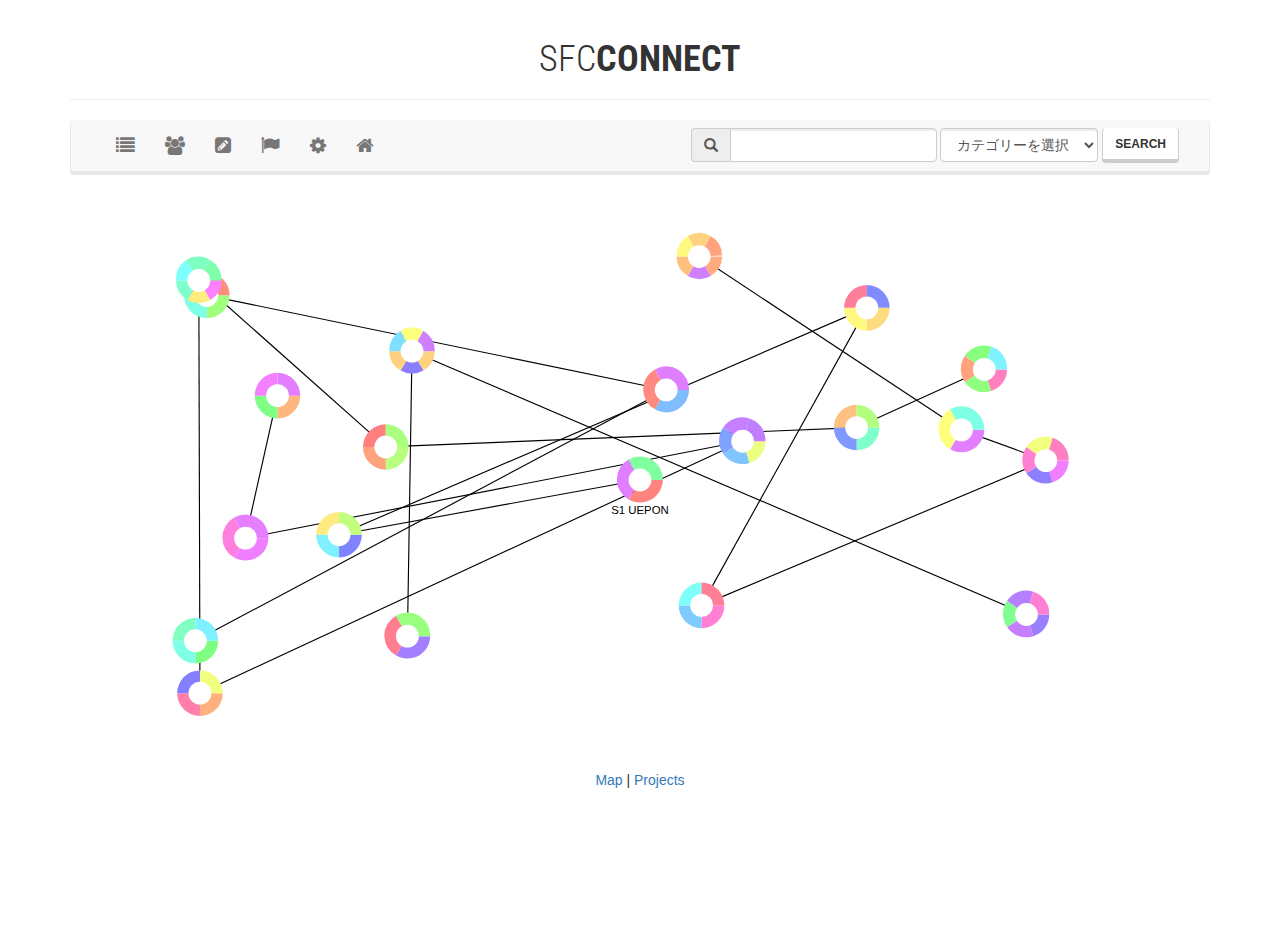
<file: index.html>
<!doctype html> <html class="no-js"> <head> <meta charset="utf-8"> <title></title> <meta name="description" content=""> <meta name="viewport" content="width=device-width"> <link rel="stylesheet" href="styles/vendor.6149d9c2.css"> <link rel="stylesheet" href="styles/main.d9d9613a.css"> <link rel="stylesheet" href="//maxcdn.bootstrapcdn.com/font-awesome/4.3.0/css/font-awesome.min.css"> <link href="http://fonts.googleapis.com/css?family=Roboto+Condensed:300,700" rel="stylesheet" type="text/css">  <body ng-app="connectApp"> <!--[if lt IE 7]>
    <p class="browsehappy">You are using an <strong>outdated</strong> browser. Please <a href="http://browsehappy.com/">upgrade your browser</a> to improve your experience.</p>
    <![endif]--> <div class="container"> <div class="header"> <div class="page-header text-center"> <h1>SFC<b>CONNECT</b><small></small></h1> </div> </div> </div> <div ng-view="" id="view"></div> <div class="footer"> <div class="text-center"> <a href="#/map">Map</a> | <a href="#/projects">Projects</a> </div> </div> <div style="visibility: hidden"> # SFC CONNECT Mock-up # This software is published under CC-0 Developed by Akio Yasui 71548951 akkyie01@gmail.com Images used in this software: "Gifu livestock research center pig 1" by Hide-sp - Hide-sp's file. Licensed under CC 表示-継承 3.0 via ウィキメディア・コモンズ - http://commons.wikimedia.org/wiki/File:Gifu_livestock_research_center_pig_1.JPG#/media/File:Gifu_livestock_research_center_pig_1.JPG "Uganda-Development" by Andrew Regan - 投稿者自身による作品. Licensed under CC 表示-継承 3.0 via ウィキメディア・コモンズ - http://commons.wikimedia.org/wiki/File:Uganda-Development.JPG#/media/File:Uganda-Development.JPG "Brush and watercolours" by Jennifer Rensel - Flickr: Let's paint!. Licensed under CC BY 2.0 via Wikimedia Commons - http://commons.wikimedia.org/wiki/File:Brush_and_watercolours.jpg#/media/File:Brush_and_watercolours.jpg "Applemint20040606" by aomorikuma - Sony Cyber-shot DSC-P2. Licensed under CC 表示-継承 3.0 via ウィキメディア・コモンズ - http://commons.wikimedia.org/wiki/File:Applemint20040606.JPG#/media/File:Applemint20040606.JPG </div> <script>!function(A,n,g,u,l,a,r){A.GoogleAnalyticsObject=l,A[l]=A[l]||function(){
        (A[l].q=A[l].q||[]).push(arguments)},A[l].l=+new Date,a=n.createElement(g),
        r=n.getElementsByTagName(g)[0],a.src=u,r.parentNode.insertBefore(a,r)
    }(window,document,'script','//www.google-analytics.com/analytics.js','ga');

    ga('create', 'UA-XXXXX-X');
    ga('send', 'pageview');</script> <script src="scripts/vendor.648c4304.js"></script> <script src="scripts/scripts.1f16e364.js"></script>
</file>
<file: styles/vendor.6149d9c2.css>
@import url(//fonts.googleapis.com/css?family=Source+Sans+Pro:300,400,700,400italic);/*!
 * bootswatch v3.3.4+1
 * Homepage: http://bootswatch.com
 * Copyright 2012-2015 Thomas Park
 * Licensed under MIT
 * Based on Bootstrap
*//*! normalize.css v3.0.2 | MIT License | git.io/normalize */body,figure{margin:0}.navbar-fixed-bottom .navbar-collapse,.navbar-fixed-top .navbar-collapse,.pre-scrollable{max-height:340px}html{font-family:sans-serif;-ms-text-size-adjust:100%;-webkit-text-size-adjust:100%;font-size:10px;-webkit-tap-highlight-color:transparent}article,aside,details,figcaption,figure,footer,header,hgroup,main,menu,nav,section,summary{display:block}audio,canvas,progress,video{display:inline-block;vertical-align:baseline}audio:not([controls]){display:none;height:0}[hidden],template{display:none}a{background-color:transparent}a:active,a:hover{outline:0}b,optgroup,strong{font-weight:700}dfn{font-style:italic}h1{margin:.67em 0}mark{background:#ff0;color:#000}sub,sup{font-size:75%;line-height:0;position:relative;vertical-align:baseline}sup{top:-.5em}sub{bottom:-.25em}img{border:0;vertical-align:middle}svg:not(:root){overflow:hidden}hr{-moz-box-sizing:content-box;-webkit-box-sizing:content-box;box-sizing:content-box;height:0}pre,textarea{overflow:auto}code,kbd,pre,samp{font-size:1em}button,input,optgroup,select,textarea{color:inherit;font:inherit;margin:0}button{overflow:visible}button,select{text-transform:none}button,html input[type=button],input[type=reset],input[type=submit]{-webkit-appearance:button;cursor:pointer}button[disabled],html input[disabled]{cursor:default}button::-moz-focus-inner,input::-moz-focus-inner{border:0;padding:0}input[type=checkbox],input[type=radio]{-webkit-box-sizing:border-box;-moz-box-sizing:border-box;box-sizing:border-box;padding:0}input[type=number]::-webkit-inner-spin-button,input[type=number]::-webkit-outer-spin-button{height:auto}input[type=search]::-webkit-search-cancel-button,input[type=search]::-webkit-search-decoration{-webkit-appearance:none}table{border-collapse:collapse;border-spacing:0}td,th{padding:0}/*! Source: https://github.com/h5bp/html5-boilerplate/blob/master/src/css/main.css */@media print{blockquote,img,pre,tr{page-break-inside:avoid}*,:after,:before{background:0 0!important;color:#000!important;-webkit-box-shadow:none!important;box-shadow:none!important;text-shadow:none!important}a,a:visited{text-decoration:underline}a[href]:after{content:" (" attr(href)")"}abbr[title]:after{content:" (" attr(title)")"}a[href^="javascript:"]:after,a[href^="#"]:after{content:""}blockquote,pre{border:1px solid #999}thead{display:table-header-group}img{max-width:100%!important}h2,h3,p{orphans:3;widows:3}h2,h3{page-break-after:avoid}select{background:#fff!important}.navbar{display:none}.btn>.caret,.dropup>.btn>.caret{border-top-color:#000!important}.label{border:1px solid #000}.table{border-collapse:collapse!important}.table td,.table th{background-color:#fff!important}.table-bordered td,.table-bordered th{border:1px solid #ddd!important}}.img-thumbnail,body{background-color:#fff}.btn,.btn-danger.active,.btn-danger:active,.btn-default.active,.btn-default:active,.btn-info.active,.btn-info:active,.btn-primary.active,.btn-primary:active,.btn-warning.active,.btn-warning:active,.btn.active,.btn:active,.dropdown-menu>.disabled>a:focus,.dropdown-menu>.disabled>a:hover,.form-control,.navbar-toggle,.open>.dropdown-toggle.btn-danger,.open>.dropdown-toggle.btn-default,.open>.dropdown-toggle.btn-info,.open>.dropdown-toggle.btn-primary,.open>.dropdown-toggle.btn-warning{background-image:none}@font-face{font-family:'Glyphicons Halflings';src:url(../fonts/glyphicons-halflings-regular.eot);src:url(../fonts/glyphicons-halflings-regular.eot?#iefix)format('embedded-opentype'),url(../fonts/glyphicons-halflings-regular.woff2)format('woff2'),url(../fonts/glyphicons-halflings-regular.woff)format('woff'),url(../fonts/glyphicons-halflings-regular.ttf)format('truetype'),url(../fonts/glyphicons-halflings-regular.svg#glyphicons_halflingsregular)format('svg')}.glyphicon{position:relative;top:1px;display:inline-block;font-family:'Glyphicons Halflings';font-style:normal;font-weight:400;line-height:1;-webkit-font-smoothing:antialiased;-moz-osx-font-smoothing:grayscale}.glyphicon-asterisk:before{content:"\2a"}.glyphicon-plus:before{content:"\2b"}.glyphicon-eur:before,.glyphicon-euro:before{content:"\20ac"}.glyphicon-minus:before{content:"\2212"}.glyphicon-cloud:before{content:"\2601"}.glyphicon-envelope:before{content:"\2709"}.glyphicon-pencil:before{content:"\270f"}.glyphicon-glass:before{content:"\e001"}.glyphicon-music:before{content:"\e002"}.glyphicon-search:before{content:"\e003"}.glyphicon-heart:before{content:"\e005"}.glyphicon-star:before{content:"\e006"}.glyphicon-star-empty:before{content:"\e007"}.glyphicon-user:before{content:"\e008"}.glyphicon-film:before{content:"\e009"}.glyphicon-th-large:before{content:"\e010"}.glyphicon-th:before{content:"\e011"}.glyphicon-th-list:before{content:"\e012"}.glyphicon-ok:before{content:"\e013"}.glyphicon-remove:before{content:"\e014"}.glyphicon-zoom-in:before{content:"\e015"}.glyphicon-zoom-out:before{content:"\e016"}.glyphicon-off:before{content:"\e017"}.glyphicon-signal:before{content:"\e018"}.glyphicon-cog:before{content:"\e019"}.glyphicon-trash:before{content:"\e020"}.glyphicon-home:before{content:"\e021"}.glyphicon-file:before{content:"\e022"}.glyphicon-time:before{content:"\e023"}.glyphicon-road:before{content:"\e024"}.glyphicon-download-alt:before{content:"\e025"}.glyphicon-download:before{content:"\e026"}.glyphicon-upload:before{content:"\e027"}.glyphicon-inbox:before{content:"\e028"}.glyphicon-play-circle:before{content:"\e029"}.glyphicon-repeat:before{content:"\e030"}.glyphicon-refresh:before{content:"\e031"}.glyphicon-list-alt:before{content:"\e032"}.glyphicon-lock:before{content:"\e033"}.glyphicon-flag:before{content:"\e034"}.glyphicon-headphones:before{content:"\e035"}.glyphicon-volume-off:before{content:"\e036"}.glyphicon-volume-down:before{content:"\e037"}.glyphicon-volume-up:before{content:"\e038"}.glyphicon-qrcode:before{content:"\e039"}.glyphicon-barcode:before{content:"\e040"}.glyphicon-tag:before{content:"\e041"}.glyphicon-tags:before{content:"\e042"}.glyphicon-book:before{content:"\e043"}.glyphicon-bookmark:before{content:"\e044"}.glyphicon-print:before{content:"\e045"}.glyphicon-camera:before{content:"\e046"}.glyphicon-font:before{content:"\e047"}.glyphicon-bold:before{content:"\e048"}.glyphicon-italic:before{content:"\e049"}.glyphicon-text-height:before{content:"\e050"}.glyphicon-text-width:before{content:"\e051"}.glyphicon-align-left:before{content:"\e052"}.glyphicon-align-center:before{content:"\e053"}.glyphicon-align-right:before{content:"\e054"}.glyphicon-align-justify:before{content:"\e055"}.glyphicon-list:before{content:"\e056"}.glyphicon-indent-left:before{content:"\e057"}.glyphicon-indent-right:before{content:"\e058"}.glyphicon-facetime-video:before{content:"\e059"}.glyphicon-picture:before{content:"\e060"}.glyphicon-map-marker:before{content:"\e062"}.glyphicon-adjust:before{content:"\e063"}.glyphicon-tint:before{content:"\e064"}.glyphicon-edit:before{content:"\e065"}.glyphicon-share:before{content:"\e066"}.glyphicon-check:before{content:"\e067"}.glyphicon-move:before{content:"\e068"}.glyphicon-step-backward:before{content:"\e069"}.glyphicon-fast-backward:before{content:"\e070"}.glyphicon-backward:before{content:"\e071"}.glyphicon-play:before{content:"\e072"}.glyphicon-pause:before{content:"\e073"}.glyphicon-stop:before{content:"\e074"}.glyphicon-forward:before{content:"\e075"}.glyphicon-fast-forward:before{content:"\e076"}.glyphicon-step-forward:before{content:"\e077"}.glyphicon-eject:before{content:"\e078"}.glyphicon-chevron-left:before{content:"\e079"}.glyphicon-chevron-right:before{content:"\e080"}.glyphicon-plus-sign:before{content:"\e081"}.glyphicon-minus-sign:before{content:"\e082"}.glyphicon-remove-sign:before{content:"\e083"}.glyphicon-ok-sign:before{content:"\e084"}.glyphicon-question-sign:before{content:"\e085"}.glyphicon-info-sign:before{content:"\e086"}.glyphicon-screenshot:before{content:"\e087"}.glyphicon-remove-circle:before{content:"\e088"}.glyphicon-ok-circle:before{content:"\e089"}.glyphicon-ban-circle:before{content:"\e090"}.glyphicon-arrow-left:before{content:"\e091"}.glyphicon-arrow-right:before{content:"\e092"}.glyphicon-arrow-up:before{content:"\e093"}.glyphicon-arrow-down:before{content:"\e094"}.glyphicon-share-alt:before{content:"\e095"}.glyphicon-resize-full:before{content:"\e096"}.glyphicon-resize-small:before{content:"\e097"}.glyphicon-exclamation-sign:before{content:"\e101"}.glyphicon-gift:before{content:"\e102"}.glyphicon-leaf:before{content:"\e103"}.glyphicon-fire:before{content:"\e104"}.glyphicon-eye-open:before{content:"\e105"}.glyphicon-eye-close:before{content:"\e106"}.glyphicon-warning-sign:before{content:"\e107"}.glyphicon-plane:before{content:"\e108"}.glyphicon-calendar:before{content:"\e109"}.glyphicon-random:before{content:"\e110"}.glyphicon-comment:before{content:"\e111"}.glyphicon-magnet:before{content:"\e112"}.glyphicon-chevron-up:before{content:"\e113"}.glyphicon-chevron-down:before{content:"\e114"}.glyphicon-retweet:before{content:"\e115"}.glyphicon-shopping-cart:before{content:"\e116"}.glyphicon-folder-close:before{content:"\e117"}.glyphicon-folder-open:before{content:"\e118"}.glyphicon-resize-vertical:before{content:"\e119"}.glyphicon-resize-horizontal:before{content:"\e120"}.glyphicon-hdd:before{content:"\e121"}.glyphicon-bullhorn:before{content:"\e122"}.glyphicon-bell:before{content:"\e123"}.glyphicon-certificate:before{content:"\e124"}.glyphicon-thumbs-up:before{content:"\e125"}.glyphicon-thumbs-down:before{content:"\e126"}.glyphicon-hand-right:before{content:"\e127"}.glyphicon-hand-left:before{content:"\e128"}.glyphicon-hand-up:before{content:"\e129"}.glyphicon-hand-down:before{content:"\e130"}.glyphicon-circle-arrow-right:before{content:"\e131"}.glyphicon-circle-arrow-left:before{content:"\e132"}.glyphicon-circle-arrow-up:before{content:"\e133"}.glyphicon-circle-arrow-down:before{content:"\e134"}.glyphicon-globe:before{content:"\e135"}.glyphicon-wrench:before{content:"\e136"}.glyphicon-tasks:before{content:"\e137"}.glyphicon-filter:before{content:"\e138"}.glyphicon-briefcase:before{content:"\e139"}.glyphicon-fullscreen:before{content:"\e140"}.glyphicon-dashboard:before{content:"\e141"}.glyphicon-paperclip:before{content:"\e142"}.glyphicon-heart-empty:before{content:"\e143"}.glyphicon-link:before{content:"\e144"}.glyphicon-phone:before{content:"\e145"}.glyphicon-pushpin:before{content:"\e146"}.glyphicon-usd:before{content:"\e148"}.glyphicon-gbp:before{content:"\e149"}.glyphicon-sort:before{content:"\e150"}.glyphicon-sort-by-alphabet:before{content:"\e151"}.glyphicon-sort-by-alphabet-alt:before{content:"\e152"}.glyphicon-sort-by-order:before{content:"\e153"}.glyphicon-sort-by-order-alt:before{content:"\e154"}.glyphicon-sort-by-attributes:before{content:"\e155"}.glyphicon-sort-by-attributes-alt:before{content:"\e156"}.glyphicon-unchecked:before{content:"\e157"}.glyphicon-expand:before{content:"\e158"}.glyphicon-collapse-down:before{content:"\e159"}.glyphicon-collapse-up:before{content:"\e160"}.glyphicon-log-in:before{content:"\e161"}.glyphicon-flash:before{content:"\e162"}.glyphicon-log-out:before{content:"\e163"}.glyphicon-new-window:before{content:"\e164"}.glyphicon-record:before{content:"\e165"}.glyphicon-save:before{content:"\e166"}.glyphicon-open:before{content:"\e167"}.glyphicon-saved:before{content:"\e168"}.glyphicon-import:before{content:"\e169"}.glyphicon-export:before{content:"\e170"}.glyphicon-send:before{content:"\e171"}.glyphicon-floppy-disk:before{content:"\e172"}.glyphicon-floppy-saved:before{content:"\e173"}.glyphicon-floppy-remove:before{content:"\e174"}.glyphicon-floppy-save:before{content:"\e175"}.glyphicon-floppy-open:before{content:"\e176"}.glyphicon-credit-card:before{content:"\e177"}.glyphicon-transfer:before{content:"\e178"}.glyphicon-cutlery:before{content:"\e179"}.glyphicon-header:before{content:"\e180"}.glyphicon-compressed:before{content:"\e181"}.glyphicon-earphone:before{content:"\e182"}.glyphicon-phone-alt:before{content:"\e183"}.glyphicon-tower:before{content:"\e184"}.glyphicon-stats:before{content:"\e185"}.glyphicon-sd-video:before{content:"\e186"}.glyphicon-hd-video:before{content:"\e187"}.glyphicon-subtitles:before{content:"\e188"}.glyphicon-sound-stereo:before{content:"\e189"}.glyphicon-sound-dolby:before{content:"\e190"}.glyphicon-sound-5-1:before{content:"\e191"}.glyphicon-sound-6-1:before{content:"\e192"}.glyphicon-sound-7-1:before{content:"\e193"}.glyphicon-copyright-mark:before{content:"\e194"}.glyphicon-registration-mark:before{content:"\e195"}.glyphicon-cloud-download:before{content:"\e197"}.glyphicon-cloud-upload:before{content:"\e198"}.glyphicon-tree-conifer:before{content:"\e199"}.glyphicon-tree-deciduous:before{content:"\e200"}.glyphicon-cd:before{content:"\e201"}.glyphicon-save-file:before{content:"\e202"}.glyphicon-open-file:before{content:"\e203"}.glyphicon-level-up:before{content:"\e204"}.glyphicon-copy:before{content:"\e205"}.glyphicon-paste:before{content:"\e206"}.glyphicon-alert:before{content:"\e209"}.glyphicon-equalizer:before{content:"\e210"}.glyphicon-king:before{content:"\e211"}.glyphicon-queen:before{content:"\e212"}.glyphicon-pawn:before{content:"\e213"}.glyphicon-bishop:before{content:"\e214"}.glyphicon-knight:before{content:"\e215"}.glyphicon-baby-formula:before{content:"\e216"}.glyphicon-tent:before{content:"\26fa"}.glyphicon-blackboard:before{content:"\e218"}.glyphicon-bed:before{content:"\e219"}.glyphicon-apple:before{content:"\f8ff"}.glyphicon-erase:before{content:"\e221"}.glyphicon-hourglass:before{content:"\231b"}.glyphicon-lamp:before{content:"\e223"}.glyphicon-duplicate:before{content:"\e224"}.glyphicon-piggy-bank:before{content:"\e225"}.glyphicon-scissors:before{content:"\e226"}.glyphicon-bitcoin:before,.glyphicon-btc:before,.glyphicon-xbt:before{content:"\e227"}.glyphicon-jpy:before,.glyphicon-yen:before{content:"\00a5"}.glyphicon-rub:before,.glyphicon-ruble:before{content:"\20bd"}.glyphicon-scale:before{content:"\e230"}.glyphicon-ice-lolly:before{content:"\e231"}.glyphicon-ice-lolly-tasted:before{content:"\e232"}.glyphicon-education:before{content:"\e233"}.glyphicon-option-horizontal:before{content:"\e234"}.glyphicon-option-vertical:before{content:"\e235"}.glyphicon-menu-hamburger:before{content:"\e236"}.glyphicon-modal-window:before{content:"\e237"}.glyphicon-oil:before{content:"\e238"}.glyphicon-grain:before{content:"\e239"}.glyphicon-sunglasses:before{content:"\e240"}.glyphicon-text-size:before{content:"\e241"}.glyphicon-text-color:before{content:"\e242"}.glyphicon-text-background:before{content:"\e243"}.glyphicon-object-align-top:before{content:"\e244"}.glyphicon-object-align-bottom:before{content:"\e245"}.glyphicon-object-align-horizontal:before{content:"\e246"}.glyphicon-object-align-left:before{content:"\e247"}.glyphicon-object-align-vertical:before{content:"\e248"}.glyphicon-object-align-right:before{content:"\e249"}.glyphicon-triangle-right:before{content:"\e250"}.glyphicon-triangle-left:before{content:"\e251"}.glyphicon-triangle-bottom:before{content:"\e252"}.glyphicon-triangle-top:before{content:"\e253"}.glyphicon-console:before{content:"\e254"}.glyphicon-superscript:before{content:"\e255"}.glyphicon-subscript:before{content:"\e256"}.glyphicon-menu-left:before{content:"\e257"}.glyphicon-menu-right:before{content:"\e258"}.glyphicon-menu-down:before{content:"\e259"}.glyphicon-menu-up:before{content:"\e260"}*,:after,:before{-webkit-box-sizing:border-box;-moz-box-sizing:border-box;box-sizing:border-box}body{font-family:"Source Sans Pro","Helvetica Neue",Helvetica,Arial,sans-serif;font-size:14px;line-height:1.42857143;color:#555}button,input,select,textarea{font-family:inherit;font-size:inherit;line-height:inherit}a{color:#158cba;text-decoration:none}a:focus,a:hover{color:#158cba;text-decoration:underline}a:focus{outline:dotted thin;outline:-webkit-focus-ring-color auto 5px;outline-offset:-2px}.carousel-inner>.item>a>img,.carousel-inner>.item>img,.img-responsive,.thumbnail a>img,.thumbnail>img{display:block;max-width:100%;height:auto}.img-rounded{border-radius:5px}.img-thumbnail{padding:4px;line-height:1.42857143;border:1px solid #eee;border-radius:4px;-webkit-transition:all .2s ease-in-out;-o-transition:all .2s ease-in-out;transition:all .2s ease-in-out;display:inline-block;max-width:100%;height:auto}.img-circle{border-radius:50%}code,pre{border-radius:4px}hr{margin-top:20px;margin-bottom:20px;border:0;border-top:1px solid #eee}.sr-only{position:absolute;width:1px;height:1px;margin:-1px;padding:0;overflow:hidden;clip:rect(0,0,0,0);border:0}.sr-only-focusable:active,.sr-only-focusable:focus{position:static;width:auto;height:auto;margin:0;overflow:visible;clip:auto}[role=button]{cursor:pointer}.h1,.h2,.h3,.h4,.h5,.h6,h1,h2,h3,h4,h5,h6{font-family:inherit;font-weight:400;line-height:1.1;color:#333}.h1 .small,.h1 small,.h2 .small,.h2 small,.h3 .small,.h3 small,.h4 .small,.h4 small,.h5 .small,.h5 small,.h6 .small,.h6 small,h1 .small,h1 small,h2 .small,h2 small,h3 .small,h3 small,h4 .small,h4 small,h5 .small,h5 small,h6 .small,h6 small{font-weight:400;line-height:1;color:#999}.h1,.h2,.h3,h1,h2,h3{margin-top:20px;margin-bottom:10px}.h1 .small,.h1 small,.h2 .small,.h2 small,.h3 .small,.h3 small,h1 .small,h1 small,h2 .small,h2 small,h3 .small,h3 small{font-size:65%}.h4,.h5,.h6,h4,h5,h6{margin-top:10px;margin-bottom:10px}.h4 .small,.h4 small,.h5 .small,.h5 small,.h6 .small,.h6 small,h4 .small,h4 small,h5 .small,h5 small,h6 .small,h6 small{font-size:75%}.h1,h1{font-size:36px}.h2,h2{font-size:30px}.h3,h3{font-size:24px}.h4,h4{font-size:18px}.h5,h5{font-size:14px}.h6,h6{font-size:12px}p{margin:0 0 10px}.lead{margin-bottom:20px;font-size:16px;font-weight:300;line-height:1.4}address,blockquote .small,blockquote footer,blockquote small,dd,dt,pre{line-height:1.42857143}dt,kbd kbd{font-weight:700}@media (min-width:768px){.lead{font-size:21px}}.small,small{font-size:85%}.mark,mark{background-color:#ff851b;padding:.2em}.list-inline,.list-unstyled{list-style:none;padding-left:0}.text-left{text-align:left}.text-right{text-align:right}.text-center{text-align:center}.text-justify{text-align:justify}.text-nowrap{white-space:nowrap}.text-lowercase{text-transform:lowercase}.text-uppercase{text-transform:uppercase}.text-capitalize{text-transform:capitalize}.btn,.initialism{text-transform:uppercase}.text-muted{color:#999}.text-primary{color:#158cba}a.text-primary:hover{color:#106a8c}a.text-danger:hover,a.text-info:hover,a.text-success:hover,a.text-warning:hover{color:#e6e6e6}.bg-primary{color:#fff;background-color:#158cba}a.bg-primary:hover{background-color:#106a8c}.bg-success{background-color:#28b62c}a.bg-success:hover{background-color:#1f8c22}.bg-info{background-color:#75caeb}a.bg-info:hover{background-color:#48b9e5}.bg-warning{background-color:#ff851b}a.bg-warning:hover{background-color:#e76b00}.bg-danger{background-color:#ff4136}a.bg-danger:hover{background-color:#ff1103}pre code,table{background-color:transparent}.page-header{padding-bottom:9px;margin:40px 0 20px;border-bottom:1px solid #eee}dl,ol,ul{margin-top:0}ol,ul{margin-bottom:10px}ol ol,ol ul,ul ol,ul ul{margin-bottom:0}.list-inline{margin-left:-5px}.list-inline>li{display:inline-block;padding-left:5px;padding-right:5px}dl{margin-bottom:20px}dd{margin-left:0}@media (min-width:768px){.dl-horizontal dt{float:left;width:160px;clear:left;text-align:right;overflow:hidden;text-overflow:ellipsis;white-space:nowrap}.dl-horizontal dd{margin-left:180px}}abbr[data-original-title],abbr[title]{cursor:help;border-bottom:1px dotted #999}.initialism{font-size:90%}blockquote{padding:10px 20px;margin:0 0 20px;font-size:17.5px;border-left:5px solid #eee}blockquote ol:last-child,blockquote p:last-child,blockquote ul:last-child{margin-bottom:0}blockquote .small,blockquote footer,blockquote small{display:block;font-size:80%;color:#999}blockquote .small:before,blockquote footer:before,blockquote small:before{content:'\2014 \00A0'}.blockquote-reverse,blockquote.pull-right{padding-right:15px;padding-left:0;border-right:5px solid #eee;border-left:0;text-align:right}caption,th{text-align:left}code,kbd{padding:2px 4px;font-size:90%}.blockquote-reverse .small:before,.blockquote-reverse footer:before,.blockquote-reverse small:before,blockquote.pull-right .small:before,blockquote.pull-right footer:before,blockquote.pull-right small:before{content:''}.blockquote-reverse .small:after,.blockquote-reverse footer:after,.blockquote-reverse small:after,blockquote.pull-right .small:after,blockquote.pull-right footer:after,blockquote.pull-right small:after{content:'\00A0 \2014'}address{margin-bottom:20px;font-style:normal}code,kbd,pre,samp{font-family:Menlo,Monaco,Consolas,"Courier New",monospace}code{color:#c7254e;background-color:#f9f2f4}kbd{color:#fff;background-color:#333;border-radius:2px;-webkit-box-shadow:inset 0 -1px 0 rgba(0,0,0,.25);box-shadow:inset 0 -1px 0 rgba(0,0,0,.25)}kbd kbd{padding:0;font-size:100%;-webkit-box-shadow:none;box-shadow:none}pre{display:block;padding:9.5px;margin:0 0 10px;font-size:13px;word-break:break-all;word-wrap:break-word;color:#333;background-color:#f5f5f5;border:1px solid #ccc}.container,.container-fluid{margin-right:auto;margin-left:auto}pre code{padding:0;font-size:inherit;color:inherit;white-space:pre-wrap;border-radius:0}.container,.container-fluid{padding-left:15px;padding-right:15px}.pre-scrollable{overflow-y:scroll}@media (min-width:768px){.container{width:750px}}@media (min-width:992px){.container{width:970px}}@media (min-width:1200px){.container{width:1170px}}.row{margin-left:-15px;margin-right:-15px}.col-lg-1,.col-lg-10,.col-lg-11,.col-lg-12,.col-lg-2,.col-lg-3,.col-lg-4,.col-lg-5,.col-lg-6,.col-lg-7,.col-lg-8,.col-lg-9,.col-md-1,.col-md-10,.col-md-11,.col-md-12,.col-md-2,.col-md-3,.col-md-4,.col-md-5,.col-md-6,.col-md-7,.col-md-8,.col-md-9,.col-sm-1,.col-sm-10,.col-sm-11,.col-sm-12,.col-sm-2,.col-sm-3,.col-sm-4,.col-sm-5,.col-sm-6,.col-sm-7,.col-sm-8,.col-sm-9,.col-xs-1,.col-xs-10,.col-xs-11,.col-xs-12,.col-xs-2,.col-xs-3,.col-xs-4,.col-xs-5,.col-xs-6,.col-xs-7,.col-xs-8,.col-xs-9{position:relative;min-height:1px;padding-left:15px;padding-right:15px}.col-xs-1,.col-xs-10,.col-xs-11,.col-xs-12,.col-xs-2,.col-xs-3,.col-xs-4,.col-xs-5,.col-xs-6,.col-xs-7,.col-xs-8,.col-xs-9{float:left}.col-xs-12{width:100%}.col-xs-11{width:91.66666667%}.col-xs-10{width:83.33333333%}.col-xs-9{width:75%}.col-xs-8{width:66.66666667%}.col-xs-7{width:58.33333333%}.col-xs-6{width:50%}.col-xs-5{width:41.66666667%}.col-xs-4{width:33.33333333%}.col-xs-3{width:25%}.col-xs-2{width:16.66666667%}.col-xs-1{width:8.33333333%}.col-xs-pull-12{right:100%}.col-xs-pull-11{right:91.66666667%}.col-xs-pull-10{right:83.33333333%}.col-xs-pull-9{right:75%}.col-xs-pull-8{right:66.66666667%}.col-xs-pull-7{right:58.33333333%}.col-xs-pull-6{right:50%}.col-xs-pull-5{right:41.66666667%}.col-xs-pull-4{right:33.33333333%}.col-xs-pull-3{right:25%}.col-xs-pull-2{right:16.66666667%}.col-xs-pull-1{right:8.33333333%}.col-xs-pull-0{right:auto}.col-xs-push-12{left:100%}.col-xs-push-11{left:91.66666667%}.col-xs-push-10{left:83.33333333%}.col-xs-push-9{left:75%}.col-xs-push-8{left:66.66666667%}.col-xs-push-7{left:58.33333333%}.col-xs-push-6{left:50%}.col-xs-push-5{left:41.66666667%}.col-xs-push-4{left:33.33333333%}.col-xs-push-3{left:25%}.col-xs-push-2{left:16.66666667%}.col-xs-push-1{left:8.33333333%}.col-xs-push-0{left:auto}.col-xs-offset-12{margin-left:100%}.col-xs-offset-11{margin-left:91.66666667%}.col-xs-offset-10{margin-left:83.33333333%}.col-xs-offset-9{margin-left:75%}.col-xs-offset-8{margin-left:66.66666667%}.col-xs-offset-7{margin-left:58.33333333%}.col-xs-offset-6{margin-left:50%}.col-xs-offset-5{margin-left:41.66666667%}.col-xs-offset-4{margin-left:33.33333333%}.col-xs-offset-3{margin-left:25%}.col-xs-offset-2{margin-left:16.66666667%}.col-xs-offset-1{margin-left:8.33333333%}.col-xs-offset-0{margin-left:0}@media (min-width:768px){.col-sm-1,.col-sm-10,.col-sm-11,.col-sm-12,.col-sm-2,.col-sm-3,.col-sm-4,.col-sm-5,.col-sm-6,.col-sm-7,.col-sm-8,.col-sm-9{float:left}.col-sm-12{width:100%}.col-sm-11{width:91.66666667%}.col-sm-10{width:83.33333333%}.col-sm-9{width:75%}.col-sm-8{width:66.66666667%}.col-sm-7{width:58.33333333%}.col-sm-6{width:50%}.col-sm-5{width:41.66666667%}.col-sm-4{width:33.33333333%}.col-sm-3{width:25%}.col-sm-2{width:16.66666667%}.col-sm-1{width:8.33333333%}.col-sm-pull-12{right:100%}.col-sm-pull-11{right:91.66666667%}.col-sm-pull-10{right:83.33333333%}.col-sm-pull-9{right:75%}.col-sm-pull-8{right:66.66666667%}.col-sm-pull-7{right:58.33333333%}.col-sm-pull-6{right:50%}.col-sm-pull-5{right:41.66666667%}.col-sm-pull-4{right:33.33333333%}.col-sm-pull-3{right:25%}.col-sm-pull-2{right:16.66666667%}.col-sm-pull-1{right:8.33333333%}.col-sm-pull-0{right:auto}.col-sm-push-12{left:100%}.col-sm-push-11{left:91.66666667%}.col-sm-push-10{left:83.33333333%}.col-sm-push-9{left:75%}.col-sm-push-8{left:66.66666667%}.col-sm-push-7{left:58.33333333%}.col-sm-push-6{left:50%}.col-sm-push-5{left:41.66666667%}.col-sm-push-4{left:33.33333333%}.col-sm-push-3{left:25%}.col-sm-push-2{left:16.66666667%}.col-sm-push-1{left:8.33333333%}.col-sm-push-0{left:auto}.col-sm-offset-12{margin-left:100%}.col-sm-offset-11{margin-left:91.66666667%}.col-sm-offset-10{margin-left:83.33333333%}.col-sm-offset-9{margin-left:75%}.col-sm-offset-8{margin-left:66.66666667%}.col-sm-offset-7{margin-left:58.33333333%}.col-sm-offset-6{margin-left:50%}.col-sm-offset-5{margin-left:41.66666667%}.col-sm-offset-4{margin-left:33.33333333%}.col-sm-offset-3{margin-left:25%}.col-sm-offset-2{margin-left:16.66666667%}.col-sm-offset-1{margin-left:8.33333333%}.col-sm-offset-0{margin-left:0}}@media (min-width:992px){.col-md-1,.col-md-10,.col-md-11,.col-md-12,.col-md-2,.col-md-3,.col-md-4,.col-md-5,.col-md-6,.col-md-7,.col-md-8,.col-md-9{float:left}.col-md-12{width:100%}.col-md-11{width:91.66666667%}.col-md-10{width:83.33333333%}.col-md-9{width:75%}.col-md-8{width:66.66666667%}.col-md-7{width:58.33333333%}.col-md-6{width:50%}.col-md-5{width:41.66666667%}.col-md-4{width:33.33333333%}.col-md-3{width:25%}.col-md-2{width:16.66666667%}.col-md-1{width:8.33333333%}.col-md-pull-12{right:100%}.col-md-pull-11{right:91.66666667%}.col-md-pull-10{right:83.33333333%}.col-md-pull-9{right:75%}.col-md-pull-8{right:66.66666667%}.col-md-pull-7{right:58.33333333%}.col-md-pull-6{right:50%}.col-md-pull-5{right:41.66666667%}.col-md-pull-4{right:33.33333333%}.col-md-pull-3{right:25%}.col-md-pull-2{right:16.66666667%}.col-md-pull-1{right:8.33333333%}.col-md-pull-0{right:auto}.col-md-push-12{left:100%}.col-md-push-11{left:91.66666667%}.col-md-push-10{left:83.33333333%}.col-md-push-9{left:75%}.col-md-push-8{left:66.66666667%}.col-md-push-7{left:58.33333333%}.col-md-push-6{left:50%}.col-md-push-5{left:41.66666667%}.col-md-push-4{left:33.33333333%}.col-md-push-3{left:25%}.col-md-push-2{left:16.66666667%}.col-md-push-1{left:8.33333333%}.col-md-push-0{left:auto}.col-md-offset-12{margin-left:100%}.col-md-offset-11{margin-left:91.66666667%}.col-md-offset-10{margin-left:83.33333333%}.col-md-offset-9{margin-left:75%}.col-md-offset-8{margin-left:66.66666667%}.col-md-offset-7{margin-left:58.33333333%}.col-md-offset-6{margin-left:50%}.col-md-offset-5{margin-left:41.66666667%}.col-md-offset-4{margin-left:33.33333333%}.col-md-offset-3{margin-left:25%}.col-md-offset-2{margin-left:16.66666667%}.col-md-offset-1{margin-left:8.33333333%}.col-md-offset-0{margin-left:0}}@media (min-width:1200px){.col-lg-1,.col-lg-10,.col-lg-11,.col-lg-12,.col-lg-2,.col-lg-3,.col-lg-4,.col-lg-5,.col-lg-6,.col-lg-7,.col-lg-8,.col-lg-9{float:left}.col-lg-12{width:100%}.col-lg-11{width:91.66666667%}.col-lg-10{width:83.33333333%}.col-lg-9{width:75%}.col-lg-8{width:66.66666667%}.col-lg-7{width:58.33333333%}.col-lg-6{width:50%}.col-lg-5{width:41.66666667%}.col-lg-4{width:33.33333333%}.col-lg-3{width:25%}.col-lg-2{width:16.66666667%}.col-lg-1{width:8.33333333%}.col-lg-pull-12{right:100%}.col-lg-pull-11{right:91.66666667%}.col-lg-pull-10{right:83.33333333%}.col-lg-pull-9{right:75%}.col-lg-pull-8{right:66.66666667%}.col-lg-pull-7{right:58.33333333%}.col-lg-pull-6{right:50%}.col-lg-pull-5{right:41.66666667%}.col-lg-pull-4{right:33.33333333%}.col-lg-pull-3{right:25%}.col-lg-pull-2{right:16.66666667%}.col-lg-pull-1{right:8.33333333%}.col-lg-pull-0{right:auto}.col-lg-push-12{left:100%}.col-lg-push-11{left:91.66666667%}.col-lg-push-10{left:83.33333333%}.col-lg-push-9{left:75%}.col-lg-push-8{left:66.66666667%}.col-lg-push-7{left:58.33333333%}.col-lg-push-6{left:50%}.col-lg-push-5{left:41.66666667%}.col-lg-push-4{left:33.33333333%}.col-lg-push-3{left:25%}.col-lg-push-2{left:16.66666667%}.col-lg-push-1{left:8.33333333%}.col-lg-push-0{left:auto}.col-lg-offset-12{margin-left:100%}.col-lg-offset-11{margin-left:91.66666667%}.col-lg-offset-10{margin-left:83.33333333%}.col-lg-offset-9{margin-left:75%}.col-lg-offset-8{margin-left:66.66666667%}.col-lg-offset-7{margin-left:58.33333333%}.col-lg-offset-6{margin-left:50%}.col-lg-offset-5{margin-left:41.66666667%}.col-lg-offset-4{margin-left:33.33333333%}.col-lg-offset-3{margin-left:25%}.col-lg-offset-2{margin-left:16.66666667%}.col-lg-offset-1{margin-left:8.33333333%}.col-lg-offset-0{margin-left:0}}caption{padding-top:8px;padding-bottom:8px;color:#999}.table{width:100%;max-width:100%;margin-bottom:20px}.table>tbody>tr>td,.table>tbody>tr>th,.table>tfoot>tr>td,.table>tfoot>tr>th,.table>thead>tr>td,.table>thead>tr>th{padding:8px;line-height:1.42857143;vertical-align:top;border-top:1px solid #ddd}.table>thead>tr>th{vertical-align:bottom;border-bottom:2px solid #ddd}.table>caption+thead>tr:first-child>td,.table>caption+thead>tr:first-child>th,.table>colgroup+thead>tr:first-child>td,.table>colgroup+thead>tr:first-child>th,.table>thead:first-child>tr:first-child>td,.table>thead:first-child>tr:first-child>th{border-top:0}.table>tbody+tbody{border-top:2px solid #ddd}.table .table{background-color:#fff}.table-condensed>tbody>tr>td,.table-condensed>tbody>tr>th,.table-condensed>tfoot>tr>td,.table-condensed>tfoot>tr>th,.table-condensed>thead>tr>td,.table-condensed>thead>tr>th{padding:5px}.table-bordered,.table-bordered>tbody>tr>td,.table-bordered>tbody>tr>th,.table-bordered>tfoot>tr>td,.table-bordered>tfoot>tr>th,.table-bordered>thead>tr>td,.table-bordered>thead>tr>th{border:1px solid #ddd}.table-bordered>thead>tr>td,.table-bordered>thead>tr>th{border-bottom-width:2px}.table-striped>tbody>tr:nth-of-type(odd){background-color:#f9f9f9}.table-hover>tbody>tr:hover,.table>tbody>tr.active>td,.table>tbody>tr.active>th,.table>tbody>tr>td.active,.table>tbody>tr>th.active,.table>tfoot>tr.active>td,.table>tfoot>tr.active>th,.table>tfoot>tr>td.active,.table>tfoot>tr>th.active,.table>thead>tr.active>td,.table>thead>tr.active>th,.table>thead>tr>td.active,.table>thead>tr>th.active{background-color:#f5f5f5}table col[class*=col-]{position:static;float:none;display:table-column}table td[class*=col-],table th[class*=col-]{position:static;float:none;display:table-cell}.btn-group>.btn-group,.btn-toolbar .btn-group,.btn-toolbar .input-group,.dropdown-menu{float:left}.table-hover>tbody>tr.active:hover>td,.table-hover>tbody>tr.active:hover>th,.table-hover>tbody>tr:hover>.active,.table-hover>tbody>tr>td.active:hover,.table-hover>tbody>tr>th.active:hover{background-color:#e8e8e8}.table>tbody>tr.success>td,.table>tbody>tr.success>th,.table>tbody>tr>td.success,.table>tbody>tr>th.success,.table>tfoot>tr.success>td,.table>tfoot>tr.success>th,.table>tfoot>tr>td.success,.table>tfoot>tr>th.success,.table>thead>tr.success>td,.table>thead>tr.success>th,.table>thead>tr>td.success,.table>thead>tr>th.success{background-color:#28b62c}.table-hover>tbody>tr.success:hover>td,.table-hover>tbody>tr.success:hover>th,.table-hover>tbody>tr:hover>.success,.table-hover>tbody>tr>td.success:hover,.table-hover>tbody>tr>th.success:hover{background-color:#23a127}.table>tbody>tr.info>td,.table>tbody>tr.info>th,.table>tbody>tr>td.info,.table>tbody>tr>th.info,.table>tfoot>tr.info>td,.table>tfoot>tr.info>th,.table>tfoot>tr>td.info,.table>tfoot>tr>th.info,.table>thead>tr.info>td,.table>thead>tr.info>th,.table>thead>tr>td.info,.table>thead>tr>th.info{background-color:#75caeb}.table-hover>tbody>tr.info:hover>td,.table-hover>tbody>tr.info:hover>th,.table-hover>tbody>tr:hover>.info,.table-hover>tbody>tr>td.info:hover,.table-hover>tbody>tr>th.info:hover{background-color:#5fc1e8}.table>tbody>tr.warning>td,.table>tbody>tr.warning>th,.table>tbody>tr>td.warning,.table>tbody>tr>th.warning,.table>tfoot>tr.warning>td,.table>tfoot>tr.warning>th,.table>tfoot>tr>td.warning,.table>tfoot>tr>th.warning,.table>thead>tr.warning>td,.table>thead>tr.warning>th,.table>thead>tr>td.warning,.table>thead>tr>th.warning{background-color:#ff851b}.table-hover>tbody>tr.warning:hover>td,.table-hover>tbody>tr.warning:hover>th,.table-hover>tbody>tr:hover>.warning,.table-hover>tbody>tr>td.warning:hover,.table-hover>tbody>tr>th.warning:hover{background-color:#ff7701}.table>tbody>tr.danger>td,.table>tbody>tr.danger>th,.table>tbody>tr>td.danger,.table>tbody>tr>th.danger,.table>tfoot>tr.danger>td,.table>tfoot>tr.danger>th,.table>tfoot>tr>td.danger,.table>tfoot>tr>th.danger,.table>thead>tr.danger>td,.table>thead>tr.danger>th,.table>thead>tr>td.danger,.table>thead>tr>th.danger{background-color:#ff4136}.table-hover>tbody>tr.danger:hover>td,.table-hover>tbody>tr.danger:hover>th,.table-hover>tbody>tr:hover>.danger,.table-hover>tbody>tr>td.danger:hover,.table-hover>tbody>tr>th.danger:hover{background-color:#ff291c}.table-responsive{overflow-x:auto;min-height:.01%}@media screen and (max-width:767px){.table-responsive{width:100%;margin-bottom:15px;overflow-y:hidden;-ms-overflow-style:-ms-autohiding-scrollbar;border:1px solid #ddd}.table-responsive>.table{margin-bottom:0}.table-responsive>.table>tbody>tr>td,.table-responsive>.table>tbody>tr>th,.table-responsive>.table>tfoot>tr>td,.table-responsive>.table>tfoot>tr>th,.table-responsive>.table>thead>tr>td,.table-responsive>.table>thead>tr>th{white-space:nowrap}.table-responsive>.table-bordered{border:0}.table-responsive>.table-bordered>tbody>tr>td:first-child,.table-responsive>.table-bordered>tbody>tr>th:first-child,.table-responsive>.table-bordered>tfoot>tr>td:first-child,.table-responsive>.table-bordered>tfoot>tr>th:first-child,.table-responsive>.table-bordered>thead>tr>td:first-child,.table-responsive>.table-bordered>thead>tr>th:first-child{border-left:0}.table-responsive>.table-bordered>tbody>tr>td:last-child,.table-responsive>.table-bordered>tbody>tr>th:last-child,.table-responsive>.table-bordered>tfoot>tr>td:last-child,.table-responsive>.table-bordered>tfoot>tr>th:last-child,.table-responsive>.table-bordered>thead>tr>td:last-child,.table-responsive>.table-bordered>thead>tr>th:last-child{border-right:0}.table-responsive>.table-bordered>tbody>tr:last-child>td,.table-responsive>.table-bordered>tbody>tr:last-child>th,.table-responsive>.table-bordered>tfoot>tr:last-child>td,.table-responsive>.table-bordered>tfoot>tr:last-child>th{border-bottom:0}}fieldset,legend{padding:0;border:0}fieldset{margin:0;min-width:0}legend{display:block;width:100%;margin-bottom:20px;font-size:21px;line-height:inherit;color:#333;border-bottom:1px solid #e5e5e5}label{display:inline-block;max-width:100%;margin-bottom:5px}input[type=search]{-webkit-box-sizing:border-box;-moz-box-sizing:border-box;box-sizing:border-box;-webkit-appearance:none}input[type=checkbox],input[type=radio]{margin:4px 0 0;margin-top:1px \9;line-height:normal}.form-control,output{display:block;font-size:14px;line-height:1.42857143;color:#555}input[type=file]{display:block}input[type=range]{display:block;width:100%}select[multiple],select[size]{height:auto}input[type=file]:focus,input[type=checkbox]:focus,input[type=radio]:focus{outline:dotted thin;outline:-webkit-focus-ring-color auto 5px;outline-offset:-2px}output{padding-top:8px}.form-control{width:100%;height:38px;padding:7px 12px;background-color:#fff;border:1px solid #e7e7e7;border-radius:4px;-webkit-transition:border-color ease-in-out .15s,-webkit-box-shadow ease-in-out .15s;-o-transition:border-color ease-in-out .15s,box-shadow ease-in-out .15s;transition:border-color ease-in-out .15s,box-shadow ease-in-out .15s}.form-group-sm .form-control,.input-sm{padding:4px 10px;font-size:12px;border-radius:2px}.form-control:focus{border-color:#66afe9;outline:0;-webkit-box-shadow:inset 0 1px 1px rgba(0,0,0,.075),0 0 8px rgba(102,175,233,.6);box-shadow:inset 0 1px 1px rgba(0,0,0,.075),0 0 8px rgba(102,175,233,.6)}.form-control::-moz-placeholder{color:#999;opacity:1}.form-control:-ms-input-placeholder{color:#999}.form-control::-webkit-input-placeholder{color:#999}.form-control[disabled],.form-control[readonly],fieldset[disabled] .form-control{background-color:#eee;opacity:1}.form-control[disabled],fieldset[disabled] .form-control{cursor:not-allowed}textarea.form-control{height:auto}@media screen and (-webkit-min-device-pixel-ratio:0){input[type=date],input[type=time],input[type=datetime-local],input[type=month]{line-height:38px}.input-group-sm input[type=date],.input-group-sm input[type=time],.input-group-sm input[type=datetime-local],.input-group-sm input[type=month],input[type=date].input-sm,input[type=time].input-sm,input[type=datetime-local].input-sm,input[type=month].input-sm{line-height:28px}.input-group-lg input[type=date],.input-group-lg input[type=time],.input-group-lg input[type=datetime-local],.input-group-lg input[type=month],input[type=date].input-lg,input[type=time].input-lg,input[type=datetime-local].input-lg,input[type=month].input-lg{line-height:52px}}.form-group{margin-bottom:15px}.checkbox,.radio{position:relative;display:block;margin-top:10px;margin-bottom:10px}.checkbox label,.radio label{min-height:20px;padding-left:20px;margin-bottom:0;font-weight:400;cursor:pointer}.checkbox input[type=checkbox],.checkbox-inline input[type=checkbox],.radio input[type=radio],.radio-inline input[type=radio]{position:absolute;margin-left:-20px;margin-top:4px \9}.checkbox+.checkbox,.radio+.radio{margin-top:-5px}.checkbox-inline,.radio-inline{position:relative;display:inline-block;padding-left:20px;margin-bottom:0;vertical-align:middle;font-weight:400;cursor:pointer}.checkbox-inline+.checkbox-inline,.radio-inline+.radio-inline{margin-top:0;margin-left:10px}.checkbox-inline.disabled,.checkbox.disabled label,.radio-inline.disabled,.radio.disabled label,fieldset[disabled] .checkbox label,fieldset[disabled] .checkbox-inline,fieldset[disabled] .radio label,fieldset[disabled] .radio-inline,fieldset[disabled] input[type=checkbox],fieldset[disabled] input[type=radio],input[type=checkbox].disabled,input[type=checkbox][disabled],input[type=radio].disabled,input[type=radio][disabled]{cursor:not-allowed}.form-control-static{padding-top:8px;padding-bottom:8px;margin-bottom:0;min-height:34px}.form-control-static.input-lg,.form-control-static.input-sm{padding-left:0;padding-right:0}.input-sm{height:28px;line-height:1.5}select.input-sm{height:28px;line-height:28px}select[multiple].input-sm,textarea.input-sm{height:auto}.form-group-sm .form-control{height:28px;line-height:1.5}select.form-group-sm .form-control{height:28px;line-height:28px}select[multiple].form-group-sm .form-control,textarea.form-group-sm .form-control{height:auto}.form-group-sm .form-control-static{height:28px;padding:4px 10px;font-size:12px;line-height:1.5;min-height:32px}.input-lg{height:52px;padding:13px 16px;font-size:18px;line-height:1.3333333;border-radius:5px}select.input-lg{height:52px;line-height:52px}select[multiple].input-lg,textarea.input-lg{height:auto}.form-group-lg .form-control{height:52px;padding:13px 16px;font-size:18px;line-height:1.3333333;border-radius:5px}select.form-group-lg .form-control{height:52px;line-height:52px}select[multiple].form-group-lg .form-control,textarea.form-group-lg .form-control{height:auto}.form-group-lg .form-control-static{height:52px;padding:13px 16px;font-size:18px;line-height:1.3333333;min-height:38px}.has-feedback{position:relative}.has-feedback .form-control{padding-right:47.5px}.form-control-feedback{position:absolute;top:0;right:0;z-index:2;display:block;width:38px;height:38px;line-height:38px;text-align:center;pointer-events:none}.collapsing,.dropdown,.dropup{position:relative}.input-lg+.form-control-feedback{width:52px;height:52px;line-height:52px}.input-sm+.form-control-feedback{width:28px;height:28px;line-height:28px}.has-success .checkbox,.has-success .checkbox-inline,.has-success .control-label,.has-success .help-block,.has-success .radio,.has-success .radio-inline,.has-success.checkbox label,.has-success.checkbox-inline label,.has-success.radio label,.has-success.radio-inline label{color:#fff}.has-success .input-group-addon{color:#fff;background-color:#28b62c}.has-success .form-control-feedback,.has-warning .checkbox,.has-warning .checkbox-inline,.has-warning .control-label,.has-warning .help-block,.has-warning .radio,.has-warning .radio-inline,.has-warning.checkbox label,.has-warning.checkbox-inline label,.has-warning.radio label,.has-warning.radio-inline label{color:#fff}.has-warning .input-group-addon{color:#fff;background-color:#ff851b}.has-error .checkbox,.has-error .checkbox-inline,.has-error .control-label,.has-error .help-block,.has-error .radio,.has-error .radio-inline,.has-error.checkbox label,.has-error.checkbox-inline label,.has-error.radio label,.has-error.radio-inline label,.has-warning .form-control-feedback{color:#fff}.has-error .input-group-addon{color:#fff;background-color:#ff4136}.has-feedback label~.form-control-feedback{top:25px}.has-feedback label.sr-only~.form-control-feedback{top:0}.help-block{display:block;margin-top:5px;margin-bottom:10px;color:#959595}@media (min-width:768px){.form-inline .form-control-static,.form-inline .form-group{display:inline-block}.form-inline .control-label,.form-inline .form-group{margin-bottom:0;vertical-align:middle}.form-inline .form-control{display:inline-block;width:auto;vertical-align:middle}.form-inline .input-group{display:inline-table;vertical-align:middle}.form-inline .input-group .form-control,.form-inline .input-group .input-group-addon,.form-inline .input-group .input-group-btn{width:auto}.form-inline .input-group>.form-control{width:100%}.form-inline .checkbox,.form-inline .radio{display:inline-block;margin-top:0;margin-bottom:0;vertical-align:middle}.form-inline .checkbox label,.form-inline .radio label{padding-left:0}.form-inline .checkbox input[type=checkbox],.form-inline .radio input[type=radio]{position:relative;margin-left:0}.form-inline .has-feedback .form-control-feedback{top:0}}.btn-block,input[type=button].btn-block,input[type=reset].btn-block,input[type=submit].btn-block{width:100%}.form-horizontal .checkbox,.form-horizontal .checkbox-inline,.form-horizontal .radio,.form-horizontal .radio-inline{margin-top:0;margin-bottom:0;padding-top:8px}.form-horizontal .checkbox,.form-horizontal .radio{min-height:28px}.form-horizontal .form-group{margin-left:-15px;margin-right:-15px}.form-horizontal .has-feedback .form-control-feedback{right:15px}@media (min-width:768px){.form-horizontal .control-label{text-align:right;margin-bottom:0;padding-top:8px}.form-horizontal .form-group-lg .control-label{padding-top:18.33px}.form-horizontal .form-group-sm .control-label{padding-top:5px}}.btn{display:inline-block;margin-bottom:0;text-align:center;vertical-align:middle;-ms-touch-action:manipulation;touch-action:manipulation;cursor:pointer;border:1px solid transparent;white-space:nowrap;line-height:1.42857143;border-radius:4px;-webkit-user-select:none;-moz-user-select:none;-ms-user-select:none;user-select:none}.btn.active.focus,.btn.active:focus,.btn.focus,.btn:active.focus,.btn:active:focus,.btn:focus{outline:dotted thin;outline:-webkit-focus-ring-color auto 5px;outline-offset:-2px}.btn.focus,.btn:focus,.btn:hover{color:#555;text-decoration:none}.btn.active,.btn:active{outline:0;-webkit-box-shadow:inset 0 3px 5px rgba(0,0,0,.125);box-shadow:inset 0 3px 5px rgba(0,0,0,.125)}.btn.disabled,.btn[disabled],fieldset[disabled] .btn{cursor:not-allowed;pointer-events:none;opacity:.65;filter:alpha(opacity=65);-webkit-box-shadow:none;box-shadow:none}.btn-default{color:#555;background-color:#eee;border-color:#e2e2e2}.btn-default.active,.btn-default.focus,.btn-default:active,.btn-default:focus,.btn-default:hover,.open>.dropdown-toggle.btn-default{color:#555;background-color:#d5d5d5;border-color:#c3c3c3}.btn-default.disabled,.btn-default.disabled.active,.btn-default.disabled.focus,.btn-default.disabled:active,.btn-default.disabled:focus,.btn-default.disabled:hover,.btn-default[disabled],.btn-default[disabled].active,.btn-default[disabled].focus,.btn-default[disabled]:active,.btn-default[disabled]:focus,.btn-default[disabled]:hover,fieldset[disabled] .btn-default,fieldset[disabled] .btn-default.active,fieldset[disabled] .btn-default.focus,fieldset[disabled] .btn-default:active,fieldset[disabled] .btn-default:focus,fieldset[disabled] .btn-default:hover{background-color:#eee;border-color:#e2e2e2}.btn-default .badge{color:#eee;background-color:#555}.btn-primary{color:#fff;background-color:#158cba;border-color:#127ba3}.btn-primary.active,.btn-primary.focus,.btn-primary:active,.btn-primary:focus,.btn-primary:hover,.open>.dropdown-toggle.btn-primary{color:#fff;background-color:#106a8c;border-color:#0c516c}.btn-primary.disabled,.btn-primary.disabled.active,.btn-primary.disabled.focus,.btn-primary.disabled:active,.btn-primary.disabled:focus,.btn-primary.disabled:hover,.btn-primary[disabled],.btn-primary[disabled].active,.btn-primary[disabled].focus,.btn-primary[disabled]:active,.btn-primary[disabled]:focus,.btn-primary[disabled]:hover,fieldset[disabled] .btn-primary,fieldset[disabled] .btn-primary.active,fieldset[disabled] .btn-primary.focus,fieldset[disabled] .btn-primary:active,fieldset[disabled] .btn-primary:focus,fieldset[disabled] .btn-primary:hover{background-color:#158cba;border-color:#127ba3}.btn-primary .badge{color:#158cba;background-color:#fff}.btn-success{color:#fff;background-color:#28b62c;border-color:#23a127}.btn-success.active,.btn-success.focus,.btn-success:active,.btn-success:focus,.btn-success:hover,.open>.dropdown-toggle.btn-success{color:#fff;background-color:#1f8c22;border-color:#186f1b}.btn-success.active,.btn-success:active,.open>.dropdown-toggle.btn-success{background-image:none}.btn-success.disabled,.btn-success.disabled.active,.btn-success.disabled.focus,.btn-success.disabled:active,.btn-success.disabled:focus,.btn-success.disabled:hover,.btn-success[disabled],.btn-success[disabled].active,.btn-success[disabled].focus,.btn-success[disabled]:active,.btn-success[disabled]:focus,.btn-success[disabled]:hover,fieldset[disabled] .btn-success,fieldset[disabled] .btn-success.active,fieldset[disabled] .btn-success.focus,fieldset[disabled] .btn-success:active,fieldset[disabled] .btn-success:focus,fieldset[disabled] .btn-success:hover{background-color:#28b62c;border-color:#23a127}.btn-success .badge{color:#28b62c;background-color:#fff}.btn-info{color:#fff;background-color:#75caeb;border-color:#5fc1e8}.btn-info.active,.btn-info.focus,.btn-info:active,.btn-info:focus,.btn-info:hover,.open>.dropdown-toggle.btn-info{color:#fff;background-color:#48b9e5;border-color:#29ade0}.btn-info.disabled,.btn-info.disabled.active,.btn-info.disabled.focus,.btn-info.disabled:active,.btn-info.disabled:focus,.btn-info.disabled:hover,.btn-info[disabled],.btn-info[disabled].active,.btn-info[disabled].focus,.btn-info[disabled]:active,.btn-info[disabled]:focus,.btn-info[disabled]:hover,fieldset[disabled] .btn-info,fieldset[disabled] .btn-info.active,fieldset[disabled] .btn-info.focus,fieldset[disabled] .btn-info:active,fieldset[disabled] .btn-info:focus,fieldset[disabled] .btn-info:hover{background-color:#75caeb;border-color:#5fc1e8}.btn-info .badge{color:#75caeb;background-color:#fff}.btn-warning{color:#fff;background-color:#ff851b;border-color:#ff7701}.btn-warning.active,.btn-warning.focus,.btn-warning:active,.btn-warning:focus,.btn-warning:hover,.open>.dropdown-toggle.btn-warning{color:#fff;background-color:#e76b00;border-color:#c35b00}.btn-warning.disabled,.btn-warning.disabled.active,.btn-warning.disabled.focus,.btn-warning.disabled:active,.btn-warning.disabled:focus,.btn-warning.disabled:hover,.btn-warning[disabled],.btn-warning[disabled].active,.btn-warning[disabled].focus,.btn-warning[disabled]:active,.btn-warning[disabled]:focus,.btn-warning[disabled]:hover,fieldset[disabled] .btn-warning,fieldset[disabled] .btn-warning.active,fieldset[disabled] .btn-warning.focus,fieldset[disabled] .btn-warning:active,fieldset[disabled] .btn-warning:focus,fieldset[disabled] .btn-warning:hover{background-color:#ff851b;border-color:#ff7701}.btn-warning .badge{color:#ff851b;background-color:#fff}.btn-danger{color:#fff;background-color:#ff4136;border-color:#ff291c}.btn-danger.active,.btn-danger.focus,.btn-danger:active,.btn-danger:focus,.btn-danger:hover,.open>.dropdown-toggle.btn-danger{color:#fff;background-color:#ff1103;border-color:#de0c00}.btn-danger.disabled,.btn-danger.disabled.active,.btn-danger.disabled.focus,.btn-danger.disabled:active,.btn-danger.disabled:focus,.btn-danger.disabled:hover,.btn-danger[disabled],.btn-danger[disabled].active,.btn-danger[disabled].focus,.btn-danger[disabled]:active,.btn-danger[disabled]:focus,.btn-danger[disabled]:hover,fieldset[disabled] .btn-danger,fieldset[disabled] .btn-danger.active,fieldset[disabled] .btn-danger.focus,fieldset[disabled] .btn-danger:active,fieldset[disabled] .btn-danger:focus,fieldset[disabled] .btn-danger:hover{background-color:#ff4136;border-color:#ff291c}.btn-danger .badge{color:#ff4136;background-color:#fff}.btn-link{color:#158cba;font-weight:400;border-radius:0}.btn-link,.btn-link.active,.btn-link:active,.btn-link[disabled],fieldset[disabled] .btn-link{background-color:transparent;-webkit-box-shadow:none;box-shadow:none}.btn-link,.btn-link:active,.btn-link:focus,.btn-link:hover{border-color:transparent}.btn-link:focus,.btn-link:hover{color:#158cba;text-decoration:underline;background-color:transparent}.btn-link[disabled]:focus,.btn-link[disabled]:hover,fieldset[disabled] .btn-link:focus,fieldset[disabled] .btn-link:hover{color:#999;text-decoration:none}.btn-group-lg>.btn,.btn-lg{font-size:18px;border-radius:5px}.btn-group-sm>.btn,.btn-group-xs>.btn,.btn-sm,.btn-xs{font-size:12px;line-height:1.5;border-radius:2px}.btn-block{display:block}.btn-block+.btn-block{margin-top:5px}.fade{opacity:0;-webkit-transition:opacity .15s linear;-o-transition:opacity .15s linear;transition:opacity .15s linear}.fade.in{opacity:1}.collapse{display:none}.collapse.in{display:block}tr.collapse.in{display:table-row}tbody.collapse.in{display:table-row-group}.collapsing{height:0;overflow:hidden;-webkit-transition-property:height,visibility;-o-transition-property:height,visibility;transition-property:height,visibility;-webkit-transition-duration:.35s;-o-transition-duration:.35s;transition-duration:.35s;-webkit-transition-timing-function:ease;-o-transition-timing-function:ease;transition-timing-function:ease}.caret{display:inline-block;width:0;height:0;margin-left:2px;vertical-align:middle;border-top:4px dashed;border-right:4px solid transparent;border-left:4px solid transparent}.input-group-addon:last-child,.panel>.table-bordered>tbody>tr>td:first-child,.panel>.table-bordered>tbody>tr>th:first-child,.panel>.table-bordered>tfoot>tr>td:first-child,.panel>.table-bordered>tfoot>tr>th:first-child,.panel>.table-bordered>thead>tr>td:first-child,.panel>.table-bordered>thead>tr>th:first-child,.panel>.table-responsive>.table-bordered>tbody>tr>td:first-child,.panel>.table-responsive>.table-bordered>tbody>tr>th:first-child,.panel>.table-responsive>.table-bordered>tfoot>tr>td:first-child,.panel>.table-responsive>.table-bordered>tfoot>tr>th:first-child,.panel>.table-responsive>.table-bordered>thead>tr>td:first-child,.panel>.table-responsive>.table-bordered>thead>tr>th:first-child{border-left:0}.input-group-addon:first-child,.panel>.table-bordered>tbody>tr>td:last-child,.panel>.table-bordered>tbody>tr>th:last-child,.panel>.table-bordered>tfoot>tr>td:last-child,.panel>.table-bordered>tfoot>tr>th:last-child,.panel>.table-bordered>thead>tr>td:last-child,.panel>.table-bordered>thead>tr>th:last-child,.panel>.table-responsive>.table-bordered>tbody>tr>td:last-child,.panel>.table-responsive>.table-bordered>tbody>tr>th:last-child,.panel>.table-responsive>.table-bordered>tfoot>tr>td:last-child,.panel>.table-responsive>.table-bordered>tfoot>tr>th:last-child,.panel>.table-responsive>.table-bordered>thead>tr>td:last-child,.panel>.table-responsive>.table-bordered>thead>tr>th:last-child{border-right:0}.dropdown-toggle:focus{outline:0}.dropdown-menu{position:absolute;top:100%;left:0;z-index:1000;display:none;min-width:160px;padding:5px 0;margin:2px 0 0;list-style:none;font-size:14px;text-align:left;background-color:#fff;border:1px solid #e7e7e7;border-radius:4px;-webkit-background-clip:padding-box;background-clip:padding-box}.btn-group-vertical>.btn:not(:first-child):not(:last-child),.btn-group>.btn-group:not(:first-child):not(:last-child)>.btn,.btn-group>.btn:not(:first-child):not(:last-child):not(.dropdown-toggle){border-radius:0}.dropdown-header,.dropdown-menu>li>a{white-space:nowrap;padding:3px 20px;line-height:1.42857143}.dropdown-menu-right,.dropdown-menu.pull-right{left:auto;right:0}.dropdown-menu .divider{height:1px;margin:9px 0;overflow:hidden;background-color:#eee}.dropdown-menu>li>a{display:block;clear:both;font-weight:400;color:#999}.dropdown-menu>li>a:focus,.dropdown-menu>li>a:hover{text-decoration:none;color:#333;background-color:transparent}.dropdown-menu>.active>a,.dropdown-menu>.active>a:focus,.dropdown-menu>.active>a:hover{color:#fff;text-decoration:none;outline:0;background-color:#158cba}.dropdown-menu>.disabled>a,.dropdown-menu>.disabled>a:focus,.dropdown-menu>.disabled>a:hover{color:#eee}.dropdown-menu>.disabled>a:focus,.dropdown-menu>.disabled>a:hover{text-decoration:none;background-color:transparent;filter:progid:DXImageTransform.Microsoft.gradient(enabled=false);cursor:not-allowed}.open>.dropdown-menu{display:block}.open>a{outline:0}.dropdown-menu-left{left:0;right:auto}.dropdown-header{display:block;font-size:12px;color:#999}.dropdown-backdrop{position:fixed;left:0;right:0;bottom:0;top:0;z-index:990}.btn-group-vertical>.btn.active,.btn-group-vertical>.btn:active,.btn-group-vertical>.btn:focus,.btn-group-vertical>.btn:hover,.btn-group>.btn.active,.btn-group>.btn:active,.btn-group>.btn:focus,.btn-group>.btn:hover,.input-group-btn>.btn:active,.input-group-btn>.btn:focus,.input-group-btn>.btn:hover{z-index:2}.nav-justified>.dropdown .dropdown-menu,.nav-tabs.nav-justified>.dropdown .dropdown-menu{left:auto;top:auto}.pull-right>.dropdown-menu{right:0;left:auto}.dropup .caret,.navbar-fixed-bottom .dropdown .caret{border-top:0;border-bottom:4px solid;content:""}.dropup .dropdown-menu,.navbar-fixed-bottom .dropdown .dropdown-menu{top:auto;bottom:100%;margin-bottom:2px}@media (min-width:768px){.navbar-right .dropdown-menu{left:auto;right:0}.navbar-right .dropdown-menu-left{left:0;right:auto}}.btn-group,.btn-group-vertical{position:relative;display:inline-block;vertical-align:middle}.btn-group-vertical>.btn,.btn-group>.btn{position:relative;float:left}.btn-group .btn+.btn,.btn-group .btn+.btn-group,.btn-group .btn-group+.btn,.btn-group .btn-group+.btn-group{margin-left:-1px}.btn-toolbar{margin-left:-5px}.btn-toolbar>.btn,.btn-toolbar>.btn-group,.btn-toolbar>.input-group{margin-left:5px}.btn .caret,.btn-group>.btn:first-child{margin-left:0}.btn-group>.btn:first-child:not(:last-child):not(.dropdown-toggle){border-bottom-right-radius:0;border-top-right-radius:0}.btn-group>.btn:last-child:not(:first-child),.btn-group>.dropdown-toggle:not(:first-child){border-bottom-left-radius:0;border-top-left-radius:0}.btn-group>.btn-group:first-child:not(:last-child)>.btn:last-child,.btn-group>.btn-group:first-child:not(:last-child)>.dropdown-toggle{border-bottom-right-radius:0;border-top-right-radius:0}.btn-group>.btn-group:last-child:not(:first-child)>.btn:first-child{border-bottom-left-radius:0;border-top-left-radius:0}.btn-group .dropdown-toggle:active,.btn-group.open .dropdown-toggle{outline:0}.btn-group>.btn+.dropdown-toggle{padding-left:8px;padding-right:8px}.btn-group>.btn-lg+.dropdown-toggle{padding-left:12px;padding-right:12px}.btn-group.open .dropdown-toggle.btn-link{-webkit-box-shadow:none;box-shadow:none}.btn-lg .caret{border-width:5px 5px 0}.dropup .btn-lg .caret{border-width:0 5px 5px}.btn-group-vertical>.btn,.btn-group-vertical>.btn-group,.btn-group-vertical>.btn-group>.btn{display:block;float:none;width:100%;max-width:100%}.btn-group-vertical>.btn-group>.btn{float:none}.btn-group-vertical>.btn+.btn,.btn-group-vertical>.btn+.btn-group,.btn-group-vertical>.btn-group+.btn,.btn-group-vertical>.btn-group+.btn-group{margin-top:-1px;margin-left:0}.input-group-btn:last-child>.btn,.input-group-btn:last-child>.btn-group,.input-group-btn>.btn+.btn{margin-left:-1px}.btn-group-vertical>.btn:first-child:not(:last-child){border-top-right-radius:4px;border-bottom-right-radius:0;border-bottom-left-radius:0}.btn-group-vertical>.btn:last-child:not(:first-child){border-bottom-left-radius:4px;border-top-right-radius:0;border-top-left-radius:0}.btn-group-vertical>.btn-group:not(:first-child):not(:last-child)>.btn{border-radius:0}.btn-group-vertical>.btn-group:first-child:not(:last-child)>.btn:last-child,.btn-group-vertical>.btn-group:first-child:not(:last-child)>.dropdown-toggle{border-bottom-right-radius:0;border-bottom-left-radius:0}.btn-group-vertical>.btn-group:last-child:not(:first-child)>.btn:first-child{border-top-right-radius:0;border-top-left-radius:0}.btn-group-justified{display:table;width:100%;table-layout:fixed;border-collapse:separate}.btn-group-justified>.btn,.btn-group-justified>.btn-group{float:none;display:table-cell;width:1%}.btn-group-justified>.btn-group .btn{width:100%}.btn-group-justified>.btn-group .dropdown-menu{left:auto}[data-toggle=buttons]>.btn input[type=checkbox],[data-toggle=buttons]>.btn input[type=radio],[data-toggle=buttons]>.btn-group>.btn input[type=checkbox],[data-toggle=buttons]>.btn-group>.btn input[type=radio]{position:absolute;clip:rect(0,0,0,0);pointer-events:none}.input-group{position:relative;display:table;border-collapse:separate}.input-group[class*=col-]{float:none;padding-left:0;padding-right:0}.input-group .form-control{position:relative;z-index:2;float:left;width:100%;margin-bottom:0}.input-group-lg>.form-control,.input-group-lg>.input-group-addon,.input-group-lg>.input-group-btn>.btn{height:52px;padding:13px 16px;font-size:18px;line-height:1.3333333;border-radius:5px}select.input-group-lg>.form-control,select.input-group-lg>.input-group-addon,select.input-group-lg>.input-group-btn>.btn{height:52px;line-height:52px}select[multiple].input-group-lg>.form-control,select[multiple].input-group-lg>.input-group-addon,select[multiple].input-group-lg>.input-group-btn>.btn,textarea.input-group-lg>.form-control,textarea.input-group-lg>.input-group-addon,textarea.input-group-lg>.input-group-btn>.btn{height:auto}.input-group-sm>.form-control,.input-group-sm>.input-group-addon,.input-group-sm>.input-group-btn>.btn{height:28px;padding:4px 10px;font-size:12px;line-height:1.5;border-radius:2px}select.input-group-sm>.form-control,select.input-group-sm>.input-group-addon,select.input-group-sm>.input-group-btn>.btn{height:28px;line-height:28px}select[multiple].input-group-sm>.form-control,select[multiple].input-group-sm>.input-group-addon,select[multiple].input-group-sm>.input-group-btn>.btn,textarea.input-group-sm>.form-control,textarea.input-group-sm>.input-group-addon,textarea.input-group-sm>.input-group-btn>.btn{height:auto}.input-group .form-control,.input-group-addon,.input-group-btn{display:table-cell}.nav>li,.nav>li>a{position:relative;display:block}.input-group .form-control:not(:first-child):not(:last-child),.input-group-addon:not(:first-child):not(:last-child),.input-group-btn:not(:first-child):not(:last-child){border-radius:0}.input-group-addon,.input-group-btn{width:1%;white-space:nowrap;vertical-align:middle}.input-group-addon{padding:7px 12px;font-size:14px;font-weight:400;line-height:1;color:#555;text-align:center;background-color:#eee;border:1px solid #e7e7e7;border-radius:4px}.input-group-addon.input-sm{padding:4px 10px;font-size:12px;border-radius:2px}.input-group-addon.input-lg{padding:13px 16px;font-size:18px;border-radius:5px}.input-group-addon input[type=checkbox],.input-group-addon input[type=radio]{margin-top:0}.input-group .form-control:first-child,.input-group-addon:first-child,.input-group-btn:first-child>.btn,.input-group-btn:first-child>.btn-group>.btn,.input-group-btn:first-child>.dropdown-toggle,.input-group-btn:last-child>.btn-group:not(:last-child)>.btn,.input-group-btn:last-child>.btn:not(:last-child):not(.dropdown-toggle){border-bottom-right-radius:0;border-top-right-radius:0}.input-group .form-control:last-child,.input-group-addon:last-child,.input-group-btn:first-child>.btn-group:not(:first-child)>.btn,.input-group-btn:first-child>.btn:not(:first-child),.input-group-btn:last-child>.btn,.input-group-btn:last-child>.btn-group>.btn,.input-group-btn:last-child>.dropdown-toggle{border-bottom-left-radius:0;border-top-left-radius:0}.input-group-btn{position:relative;font-size:0;white-space:nowrap}.input-group-btn>.btn{position:relative}.input-group-btn:first-child>.btn,.input-group-btn:first-child>.btn-group{margin-right:-1px}.nav{margin-bottom:0;padding-left:0;list-style:none}.nav>li>a{padding:10px 15px}.nav>li>a:focus,.nav>li>a:hover{text-decoration:none;background-color:#fff}.nav>li.disabled>a{color:#999}.nav>li.disabled>a:focus,.nav>li.disabled>a:hover{color:#999;text-decoration:none;background-color:transparent;cursor:not-allowed}.nav .open>a,.nav .open>a:focus,.nav .open>a:hover{background-color:#fff}.nav .nav-divider{height:1px;margin:9px 0;overflow:hidden;background-color:#e5e5e5}.nav>li>a>img{max-width:none}.nav-tabs{border-bottom:1px solid #e7e7e7}.nav-tabs>li{float:left;margin-bottom:-1px}.nav-tabs>li>a{margin-right:2px;line-height:1.42857143;border:1px solid transparent;border-radius:4px 4px 0 0}.nav-tabs-justified>.active>a,.nav-tabs-justified>.active>a:focus,.nav-tabs-justified>.active>a:hover,.nav-tabs.nav-justified>.active>a,.nav-tabs.nav-justified>.active>a:focus,.nav-tabs.nav-justified>.active>a:hover{border:1px solid #e7e7e7}.nav-tabs>li>a:hover{border-color:#eee #eee #e7e7e7}.nav-tabs>li.active>a,.nav-tabs>li.active>a:focus,.nav-tabs>li.active>a:hover{color:#555;background-color:#fff;border:1px solid #e7e7e7;border-bottom-color:transparent;cursor:default}.nav-tabs.nav-justified{width:100%;border-bottom:0}.nav-tabs.nav-justified>li{float:none}.nav-tabs.nav-justified>li>a{text-align:center;margin-bottom:5px;margin-right:0;border-radius:4px}@media (min-width:768px){.nav-tabs.nav-justified>li{display:table-cell;width:1%}.nav-tabs.nav-justified>li>a{margin-bottom:0;border-bottom:1px solid #e7e7e7;border-radius:4px 4px 0 0}.nav-tabs.nav-justified>.active>a,.nav-tabs.nav-justified>.active>a:focus,.nav-tabs.nav-justified>.active>a:hover{border-bottom-color:#fff}}.nav-pills>li{float:left}.nav-justified>li,.nav-stacked>li{float:none}.nav-pills>li>a{border-radius:4px}.nav-pills>li+li{margin-left:2px}.nav-pills>li.active>a,.nav-pills>li.active>a:focus,.nav-pills>li.active>a:hover{color:#fff;background-color:#158cba}.nav-stacked>li+li{margin-top:2px;margin-left:0}.nav-justified{width:100%}.nav-justified>li>a{text-align:center;margin-bottom:5px}.nav-tabs-justified{border-bottom:0}.nav-tabs-justified>li>a{margin-right:0;border-radius:4px}.navbar,.navbar-toggle{border:1px solid transparent}@media (min-width:768px){.nav-justified>li{display:table-cell;width:1%}.nav-justified>li>a{margin-bottom:0}.nav-tabs-justified>li>a{border-bottom:1px solid #e7e7e7;border-radius:4px 4px 0 0}.nav-tabs-justified>.active>a,.nav-tabs-justified>.active>a:focus,.nav-tabs-justified>.active>a:hover{border-bottom-color:#fff}}.navbar-form,.panel-heading{border-bottom:1px solid transparent}.tab-content>.tab-pane{display:none}.tab-content>.active{display:block}.nav-tabs .dropdown-menu{margin-top:-1px;border-top-right-radius:0;border-top-left-radius:0}.navbar{position:relative;min-height:50px;margin-bottom:20px}.navbar-collapse{overflow-x:visible;padding-right:15px;padding-left:15px;border-top:1px solid transparent;-webkit-box-shadow:inset 0 1px 0 rgba(255,255,255,.1);box-shadow:inset 0 1px 0 rgba(255,255,255,.1);-webkit-overflow-scrolling:touch}.navbar-collapse.in{overflow-y:auto}@media (min-width:768px){.navbar{border-radius:4px}.navbar-header{float:left}.navbar-collapse{width:auto;border-top:0;-webkit-box-shadow:none;box-shadow:none}.navbar-collapse.collapse{display:block!important;height:auto!important;padding-bottom:0;overflow:visible!important}.navbar-collapse.in{overflow-y:visible}.navbar-fixed-bottom .navbar-collapse,.navbar-fixed-top .navbar-collapse,.navbar-static-top .navbar-collapse{padding-left:0;padding-right:0}}.embed-responsive,.modal,.modal-open,.progress{overflow:hidden}@media (max-device-width:480px)and (orientation:landscape){.navbar-fixed-bottom .navbar-collapse,.navbar-fixed-top .navbar-collapse{max-height:200px}}.container-fluid>.navbar-collapse,.container-fluid>.navbar-header,.container>.navbar-collapse,.container>.navbar-header{margin-right:-15px;margin-left:-15px}.navbar-static-top{z-index:1000;border-width:0 0 1px}.navbar-fixed-bottom,.navbar-fixed-top{position:fixed;right:0;left:0;z-index:1030}.navbar-fixed-top{top:0;border-width:0 0 1px}.navbar-fixed-bottom{bottom:0;margin-bottom:0;border-width:1px 0 0}.navbar-brand{float:left;padding:15px;font-size:18px;line-height:20px;height:50px}.navbar-brand:focus,.navbar-brand:hover{text-decoration:none}.navbar-brand>img{display:block}@media (min-width:768px){.container-fluid>.navbar-collapse,.container-fluid>.navbar-header,.container>.navbar-collapse,.container>.navbar-header{margin-right:0;margin-left:0}.navbar-fixed-bottom,.navbar-fixed-top,.navbar-static-top{border-radius:0}.navbar>.container .navbar-brand,.navbar>.container-fluid .navbar-brand{margin-left:-15px}}.navbar-toggle{position:relative;float:right;margin-right:15px;padding:9px 10px;margin-top:8px;margin-bottom:8px;background-color:transparent;border-radius:4px}.navbar-toggle:focus{outline:0}.navbar-toggle .icon-bar{display:block;width:22px;height:2px;border-radius:1px}.navbar-toggle .icon-bar+.icon-bar{margin-top:4px}.navbar-nav{margin:7.5px -15px}.navbar-nav>li>a{padding-top:10px;padding-bottom:10px;line-height:20px}@media (max-width:767px){.navbar-nav .open .dropdown-menu{position:static;float:none;width:auto;margin-top:0;background-color:transparent;border:0;-webkit-box-shadow:none;box-shadow:none}.navbar-nav .open .dropdown-menu .dropdown-header,.navbar-nav .open .dropdown-menu>li>a{padding:5px 15px 5px 25px}.navbar-nav .open .dropdown-menu>li>a{line-height:20px}.navbar-nav .open .dropdown-menu>li>a:focus,.navbar-nav .open .dropdown-menu>li>a:hover{background-image:none}}.progress-bar-striped,.progress-striped .progress-bar,.progress-striped .progress-bar-danger,.progress-striped .progress-bar-info,.progress-striped .progress-bar-success,.progress-striped .progress-bar-warning{background-image:-webkit-linear-gradient(45deg,rgba(255,255,255,.15) 25%,transparent 25%,transparent 50%,rgba(255,255,255,.15) 50%,rgba(255,255,255,.15) 75%,transparent 75%,transparent);background-image:-o-linear-gradient(45deg,rgba(255,255,255,.15) 25%,transparent 25%,transparent 50%,rgba(255,255,255,.15) 50%,rgba(255,255,255,.15) 75%,transparent 75%,transparent)}@media (min-width:768px){.navbar-toggle{display:none}.navbar-nav{float:left;margin:0}.navbar-nav>li{float:left}.navbar-nav>li>a{padding-top:15px;padding-bottom:15px}}.navbar-form{padding:10px 15px;border-top:1px solid transparent;-webkit-box-shadow:inset 0 1px 0 rgba(255,255,255,.1),0 1px 0 rgba(255,255,255,.1);box-shadow:inset 0 1px 0 rgba(255,255,255,.1),0 1px 0 rgba(255,255,255,.1);margin:6px -15px}@media (min-width:768px){.navbar-form .form-control-static,.navbar-form .form-group{display:inline-block}.navbar-form .control-label,.navbar-form .form-group{margin-bottom:0;vertical-align:middle}.navbar-form .form-control{display:inline-block;width:auto;vertical-align:middle}.navbar-form .input-group{display:inline-table;vertical-align:middle}.navbar-form .input-group .form-control,.navbar-form .input-group .input-group-addon,.navbar-form .input-group .input-group-btn{width:auto}.navbar-form .input-group>.form-control{width:100%}.navbar-form .checkbox,.navbar-form .radio{display:inline-block;margin-top:0;margin-bottom:0;vertical-align:middle}.navbar-form .checkbox label,.navbar-form .radio label{padding-left:0}.navbar-form .checkbox input[type=checkbox],.navbar-form .radio input[type=radio]{position:relative;margin-left:0}.navbar-form .has-feedback .form-control-feedback{top:0}}.btn .badge,.btn .label{position:relative;top:-1px}.breadcrumb>li,.pagination{display:inline-block}@media (max-width:767px){.navbar-form .form-group{margin-bottom:5px}.navbar-form .form-group:last-child{margin-bottom:0}}.navbar-nav>li>.dropdown-menu{margin-top:0;border-top-right-radius:0;border-top-left-radius:0}.navbar-fixed-bottom .navbar-nav>li>.dropdown-menu{margin-bottom:0;border-radius:4px 4px 0 0}.navbar-btn{margin-top:6px;margin-bottom:6px}.navbar-btn.btn-sm{margin-top:11px;margin-bottom:11px}.navbar-btn.btn-xs{margin-top:14px;margin-bottom:14px}.navbar-text{margin-top:15px;margin-bottom:15px}@media (min-width:768px){.navbar-form{width:auto;border:0;margin-left:0;margin-right:0;padding-top:0;padding-bottom:0;-webkit-box-shadow:none;box-shadow:none}.navbar-text{float:left;margin-left:15px;margin-right:15px}.navbar-left{float:left!important}.navbar-right{float:right!important;margin-right:-15px}.navbar-right~.navbar-right{margin-right:0}}.navbar-default{background-color:#f8f8f8;border-color:#e7e7e7}.navbar-default .navbar-brand{color:#333}.navbar-default .navbar-brand:focus,.navbar-default .navbar-brand:hover{color:#333;background-color:transparent}.navbar-default .navbar-text{color:#555}.navbar-default .navbar-nav>li>a{color:#999}.navbar-default .navbar-nav>.active>a,.navbar-default .navbar-nav>.active>a:focus,.navbar-default .navbar-nav>.active>a:hover,.navbar-default .navbar-nav>li>a:focus,.navbar-default .navbar-nav>li>a:hover{color:#333;background-color:transparent}.navbar-default .navbar-nav>.disabled>a,.navbar-default .navbar-nav>.disabled>a:focus,.navbar-default .navbar-nav>.disabled>a:hover{color:#eee;background-color:transparent}.navbar-default .navbar-toggle{border-color:#eee}.navbar-default .navbar-toggle:focus,.navbar-default .navbar-toggle:hover{background-color:#fff}.navbar-default .navbar-toggle .icon-bar{background-color:#999}.navbar-default .navbar-collapse,.navbar-default .navbar-form{border-color:#e7e7e7}.navbar-default .navbar-nav>.open>a,.navbar-default .navbar-nav>.open>a:focus,.navbar-default .navbar-nav>.open>a:hover{background-color:transparent;color:#333}@media (max-width:767px){.navbar-default .navbar-nav .open .dropdown-menu>li>a{color:#999}.navbar-default .navbar-nav .open .dropdown-menu>.active>a,.navbar-default .navbar-nav .open .dropdown-menu>.active>a:focus,.navbar-default .navbar-nav .open .dropdown-menu>.active>a:hover,.navbar-default .navbar-nav .open .dropdown-menu>li>a:focus,.navbar-default .navbar-nav .open .dropdown-menu>li>a:hover{color:#333;background-color:transparent}.navbar-default .navbar-nav .open .dropdown-menu>.disabled>a,.navbar-default .navbar-nav .open .dropdown-menu>.disabled>a:focus,.navbar-default .navbar-nav .open .dropdown-menu>.disabled>a:hover{color:#eee;background-color:transparent}}.navbar-default .navbar-link{color:#999}.navbar-default .navbar-link:hover{color:#333}.navbar-default .btn-link{color:#999}.navbar-default .btn-link:focus,.navbar-default .btn-link:hover{color:#333}.navbar-default .btn-link[disabled]:focus,.navbar-default .btn-link[disabled]:hover,fieldset[disabled] .navbar-default .btn-link:focus,fieldset[disabled] .navbar-default .btn-link:hover{color:#eee}.navbar-inverse{background-color:#fff;border-color:#e6e6e6}.navbar-inverse .navbar-brand{color:#999}.navbar-inverse .navbar-brand:focus,.navbar-inverse .navbar-brand:hover{color:#333;background-color:transparent}.navbar-inverse .navbar-nav>li>a,.navbar-inverse .navbar-text{color:#999}.navbar-inverse .navbar-nav>.active>a,.navbar-inverse .navbar-nav>.active>a:focus,.navbar-inverse .navbar-nav>.active>a:hover,.navbar-inverse .navbar-nav>li>a:focus,.navbar-inverse .navbar-nav>li>a:hover{color:#333;background-color:transparent}.navbar-inverse .navbar-nav>.disabled>a,.navbar-inverse .navbar-nav>.disabled>a:focus,.navbar-inverse .navbar-nav>.disabled>a:hover{color:#eee;background-color:transparent}.navbar-inverse .navbar-toggle{border-color:#eee}.navbar-inverse .navbar-toggle:focus,.navbar-inverse .navbar-toggle:hover{background-color:#eee}.navbar-inverse .navbar-toggle .icon-bar{background-color:#999}.navbar-inverse .navbar-collapse,.navbar-inverse .navbar-form{border-color:#ededed}.navbar-inverse .navbar-nav>.open>a,.navbar-inverse .navbar-nav>.open>a:focus,.navbar-inverse .navbar-nav>.open>a:hover{background-color:transparent;color:#333}@media (max-width:767px){.navbar-inverse .navbar-nav .open .dropdown-menu>.dropdown-header{border-color:#e6e6e6}.navbar-inverse .navbar-nav .open .dropdown-menu .divider{background-color:#e6e6e6}.navbar-inverse .navbar-nav .open .dropdown-menu>li>a{color:#999}.navbar-inverse .navbar-nav .open .dropdown-menu>.active>a,.navbar-inverse .navbar-nav .open .dropdown-menu>.active>a:focus,.navbar-inverse .navbar-nav .open .dropdown-menu>.active>a:hover,.navbar-inverse .navbar-nav .open .dropdown-menu>li>a:focus,.navbar-inverse .navbar-nav .open .dropdown-menu>li>a:hover{color:#333;background-color:transparent}.navbar-inverse .navbar-nav .open .dropdown-menu>.disabled>a,.navbar-inverse .navbar-nav .open .dropdown-menu>.disabled>a:focus,.navbar-inverse .navbar-nav .open .dropdown-menu>.disabled>a:hover{color:#eee;background-color:transparent}}.navbar-inverse .navbar-link{color:#999}.navbar-inverse .navbar-link:hover{color:#333}.navbar-inverse .btn-link{color:#999}.navbar-inverse .btn-link:focus,.navbar-inverse .btn-link:hover{color:#333}.navbar-inverse .btn-link[disabled]:focus,.navbar-inverse .btn-link[disabled]:hover,fieldset[disabled] .navbar-inverse .btn-link:focus,fieldset[disabled] .navbar-inverse .btn-link:hover{color:#eee}.breadcrumb{padding:8px 15px;margin-bottom:20px;list-style:none;background-color:#fafafa;border-radius:4px}.breadcrumb>li+li:before{content:">\00a0";padding:0 5px;color:#999}.breadcrumb>.active{color:#999}.pagination{padding-left:0;margin:20px 0;border-radius:4px}.pager li,.pagination>li{display:inline}.pagination>li>a,.pagination>li>span{float:left;padding:7px 12px;line-height:1.42857143;text-decoration:none;background-color:#eee;border:1px solid #e2e2e2;margin-left:-1px}.badge,.label{text-align:center;line-height:1;vertical-align:baseline;white-space:nowrap}.pagination>li:first-child>a,.pagination>li:first-child>span{margin-left:0;border-bottom-left-radius:4px;border-top-left-radius:4px}.pagination>li:last-child>a,.pagination>li:last-child>span{border-bottom-right-radius:4px;border-top-right-radius:4px}.pagination>li>a:focus,.pagination>li>a:hover,.pagination>li>span:focus,.pagination>li>span:hover{color:#555;background-color:#eee;border-color:#e2e2e2}.pagination>.active>a,.pagination>.active>a:focus,.pagination>.active>a:hover,.pagination>.active>span,.pagination>.active>span:focus,.pagination>.active>span:hover{z-index:2;color:#fff;background-color:#158cba;border-color:#127ba3;cursor:default}.pagination>.disabled>a,.pagination>.disabled>a:focus,.pagination>.disabled>a:hover,.pagination>.disabled>span,.pagination>.disabled>span:focus,.pagination>.disabled>span:hover{color:#999;background-color:#eee;border-color:#e2e2e2;cursor:not-allowed}.pagination-lg>li>a,.pagination-lg>li>span{padding:13px 16px;font-size:18px}.pagination-lg>li:first-child>a,.pagination-lg>li:first-child>span{border-bottom-left-radius:5px;border-top-left-radius:5px}.pagination-lg>li:last-child>a,.pagination-lg>li:last-child>span{border-bottom-right-radius:5px;border-top-right-radius:5px}.pagination-sm>li>a,.pagination-sm>li>span{padding:4px 10px;font-size:12px}.pagination-sm>li:first-child>a,.pagination-sm>li:first-child>span{border-bottom-left-radius:2px;border-top-left-radius:2px}.pagination-sm>li:last-child>a,.pagination-sm>li:last-child>span{border-bottom-right-radius:2px;border-top-right-radius:2px}.pager{padding-left:0;margin:20px 0;list-style:none;text-align:center}.pager li>a,.pager li>span{display:inline-block;padding:5px 14px;background-color:#eee;border:1px solid #e2e2e2;border-radius:15px}.pager li>a:focus,.pager li>a:hover{text-decoration:none;background-color:#eee}.pager .next>a,.pager .next>span{float:right}.pager .previous>a,.pager .previous>span{float:left}.pager .disabled>a,.pager .disabled>a:focus,.pager .disabled>a:hover,.pager .disabled>span{color:#999;background-color:#eee;cursor:not-allowed}.label{display:inline;padding:.2em .6em .3em;font-size:75%;color:#fff;border-radius:.25em}a.label:focus,a.label:hover{color:#fff;text-decoration:none;cursor:pointer}.label:empty{display:none}.label-default{background-color:#999}.label-default[href]:focus,.label-default[href]:hover{background-color:grey}.label-primary{background-color:#158cba}.label-primary[href]:focus,.label-primary[href]:hover{background-color:#106a8c}.label-success{background-color:#28b62c}.label-success[href]:focus,.label-success[href]:hover{background-color:#1f8c22}.label-info{background-color:#75caeb}.label-info[href]:focus,.label-info[href]:hover{background-color:#48b9e5}.label-warning{background-color:#ff851b}.label-warning[href]:focus,.label-warning[href]:hover{background-color:#e76b00}.label-danger{background-color:#ff4136}.label-danger[href]:focus,.label-danger[href]:hover{background-color:#ff1103}.badge{display:inline-block;min-width:10px;padding:3px 7px;font-size:12px;font-weight:400;color:#fff;background-color:#158cba;border-radius:10px}.badge:empty{display:none}.media-object,.thumbnail{display:block}.btn-group-xs>.btn .badge,.btn-xs .badge{top:0;padding:1px 5px}a.badge:focus,a.badge:hover{color:#fff;text-decoration:none;cursor:pointer}.list-group-item.active>.badge,.nav-pills>.active>a>.badge{color:#158cba;background-color:#fff}.jumbotron,.jumbotron .h1,.jumbotron h1{color:inherit}.list-group-item>.badge{float:right}.list-group-item>.badge+.badge{margin-right:5px}.nav-pills>li>a>.badge{margin-left:3px}.jumbotron{padding:30px 15px;margin-bottom:30px;background-color:#fafafa}.jumbotron p{margin-bottom:15px;font-size:21px;font-weight:200}.alert,.thumbnail{margin-bottom:20px}.jumbotron>hr{border-top-color:#e1e1e1}.container .jumbotron,.container-fluid .jumbotron{border-radius:5px}.alert,.panel,.progress,.thumbnail{border-radius:4px}.jumbotron .container{max-width:100%}@media screen and (min-width:768px){.jumbotron{padding:48px 0}.container .jumbotron,.container-fluid .jumbotron{padding-left:60px;padding-right:60px}.jumbotron .h1,.jumbotron h1{font-size:63px}}.thumbnail{padding:4px;line-height:1.42857143;background-color:#fff;border:1px solid #eee;-webkit-transition:border .2s ease-in-out;-o-transition:border .2s ease-in-out;transition:border .2s ease-in-out}.thumbnail a>img,.thumbnail>img{margin-left:auto;margin-right:auto}a.thumbnail.active,a.thumbnail:focus,a.thumbnail:hover{border-color:#158cba}.thumbnail .caption{padding:9px;color:#555}.alert{padding:15px;border:1px solid transparent}.alert h4{margin-top:0;color:inherit}.alert>p,.alert>ul{margin-bottom:0}.alert>p+p{margin-top:5px}.alert-dismissable,.alert-dismissible{padding-right:35px}.alert-dismissable .close,.alert-dismissible .close{position:relative;top:-2px;right:-21px;color:inherit}.modal,.modal-backdrop{right:0;bottom:0;left:0}.alert-success{background-color:#28b62c;border-color:#24a528;color:#fff}.alert-success hr{border-top-color:#209023}.alert-success .alert-link{color:#e6e6e6}.alert-info{background-color:#75caeb;border-color:#40b5e3;color:#fff}.alert-info hr{border-top-color:#29ade0}.alert-info .alert-link{color:#e6e6e6}.alert-warning{background-color:#ff851b;border-color:#ff7701;color:#fff}.alert-warning hr{border-top-color:#e76b00}.alert-warning .alert-link{color:#e6e6e6}.alert-danger{background-color:#ff4136;border-color:#ff1103;color:#fff}.alert-danger hr{border-top-color:#e90d00}.alert-danger .alert-link{color:#e6e6e6}@-webkit-keyframes progress-bar-stripes{from{background-position:40px 0}to{background-position:0 0}}@-o-keyframes progress-bar-stripes{from{background-position:40px 0}to{background-position:0 0}}@keyframes progress-bar-stripes{from{background-position:40px 0}to{background-position:0 0}}.progress{height:20px;margin-bottom:20px;background-color:#fafafa}.progress-bar{float:left;width:0;height:100%;font-size:12px;line-height:20px;color:#fff;text-align:center;background-color:#158cba;-webkit-transition:width .6s ease;-o-transition:width .6s ease;transition:width .6s ease}.progress-bar-striped,.progress-striped .progress-bar{background-image:linear-gradient(45deg,rgba(255,255,255,.15) 25%,transparent 25%,transparent 50%,rgba(255,255,255,.15) 50%,rgba(255,255,255,.15) 75%,transparent 75%,transparent);-webkit-background-size:40px 40px;background-size:40px 40px}.progress-bar.active,.progress.active .progress-bar{-webkit-animation:progress-bar-stripes 2s linear infinite;-o-animation:progress-bar-stripes 2s linear infinite;animation:progress-bar-stripes 2s linear infinite}.progress-bar-success{background-color:#28b62c}.progress-striped .progress-bar-success{background-image:linear-gradient(45deg,rgba(255,255,255,.15) 25%,transparent 25%,transparent 50%,rgba(255,255,255,.15) 50%,rgba(255,255,255,.15) 75%,transparent 75%,transparent)}.progress-bar-info{background-color:#75caeb}.progress-striped .progress-bar-info{background-image:linear-gradient(45deg,rgba(255,255,255,.15) 25%,transparent 25%,transparent 50%,rgba(255,255,255,.15) 50%,rgba(255,255,255,.15) 75%,transparent 75%,transparent)}.progress-bar-warning{background-color:#ff851b}.progress-striped .progress-bar-warning{background-image:linear-gradient(45deg,rgba(255,255,255,.15) 25%,transparent 25%,transparent 50%,rgba(255,255,255,.15) 50%,rgba(255,255,255,.15) 75%,transparent 75%,transparent)}.progress-bar-danger{background-color:#ff4136}.progress-striped .progress-bar-danger{background-image:linear-gradient(45deg,rgba(255,255,255,.15) 25%,transparent 25%,transparent 50%,rgba(255,255,255,.15) 50%,rgba(255,255,255,.15) 75%,transparent 75%,transparent)}.media{margin-top:15px}.media:first-child{margin-top:0}.media,.media-body{zoom:1;overflow:hidden}.media-body{width:10000px}.media-right,.media>.pull-right{padding-left:10px}.media-left,.media>.pull-left{padding-right:10px}.media-body,.media-left,.media-right{display:table-cell;vertical-align:top}.media-middle{vertical-align:middle}.media-bottom,.nav-tabs.nav-justified>li{vertical-align:bottom}.media-heading{margin-top:0;margin-bottom:5px}.media-list{padding-left:0;list-style:none}.list-group{margin-bottom:20px;padding-left:0}.list-group-item{position:relative;display:block;padding:10px 15px;margin-bottom:-1px;background-color:#fff;border:1px solid #ddd}.list-group-item:first-child{border-top-right-radius:4px;border-top-left-radius:4px}.list-group-item:last-child{margin-bottom:0;border-bottom-right-radius:4px;border-bottom-left-radius:4px}a.list-group-item{color:#555}a.list-group-item .list-group-item-heading{color:#333}a.list-group-item:focus,a.list-group-item:hover{text-decoration:none;color:#555;background-color:#f5f5f5}.list-group-item.disabled,.list-group-item.disabled:focus,.list-group-item.disabled:hover{background-color:#eee;color:#999;cursor:not-allowed}.list-group-item.disabled .list-group-item-heading,.list-group-item.disabled:focus .list-group-item-heading,.list-group-item.disabled:hover .list-group-item-heading{color:inherit}.list-group-item.disabled .list-group-item-text,.list-group-item.disabled:focus .list-group-item-text,.list-group-item.disabled:hover .list-group-item-text{color:#999}.list-group-item.active,.list-group-item.active:focus,.list-group-item.active:hover{z-index:2;color:#fff;background-color:#158cba;border-color:#158cba}.list-group-item.active .list-group-item-heading,.list-group-item.active .list-group-item-heading>.small,.list-group-item.active .list-group-item-heading>small,.list-group-item.active:focus .list-group-item-heading,.list-group-item.active:focus .list-group-item-heading>.small,.list-group-item.active:focus .list-group-item-heading>small,.list-group-item.active:hover .list-group-item-heading,.list-group-item.active:hover .list-group-item-heading>.small,.list-group-item.active:hover .list-group-item-heading>small{color:inherit}.list-group-item.active .list-group-item-text,.list-group-item.active:focus .list-group-item-text,.list-group-item.active:hover .list-group-item-text{color:#a6dff5}.list-group-item-success{color:#fff;background-color:#28b62c}a.list-group-item-success{color:#fff}a.list-group-item-success .list-group-item-heading{color:inherit}a.list-group-item-success:focus,a.list-group-item-success:hover{color:#fff;background-color:#23a127}a.list-group-item-success.active,a.list-group-item-success.active:focus,a.list-group-item-success.active:hover{color:#fff;border-color:#fff}.list-group-item-info{color:#fff;background-color:#75caeb}a.list-group-item-info{color:#fff}a.list-group-item-info .list-group-item-heading{color:inherit}a.list-group-item-info:focus,a.list-group-item-info:hover{color:#fff;background-color:#5fc1e8}a.list-group-item-info.active,a.list-group-item-info.active:focus,a.list-group-item-info.active:hover{color:#fff;background-color:#fff;border-color:#fff}.list-group-item-warning{color:#fff;background-color:#ff851b}a.list-group-item-warning{color:#fff}a.list-group-item-warning .list-group-item-heading{color:inherit}a.list-group-item-warning:focus,a.list-group-item-warning:hover{color:#fff;background-color:#ff7701}a.list-group-item-warning.active,a.list-group-item-warning.active:focus,a.list-group-item-warning.active:hover{color:#fff;border-color:#fff}.list-group-item-danger{color:#fff;background-color:#ff4136}a.list-group-item-danger{color:#fff}a.list-group-item-danger .list-group-item-heading{color:inherit}a.list-group-item-danger:focus,a.list-group-item-danger:hover{color:#fff;background-color:#ff291c}a.list-group-item-danger.active,a.list-group-item-danger.active:focus,a.list-group-item-danger.active:hover{color:#fff;border-color:#fff}.panel-danger,.panel-danger>.panel-heading,.panel-default,.panel-default>.panel-heading,.panel-info,.panel-info>.panel-heading,.panel-primary,.panel-primary>.panel-heading,.panel-success,.panel-warning,.panel-warning>.panel-heading{border-color:transparent}.panel-heading>.dropdown .dropdown-toggle,.panel-title,.panel-title>.small,.panel-title>.small>a,.panel-title>a,.panel-title>small,.panel-title>small>a{color:inherit}.list-group-item-heading{margin-top:0;margin-bottom:5px}.list-group-item-text{margin-bottom:0;line-height:1.3}.panel{margin-bottom:20px;background-color:#fff;-webkit-box-shadow:0 1px 1px rgba(0,0,0,.05);box-shadow:0 1px 1px rgba(0,0,0,.05)}.panel-title,.panel>.list-group,.panel>.panel-collapse>.list-group,.panel>.panel-collapse>.table,.panel>.table,.panel>.table-responsive>.table{margin-bottom:0}.panel-body{padding:15px}.panel-heading{padding:10px 15px;border-top-right-radius:3px;border-top-left-radius:3px}.panel-group .panel-heading,.panel>.table-bordered>tbody>tr:first-child>td,.panel>.table-bordered>tbody>tr:first-child>th,.panel>.table-bordered>tbody>tr:last-child>td,.panel>.table-bordered>tbody>tr:last-child>th,.panel>.table-bordered>tfoot>tr:last-child>td,.panel>.table-bordered>tfoot>tr:last-child>th,.panel>.table-bordered>thead>tr:first-child>td,.panel>.table-bordered>thead>tr:first-child>th,.panel>.table-responsive>.table-bordered>tbody>tr:first-child>td,.panel>.table-responsive>.table-bordered>tbody>tr:first-child>th,.panel>.table-responsive>.table-bordered>tbody>tr:last-child>td,.panel>.table-responsive>.table-bordered>tbody>tr:last-child>th,.panel>.table-responsive>.table-bordered>tfoot>tr:last-child>td,.panel>.table-responsive>.table-bordered>tfoot>tr:last-child>th,.panel>.table-responsive>.table-bordered>thead>tr:first-child>td,.panel>.table-responsive>.table-bordered>thead>tr:first-child>th{border-bottom:0}.panel-title{margin-top:0;font-size:16px}.panel-footer{padding:10px 15px;background-color:#f5f5f5;border-top:1px solid transparent;border-bottom-right-radius:3px;border-bottom-left-radius:3px}.panel>.list-group .list-group-item,.panel>.panel-collapse>.list-group .list-group-item{border-width:1px 0;border-radius:0}.panel>.table-responsive:first-child>.table:first-child,.panel>.table-responsive:first-child>.table:first-child>tbody:first-child>tr:first-child,.panel>.table-responsive:first-child>.table:first-child>thead:first-child>tr:first-child,.panel>.table:first-child,.panel>.table:first-child>tbody:first-child>tr:first-child,.panel>.table:first-child>thead:first-child>tr:first-child{border-top-right-radius:3px;border-top-left-radius:3px}.panel>.table-responsive:last-child>.table:last-child,.panel>.table-responsive:last-child>.table:last-child>tbody:last-child>tr:last-child,.panel>.table-responsive:last-child>.table:last-child>tfoot:last-child>tr:last-child,.panel>.table:last-child,.panel>.table:last-child>tbody:last-child>tr:last-child,.panel>.table:last-child>tfoot:last-child>tr:last-child{border-bottom-right-radius:3px;border-bottom-left-radius:3px}.panel>.list-group:first-child .list-group-item:first-child,.panel>.panel-collapse>.list-group:first-child .list-group-item:first-child{border-top:0;border-top-right-radius:3px;border-top-left-radius:3px}.panel>.list-group:last-child .list-group-item:last-child,.panel>.panel-collapse>.list-group:last-child .list-group-item:last-child{border-bottom:0;border-bottom-right-radius:3px;border-bottom-left-radius:3px}.list-group+.panel-footer,.panel-heading+.list-group .list-group-item:first-child{border-top-width:0}.panel>.panel-collapse>.table caption,.panel>.table caption,.panel>.table-responsive>.table caption{padding-left:15px;padding-right:15px}.panel>.table-responsive:first-child>.table:first-child>tbody:first-child>tr:first-child td:first-child,.panel>.table-responsive:first-child>.table:first-child>tbody:first-child>tr:first-child th:first-child,.panel>.table-responsive:first-child>.table:first-child>thead:first-child>tr:first-child td:first-child,.panel>.table-responsive:first-child>.table:first-child>thead:first-child>tr:first-child th:first-child,.panel>.table:first-child>tbody:first-child>tr:first-child td:first-child,.panel>.table:first-child>tbody:first-child>tr:first-child th:first-child,.panel>.table:first-child>thead:first-child>tr:first-child td:first-child,.panel>.table:first-child>thead:first-child>tr:first-child th:first-child{border-top-left-radius:3px}.panel>.table-responsive:first-child>.table:first-child>tbody:first-child>tr:first-child td:last-child,.panel>.table-responsive:first-child>.table:first-child>tbody:first-child>tr:first-child th:last-child,.panel>.table-responsive:first-child>.table:first-child>thead:first-child>tr:first-child td:last-child,.panel>.table-responsive:first-child>.table:first-child>thead:first-child>tr:first-child th:last-child,.panel>.table:first-child>tbody:first-child>tr:first-child td:last-child,.panel>.table:first-child>tbody:first-child>tr:first-child th:last-child,.panel>.table:first-child>thead:first-child>tr:first-child td:last-child,.panel>.table:first-child>thead:first-child>tr:first-child th:last-child{border-top-right-radius:3px}.panel>.table-responsive:last-child>.table:last-child>tbody:last-child>tr:last-child td:first-child,.panel>.table-responsive:last-child>.table:last-child>tbody:last-child>tr:last-child th:first-child,.panel>.table-responsive:last-child>.table:last-child>tfoot:last-child>tr:last-child td:first-child,.panel>.table-responsive:last-child>.table:last-child>tfoot:last-child>tr:last-child th:first-child,.panel>.table:last-child>tbody:last-child>tr:last-child td:first-child,.panel>.table:last-child>tbody:last-child>tr:last-child th:first-child,.panel>.table:last-child>tfoot:last-child>tr:last-child td:first-child,.panel>.table:last-child>tfoot:last-child>tr:last-child th:first-child{border-bottom-left-radius:3px}.panel>.table-responsive:last-child>.table:last-child>tbody:last-child>tr:last-child td:last-child,.panel>.table-responsive:last-child>.table:last-child>tbody:last-child>tr:last-child th:last-child,.panel>.table-responsive:last-child>.table:last-child>tfoot:last-child>tr:last-child td:last-child,.panel>.table-responsive:last-child>.table:last-child>tfoot:last-child>tr:last-child th:last-child,.panel>.table:last-child>tbody:last-child>tr:last-child td:last-child,.panel>.table:last-child>tbody:last-child>tr:last-child th:last-child,.panel>.table:last-child>tfoot:last-child>tr:last-child td:last-child,.panel>.table:last-child>tfoot:last-child>tr:last-child th:last-child{border-bottom-right-radius:3px}.panel>.panel-body+.table,.panel>.panel-body+.table-responsive,.panel>.table+.panel-body,.panel>.table-responsive+.panel-body{border-top:1px solid #ddd}.panel>.table>tbody:first-child>tr:first-child td,.panel>.table>tbody:first-child>tr:first-child th{border-top:0}.panel>.table-bordered,.panel>.table-responsive>.table-bordered{border:0}.panel>.table-responsive{border:0;margin-bottom:0}.panel-group{margin-bottom:20px}.panel-group .panel{margin-bottom:0;border-radius:4px}.panel-group .panel+.panel{margin-top:5px}.panel-group .panel-heading+.panel-collapse>.list-group,.panel-group .panel-heading+.panel-collapse>.panel-body{border-top:1px solid transparent}.panel-group .panel-footer{border-top:0}.panel-danger>.panel-heading+.panel-collapse>.panel-body,.panel-default>.panel-heading+.panel-collapse>.panel-body,.panel-info>.panel-heading+.panel-collapse>.panel-body,.panel-primary>.panel-heading+.panel-collapse>.panel-body,.panel-success>.panel-heading+.panel-collapse>.panel-body,.panel-warning>.panel-heading+.panel-collapse>.panel-body{border-top-color:transparent}.panel-group .panel-footer+.panel-collapse .panel-body{border-bottom:1px solid transparent}.panel-danger>.panel-footer+.panel-collapse>.panel-body,.panel-default>.panel-footer+.panel-collapse>.panel-body,.panel-info>.panel-footer+.panel-collapse>.panel-body,.panel-primary>.panel-footer+.panel-collapse>.panel-body,.panel-success>.panel-footer+.panel-collapse>.panel-body,.panel-warning>.panel-footer+.panel-collapse>.panel-body{border-bottom-color:transparent}.panel-default>.panel-heading{color:#333;background-color:#f5f5f5}.panel-default>.panel-heading .badge{color:#f5f5f5;background-color:#333}.panel-primary>.panel-heading{color:#fff;background-color:#158cba}.panel-primary>.panel-heading .badge{color:#158cba;background-color:#fff}.panel-success>.panel-heading{color:#fff;background-color:#28b62c;border-color:transparent}.panel-success>.panel-heading .badge{color:#28b62c;background-color:#fff}.panel-info>.panel-heading{color:#fff;background-color:#75caeb}.panel-info>.panel-heading .badge{color:#75caeb;background-color:#fff}.panel-warning>.panel-heading{color:#fff;background-color:#ff851b}.panel-warning>.panel-heading .badge{color:#ff851b;background-color:#fff}.panel-danger>.panel-heading{color:#fff;background-color:#ff4136}.panel-danger>.panel-heading .badge{color:#ff4136;background-color:#fff}.embed-responsive{position:relative;display:block;height:0;padding:0}.embed-responsive .embed-responsive-item,.embed-responsive embed,.embed-responsive iframe,.embed-responsive object,.embed-responsive video{position:absolute;top:0;left:0;bottom:0;height:100%;width:100%;border:0}.embed-responsive-16by9{padding-bottom:56.25%}.embed-responsive-4by3{padding-bottom:75%}.well{min-height:20px;padding:19px;margin-bottom:20px;background-color:#fafafa;border-radius:4px}.well blockquote{border-color:#ddd;border-color:rgba(0,0,0,.15)}.well-lg{padding:24px;border-radius:5px}.well-sm{padding:9px;border-radius:2px}.close{float:right;font-size:21px;font-weight:700;line-height:1;text-shadow:0 1px 0 #fff;filter:alpha(opacity=20)}.carousel-caption,.carousel-control{color:#fff;text-shadow:0 1px 2px rgba(0,0,0,.6)}.popover,.tooltip{font-family:"Source Sans Pro","Helvetica Neue",Helvetica,Arial,sans-serif;font-weight:400}.close:focus,.close:hover{text-decoration:none;cursor:pointer;filter:alpha(opacity=50)}button.close{padding:0;cursor:pointer;background:0 0;border:0;-webkit-appearance:none}.modal{display:none;position:fixed;top:0;z-index:1050;-webkit-overflow-scrolling:touch;outline:0}.modal.fade .modal-dialog{-webkit-transform:translate(0,-25%);-ms-transform:translate(0,-25%);-o-transform:translate(0,-25%);transform:translate(0,-25%);-webkit-transition:-webkit-transform .3s ease-out;-o-transition:-o-transform .3s ease-out;transition:transform .3s ease-out}.modal.in .modal-dialog{-webkit-transform:translate(0,0);-ms-transform:translate(0,0);-o-transform:translate(0,0);transform:translate(0,0)}.modal-open .modal{overflow-x:hidden;overflow-y:auto}.modal-dialog{position:relative;width:auto;margin:10px}.modal-content{position:relative;background-color:#fff;border:1px solid #999;border:1px solid rgba(0,0,0,.2);-webkit-box-shadow:0 3px 9px rgba(0,0,0,.5);box-shadow:0 3px 9px rgba(0,0,0,.5);background-clip:padding-box;outline:0}.modal-content,.popover{-webkit-background-clip:padding-box;border-radius:5px}.modal-backdrop{position:fixed;top:0;z-index:1040;background-color:#000}.modal-backdrop.fade{opacity:0;filter:alpha(opacity=0)}.modal-backdrop.in{opacity:.5;filter:alpha(opacity=50)}.modal-header{padding:15px;border-bottom:1px solid #e5e5e5;min-height:16.43px}.tooltip.bottom .tooltip-arrow,.tooltip.bottom-left .tooltip-arrow,.tooltip.bottom-right .tooltip-arrow{top:0;border-width:0 5px 5px;border-bottom-color:#000}.modal-header .close{margin-top:-2px}.modal-title{margin:0;line-height:1.42857143}.modal-body{position:relative;padding:20px}.modal-footer{padding:20px;text-align:right;border-top:1px solid #e5e5e5}.modal-footer .btn+.btn{margin-left:5px;margin-bottom:0}.modal-footer .btn-group .btn+.btn{margin-left:-1px}.modal-footer .btn-block+.btn-block{margin-left:0}.modal-scrollbar-measure{position:absolute;top:-9999px;width:50px;height:50px;overflow:scroll}.carousel-inner,.vis.timeline .background,.vis.timeline .labelset,.vis.timeline.root{overflow:hidden}@media (min-width:768px){.modal-dialog{width:600px;margin:30px auto}.modal-content{-webkit-box-shadow:0 5px 15px rgba(0,0,0,.5);box-shadow:0 5px 15px rgba(0,0,0,.5)}.modal-sm{width:300px}}.tooltip.top-left .tooltip-arrow,.tooltip.top-right .tooltip-arrow{bottom:0;margin-bottom:-5px;border-width:5px 5px 0;border-top-color:#000}@media (min-width:992px){.modal-lg{width:900px}}.popover>.arrow,.popover>.arrow:after,.tooltip-arrow{border-style:solid;position:absolute;width:0;height:0;border-color:transparent}.tooltip{position:absolute;z-index:1070;display:block;font-size:12px;line-height:1.4;opacity:0;filter:alpha(opacity=0)}.tooltip.in{opacity:.9;filter:alpha(opacity=90)}.tooltip.top{margin-top:-3px;padding:5px 0}.tooltip.right{margin-left:3px;padding:0 5px}.tooltip.bottom{margin-top:3px;padding:5px 0}.tooltip.left{margin-left:-3px;padding:0 5px}.tooltip-inner{max-width:200px;padding:3px 8px;color:#fff;text-align:center;text-decoration:none;background-color:#000;border-radius:4px}.tooltip.top .tooltip-arrow{bottom:0;left:50%;margin-left:-5px;border-width:5px 5px 0;border-top-color:#000}.tooltip.top-left .tooltip-arrow{right:5px}.tooltip.top-right .tooltip-arrow{left:5px}.tooltip.right .tooltip-arrow{top:50%;left:0;margin-top:-5px;border-width:5px 5px 5px 0;border-right-color:#000}.tooltip.left .tooltip-arrow{top:50%;right:0;margin-top:-5px;border-width:5px 0 5px 5px;border-left-color:#000}.tooltip.bottom .tooltip-arrow{left:50%;margin-left:-5px}.tooltip.bottom-left .tooltip-arrow{right:5px;margin-top:-5px}.tooltip.bottom-right .tooltip-arrow{left:5px;margin-top:-5px}.popover{position:absolute;top:0;left:0;z-index:1060;display:none;max-width:276px;padding:1px;font-size:14px;line-height:1.42857143;text-align:left;background-color:#fff;background-clip:padding-box;border:1px solid #ccc;border:1px solid rgba(0,0,0,.2);-webkit-box-shadow:0 5px 10px rgba(0,0,0,.2);box-shadow:0 5px 10px rgba(0,0,0,.2);white-space:normal}.popover.top{margin-top:-10px}.popover.right{margin-left:10px}.popover.bottom{margin-top:10px}.popover.left{margin-left:-10px}.popover-title{margin:0;padding:8px 14px;font-size:14px;background-color:#f7f7f7;border-bottom:1px solid #ebebeb;border-radius:4px 4px 0 0}.popover-content{padding:9px 14px}.popover>.arrow,.popover>.arrow:after{display:block}.carousel,.carousel-inner{position:relative}.popover>.arrow{border-width:11px}.popover>.arrow:after{border-width:10px;content:""}.btn,.navbar{border-width:0 1px 4px}.popover.top>.arrow{left:50%;margin-left:-11px;border-bottom-width:0;border-top-color:#999;border-top-color:rgba(0,0,0,.25);bottom:-11px}.popover.top>.arrow:after{content:" ";bottom:1px;margin-left:-10px;border-bottom-width:0;border-top-color:#fff}.popover.left>.arrow:after,.popover.right>.arrow:after{content:" ";bottom:-10px}.popover.right>.arrow{top:50%;left:-11px;margin-top:-11px;border-left-width:0;border-right-color:#999;border-right-color:rgba(0,0,0,.25)}.popover.right>.arrow:after{left:1px;border-left-width:0;border-right-color:#fff}.popover.bottom>.arrow{left:50%;margin-left:-11px;border-top-width:0;border-bottom-color:#999;border-bottom-color:rgba(0,0,0,.25);top:-11px}.popover.bottom>.arrow:after{content:" ";top:1px;margin-left:-10px;border-top-width:0;border-bottom-color:#fff}.popover.left>.arrow{top:50%;right:-11px;margin-top:-11px;border-right-width:0;border-left-color:#999;border-left-color:rgba(0,0,0,.25)}.popover.left>.arrow:after{right:1px;border-right-width:0;border-left-color:#fff}.carousel-inner{width:100%}.carousel-inner>.item{display:none;position:relative;-webkit-transition:.6s ease-in-out left;-o-transition:.6s ease-in-out left;transition:.6s ease-in-out left}.carousel-inner>.item>a>img,.carousel-inner>.item>img{line-height:1}@media all and (transform-3d),(-webkit-transform-3d){.carousel-inner>.item{-webkit-transition:-webkit-transform .6s ease-in-out;-o-transition:-o-transform .6s ease-in-out;transition:transform .6s ease-in-out;-webkit-backface-visibility:hidden;backface-visibility:hidden;-webkit-perspective:1000;perspective:1000}.carousel-inner>.item.active.right,.carousel-inner>.item.next{-webkit-transform:translate3d(100%,0,0);transform:translate3d(100%,0,0);left:0}.carousel-inner>.item.active.left,.carousel-inner>.item.prev{-webkit-transform:translate3d(-100%,0,0);transform:translate3d(-100%,0,0);left:0}.carousel-inner>.item.active,.carousel-inner>.item.next.left,.carousel-inner>.item.prev.right{-webkit-transform:translate3d(0,0,0);transform:translate3d(0,0,0);left:0}}.carousel-inner>.active,.carousel-inner>.next,.carousel-inner>.prev{display:block}.carousel-inner>.active{left:0}.carousel-inner>.next,.carousel-inner>.prev{position:absolute;top:0;width:100%}.carousel-inner>.next{left:100%}.carousel-inner>.prev{left:-100%}.carousel-inner>.next.left,.carousel-inner>.prev.right{left:0}.carousel-inner>.active.left{left:-100%}.carousel-inner>.active.right{left:100%}.carousel-control{position:absolute;top:0;left:0;bottom:0;width:15%;opacity:.5;filter:alpha(opacity=50);font-size:20px;text-align:center}.carousel-control.left{background-image:-webkit-linear-gradient(left,rgba(0,0,0,.5) 0,rgba(0,0,0,.0001) 100%);background-image:-o-linear-gradient(left,rgba(0,0,0,.5) 0,rgba(0,0,0,.0001) 100%);background-image:-webkit-gradient(linear,left top,right top,from(rgba(0,0,0,.5)),to(rgba(0,0,0,.0001)));background-image:linear-gradient(to right,rgba(0,0,0,.5) 0,rgba(0,0,0,.0001) 100%);background-repeat:repeat-x;filter:progid:DXImageTransform.Microsoft.gradient(startColorstr='#80000000', endColorstr='#00000000', GradientType=1)}.carousel-control.right{left:auto;right:0;background-image:-webkit-linear-gradient(left,rgba(0,0,0,.0001) 0,rgba(0,0,0,.5) 100%);background-image:-o-linear-gradient(left,rgba(0,0,0,.0001) 0,rgba(0,0,0,.5) 100%);background-image:-webkit-gradient(linear,left top,right top,from(rgba(0,0,0,.0001)),to(rgba(0,0,0,.5)));background-image:linear-gradient(to right,rgba(0,0,0,.0001) 0,rgba(0,0,0,.5) 100%);background-repeat:repeat-x;filter:progid:DXImageTransform.Microsoft.gradient(startColorstr='#00000000', endColorstr='#80000000', GradientType=1)}.carousel-control:focus,.carousel-control:hover{outline:0;color:#fff;text-decoration:none;opacity:.9;filter:alpha(opacity=90)}.carousel-control .glyphicon-chevron-left,.carousel-control .glyphicon-chevron-right,.carousel-control .icon-next,.carousel-control .icon-prev{position:absolute;top:50%;z-index:5;display:inline-block}.carousel-control .glyphicon-chevron-left,.carousel-control .icon-prev{left:50%;margin-left:-10px}.carousel-control .glyphicon-chevron-right,.carousel-control .icon-next{right:50%;margin-right:-10px}.carousel-control .icon-next,.carousel-control .icon-prev{width:20px;height:20px;margin-top:-10px;line-height:1;font-family:serif}.carousel-control .icon-prev:before{content:'\2039'}.carousel-control .icon-next:before{content:'\203a'}.carousel-indicators{position:absolute;bottom:10px;left:50%;z-index:15;width:60%;margin-left:-30%;padding-left:0;list-style:none;text-align:center}.carousel-indicators li{display:inline-block;width:10px;height:10px;margin:1px;text-indent:-999px;border:1px solid #fff;border-radius:10px;cursor:pointer;background-color:transparent}.carousel-indicators .active{margin:0;width:12px;height:12px;background-color:#fff}.carousel-caption{position:absolute;left:15%;right:15%;bottom:20px;z-index:10;padding-top:20px;padding-bottom:20px;text-align:center}.carousel-caption .btn,.text-hide{text-shadow:none}@media screen and (min-width:768px){.carousel-control .glyphicon-chevron-left,.carousel-control .glyphicon-chevron-right,.carousel-control .icon-next,.carousel-control .icon-prev{width:30px;height:30px;margin-top:-15px;font-size:30px}.carousel-control .glyphicon-chevron-left,.carousel-control .icon-prev{margin-left:-15px}.carousel-control .glyphicon-chevron-right,.carousel-control .icon-next{margin-right:-15px}.carousel-caption{left:20%;right:20%;padding-bottom:30px}.carousel-indicators{bottom:20px}}.btn-group-vertical>.btn-group:after,.btn-group-vertical>.btn-group:before,.btn-toolbar:after,.btn-toolbar:before,.clearfix:after,.clearfix:before,.container-fluid:after,.container-fluid:before,.container:after,.container:before,.dl-horizontal dd:after,.dl-horizontal dd:before,.form-horizontal .form-group:after,.form-horizontal .form-group:before,.modal-footer:after,.modal-footer:before,.nav:after,.nav:before,.navbar-collapse:after,.navbar-collapse:before,.navbar-header:after,.navbar-header:before,.navbar:after,.navbar:before,.pager:after,.pager:before,.panel-body:after,.panel-body:before,.row:after,.row:before{content:" ";display:table}.btn-group-vertical>.btn-group:after,.btn-toolbar:after,.clearfix:after,.container-fluid:after,.container:after,.dl-horizontal dd:after,.form-horizontal .form-group:after,.modal-footer:after,.nav:after,.navbar-collapse:after,.navbar-header:after,.navbar:after,.pager:after,.panel-body:after,.row:after{clear:both}.center-block{display:block;margin-left:auto;margin-right:auto}.pull-right{float:right!important}.pull-left{float:left!important}.hide{display:none!important}.show{display:block!important}.hidden,.visible-lg,.visible-lg-block,.visible-lg-inline,.visible-lg-inline-block,.visible-md,.visible-md-block,.visible-md-inline,.visible-md-inline-block,.visible-sm,.visible-sm-block,.visible-sm-inline,.visible-sm-inline-block,.visible-xs,.visible-xs-block,.visible-xs-inline,.visible-xs-inline-block{display:none!important}.invisible{visibility:hidden}.text-hide{font:0/0 a;color:transparent;background-color:transparent;border:0}.affix{position:fixed}@-ms-viewport{width:device-width}@media (max-width:767px){.visible-xs{display:block!important}table.visible-xs{display:table}tr.visible-xs{display:table-row!important}td.visible-xs,th.visible-xs{display:table-cell!important}.visible-xs-block{display:block!important}.visible-xs-inline{display:inline!important}.visible-xs-inline-block{display:inline-block!important}}@media (min-width:768px)and (max-width:991px){.visible-sm{display:block!important}table.visible-sm{display:table}tr.visible-sm{display:table-row!important}td.visible-sm,th.visible-sm{display:table-cell!important}.visible-sm-block{display:block!important}.visible-sm-inline{display:inline!important}.visible-sm-inline-block{display:inline-block!important}}@media (min-width:992px)and (max-width:1199px){.visible-md{display:block!important}table.visible-md{display:table}tr.visible-md{display:table-row!important}td.visible-md,th.visible-md{display:table-cell!important}.visible-md-block{display:block!important}.visible-md-inline{display:inline!important}.visible-md-inline-block{display:inline-block!important}}@media (min-width:1200px){.visible-lg{display:block!important}table.visible-lg{display:table}tr.visible-lg{display:table-row!important}td.visible-lg,th.visible-lg{display:table-cell!important}.visible-lg-block{display:block!important}.visible-lg-inline{display:inline!important}.visible-lg-inline-block{display:inline-block!important}}@media (max-width:767px){.hidden-xs{display:none!important}}@media (min-width:768px)and (max-width:991px){.hidden-sm{display:none!important}}@media (min-width:992px)and (max-width:1199px){.hidden-md{display:none!important}}@media (min-width:1200px){.hidden-lg{display:none!important}}.visible-print{display:none!important}@media print{.visible-print{display:block!important}table.visible-print{display:table}tr.visible-print{display:table-row!important}td.visible-print,th.visible-print{display:table-cell!important}}.visible-print-block{display:none!important}@media print{.visible-print-block{display:block!important}}.visible-print-inline{display:none!important}@media print{.visible-print-inline{display:inline!important}}.visible-print-inline-block{display:none!important}@media print{.visible-print-inline-block{display:inline-block!important}.hidden-print{display:none!important}}.btn{padding:9px 12px 7px;font-size:12px;font-weight:700}.btn:hover{margin-top:1px;border-bottom-width:3px}.btn:active{margin-top:2px;border-bottom-width:2px;-webkit-box-shadow:none;box-shadow:none}.btn-group-lg>.btn,.btn-lg{padding:15px 16px 13px;line-height:15px}.btn-group-sm>.btn,.btn-sm{padding:6px 10px 4px}.btn-group-xs>.btn,.btn-xs{padding:3px 5px 1px}.btn-default:focus,.btn-default:hover,.btn-group.open .dropdown-toggle.btn-default{background-color:#eee;border-color:#e2e2e2}.btn-group.open .dropdown-toggle.btn-primary,.btn-primary:focus,.btn-primary:hover{background-color:#158cba;border-color:#127ba3}.btn-group.open .dropdown-toggle.btn-success,.btn-success:focus,.btn-success:hover{background-color:#28b62c;border-color:#23a127}.btn-group.open .dropdown-toggle.btn-info,.btn-info:focus,.btn-info:hover{background-color:#75caeb;border-color:#5fc1e8}.btn-group.open .dropdown-toggle.btn-warning,.btn-warning:focus,.btn-warning:hover{background-color:#ff851b;border-color:#ff7701}.btn-danger:focus,.btn-danger:hover,.btn-group.open .dropdown-toggle.btn-danger{background-color:#ff4136;border-color:#ff291c}.nav .open>a,.nav .open>a:focus,.nav .open>a:hover,.table>tbody>tr>td,.table>tbody>tr>th,.table>tfoot>tr>td,.table>tfoot>tr>th,.table>thead>tr>td,.table>thead>tr>th,table>tbody>tr>td,table>tbody>tr>th,table>tfoot>tr>td,table>tfoot>tr>th,table>thead>tr>td,table>thead>tr>th{border-color:transparent}.btn-group.open .dropdown-toggle{-webkit-box-shadow:none;box-shadow:none}.navbar-btn:hover{margin-top:8px}.navbar-btn:active{margin-top:9px}.navbar-btn.btn-sm:hover{margin-top:11px}.navbar-btn.btn-sm:active{margin-top:12px}.navbar-btn.btn-xs:hover{margin-top:15px}.navbar-btn.btn-xs:active{margin-top:16px}.btn-group-vertical .btn+.btn:hover{border-top-width:1px}.btn-group-vertical .btn+.btn:active{border-top-width:2px}.text-primary,.text-primary:hover{color:#158cba}.text-success,.text-success:hover{color:#28b62c}.text-danger,.text-danger:hover{color:#ff4136}.text-warning,.text-warning:hover{color:#ff851b}.text-info,.text-info:hover{color:#75caeb}.table a:not(.btn),table a:not(.btn){text-decoration:underline}.close,.table .dropdown-menu a,table .dropdown-menu a{text-decoration:none}.table .danger,.table .danger a:not(.btn),.table .info,.table .info a:not(.btn),.table .success,.table .success a:not(.btn),.table .warning,.table .warning a:not(.btn),table .danger,table .danger a:not(.btn),table .info,table .info a:not(.btn),table .success,table .success a:not(.btn),table .warning,table .warning a:not(.btn){color:#fff}.form-control{-webkit-box-shadow:inset 0 2px 0 rgba(0,0,0,.075);box-shadow:inset 0 2px 0 rgba(0,0,0,.075)}label{font-weight:400}.has-warning .control-label,.has-warning .form-control-feedback,.has-warning .help-block{color:#ff851b}.has-warning .form-control,.has-warning .form-control:focus{border:1px solid #ff851b;-webkit-box-shadow:inset 0 2px 0 rgba(0,0,0,.075);box-shadow:inset 0 2px 0 rgba(0,0,0,.075)}.has-warning .input-group-addon{border:1px solid #ff851b}.has-error .control-label,.has-error .form-control-feedback,.has-error .help-block{color:#ff4136}.has-error .form-control,.has-error .form-control:focus{border:1px solid #ff4136;-webkit-box-shadow:inset 0 2px 0 rgba(0,0,0,.075);box-shadow:inset 0 2px 0 rgba(0,0,0,.075)}.has-error .input-group-addon{border:1px solid #ff4136}.has-success .control-label,.has-success .form-control-feedback,.has-success .help-block{color:#28b62c}.has-success .form-control,.has-success .form-control:focus{border:1px solid #28b62c;-webkit-box-shadow:inset 0 2px 0 rgba(0,0,0,.075);box-shadow:inset 0 2px 0 rgba(0,0,0,.075)}.has-success .input-group-addon{border:1px solid #28b62c}.nav-tabs .open>a,.nav-tabs .open>a:focus,.nav-tabs .open>a:hover,.nav-tabs>li>a{border-color:#e7e7e7}.nav-tabs>li>a{margin-top:6px;color:#333;-webkit-transition:all .2s ease-in-out;-o-transition:all .2s ease-in-out;transition:all .2s ease-in-out}.nav-tabs .open>a,.nav-tabs .open>a:focus,.nav-tabs .open>a:hover,.nav-tabs>li.active>a,.nav-tabs>li.active>a:focus,.nav-tabs>li.active>a:hover,.nav-tabs>li>a:focus,.nav-tabs>li>a:hover{padding-bottom:16px;margin-top:0}.nav-tabs>li.disabled>a:focus,.nav-tabs>li.disabled>a:hover{padding-top:10px;padding-bottom:10px;margin-top:6px}.dropdown-menu{margin-top:0;border-width:1px 1px 4px;-webkit-box-shadow:none;box-shadow:none}.breadcrumb{border-color:#ededed;border-style:solid;border-width:0 1px 4px}.pager>li>a,.pager>li>span,.pagination>li>a,.pagination>li>span{position:relative;top:0;border-width:0 1px 4px;color:#555;font-size:12px;font-weight:700;text-transform:uppercase}.pager>li>a:hover,.pager>li>span:hover,.pagination>li>a:hover,.pagination>li>span:hover{top:1px;border-bottom-width:3px}.pager>li>a:active,.pager>li>span:active,.pagination>li>a:active,.pagination>li>span:active{top:2px;border-bottom-width:2px}.pager>.disabled>a:active,.pager>.disabled>a:hover,.pager>.disabled>span:active,.pager>.disabled>span:hover,.pagination>.disabled>a:active,.pagination>.disabled>a:hover,.pagination>.disabled>span:active,.pagination>.disabled>span:hover{top:0;border-width:0 1px 4px}.pager>.disabled>a,.pager>.disabled>a:active,.pager>.disabled>a:hover,.pager>.disabled>span,.pager>.disabled>span:active,.pager>.disabled>span:hover,.pager>li>a,.pager>li>a:active,.pager>li>a:hover,.pager>li>span,.pager>li>span:active,.pager>li>span:hover{border-left-width:2px;border-right-width:2px}.close{color:#fff;opacity:.4}.close:focus,.close:hover{color:#fff;opacity:1}.alert{border-width:0 1px 4px}.alert .alert-link{font-weight:400;color:#fff;text-decoration:underline}.label{font-weight:400}.progress{border:1px solid #e7e7e7;-webkit-box-shadow:inset 0 2px 0 rgba(0,0,0,.1);box-shadow:inset 0 2px 0 rgba(0,0,0,.1)}.progress-bar{-webkit-box-shadow:inset 0 -4px 0 rgba(0,0,0,.15);box-shadow:inset 0 -4px 0 rgba(0,0,0,.15)}.well{box-shadow:inset 0 2px 0 rgba(0,0,0,.05)}.jumbotron,.well{border:1px solid #e7e7e7;-webkit-box-shadow:inset 0 2px 0 rgba(0,0,0,.05)}a.list-group-item.active,a.list-group-item.active:focus,a.list-group-item.active:hover{border-color:#ddd}a.list-group-item-success.active{background-color:#28b62c}a.list-group-item-success.active:focus,a.list-group-item-success.active:hover{background-color:#23a127}a.list-group-item-warning.active{background-color:#ff851b}a.list-group-item-warning.active:focus,a.list-group-item-warning.active:hover{background-color:#ff7701}a.list-group-item-danger.active{background-color:#ff4136}a.list-group-item-danger.active:focus,a.list-group-item-danger.active:hover{background-color:#ff291c}.jumbotron{box-shadow:inset 0 2px 0 rgba(0,0,0,.05)}.panel{border:1px solid #e7e7e7;border-width:0 1px 4px}.modal .close,.panel-default .close,.popover{color:#555}div.network-manipulation-closeDiv,div.network-manipulationUI,div.network-navigation{-moz-user-select:none;-ms-user-select:none;-webkit-user-select:none;-khtml-user-select:none}div.network-manipulation-closeDiv,div.network-manipulationUI{background-repeat:no-repeat;cursor:pointer;-webkit-touch-callout:none}.vis .overlay{position:absolute;top:0;left:0;width:100%;height:100%;z-index:10}.vis-active{box-shadow:0 0 10px #86d5f8}.vis [class*=span]{min-height:0;width:auto}.vis.timeline.root{position:relative;border:1px solid #bfbfbf;padding:0;margin:0;box-sizing:border-box}.vis.timeline .vispanel{position:absolute;padding:0;margin:0;box-sizing:border-box}.vis.timeline .vispanel.bottom,.vis.timeline .vispanel.center,.vis.timeline .vispanel.left,.vis.timeline .vispanel.right,.vis.timeline .vispanel.top{border:1px #bfbfbf}.vis.timeline .vispanel.center,.vis.timeline .vispanel.left,.vis.timeline .vispanel.right{border-top-style:solid;border-bottom-style:solid;overflow:hidden}.vis.timeline .vispanel.bottom,.vis.timeline .vispanel.center,.vis.timeline .vispanel.top{border-left-style:solid;border-right-style:solid}.vis.timeline .vispanel>.content{position:relative}.vis.timeline .vispanel .shadow{position:absolute;width:100%;height:1px;box-shadow:0 0 10px rgba(0,0,0,.8)}.vis.timeline .itemset,.vis.timeline .labelset,.vis.timeline .labelset .vlabel{box-sizing:border-box;position:relative}.vis.timeline .vispanel .shadow.top{top:-1px;left:0}.vis.timeline .vispanel .shadow.bottom{bottom:-1px;left:0}.vis.timeline .labelset .vlabel{left:0;top:0;width:100%;color:#4d4d4d;border-bottom:1px solid #bfbfbf}.vis.timeline .labelset .vlabel:last-child{border-bottom:none}.vis.timeline .labelset .vlabel .inner{display:inline-block;padding:5px}.vis.timeline .labelset .vlabel .inner.hidden{padding:0}.vis.timeline .itemset{padding:0;margin:0}.vis.timeline .itemset .background,.vis.timeline .itemset .foreground{position:absolute;width:100%;height:100%;overflow:visible}.vis.timeline .axis{position:absolute;width:100%;height:0;left:0;z-index:1}.vis.timeline .foreground .group{position:relative;box-sizing:border-box;border-bottom:1px solid #bfbfbf}.vis.timeline .foreground .group:last-child{border-bottom:none}.vis.timeline .item{position:absolute;color:#1A1A1A;border-color:#97B0F8;border-width:1px;background-color:#D5DDF6;display:inline-block;padding:5px}.vis.timeline .item.selected{border-color:#FFC200;background-color:#FFF785;z-index:2}.vis.timeline .editable .item.selected{cursor:move}.vis.timeline .item.point.selected{background-color:#FFF785}.vis.timeline .item.box{text-align:center;border-style:solid;border-radius:2px}.vis.timeline .item.point{background:0 0}.vis.timeline .item.dot{position:absolute;padding:0;border-width:4px;border-style:solid;border-radius:4px}.vis.timeline .item.range{border-style:solid;border-radius:2px;box-sizing:border-box}.vis.timeline .item.background{overflow:hidden;border:none;background-color:rgba(213,221,246,.4);box-sizing:border-box;padding:0;margin:0}.vis.timeline .item.range .content{position:relative;display:inline-block;max-width:100%;overflow:hidden}.vis.timeline .item.background .content{position:absolute;display:inline-block;overflow:hidden;max-width:100%;margin:5px}.vis.timeline .item.line{padding:0;position:absolute;width:0;border-left-width:1px;border-left-style:solid}.vis.timeline .item .content{white-space:nowrap;overflow:hidden}.vis.timeline .item .delete{background:url(img/timeline/delete.png)top center no-repeat;position:absolute;width:24px;height:24px;top:0;right:-24px;cursor:pointer}.vis.timeline .item.range .drag-left{position:absolute;width:24px;max-width:20%;height:100%;top:0;left:-4px;cursor:w-resize}.vis.timeline .item.range .drag-right{position:absolute;width:24px;max-width:20%;height:100%;top:0;right:-4px;cursor:e-resize}.vis.timeline .timeaxis{position:relative;overflow:hidden}.vis.timeline .timeaxis.foreground{top:0;left:0;width:100%}.vis.timeline .timeaxis.background{position:absolute;top:0;left:0;width:100%;height:100%}.vis.timeline .timeaxis .text{position:absolute;color:#4d4d4d;padding:3px;white-space:nowrap}.vis.timeline .timeaxis .text.measure{position:absolute;padding-left:0;padding-right:0;margin-left:0;margin-right:0;visibility:hidden}.vis.timeline .timeaxis .grid.vertical{position:absolute;border-left:1px solid}.vis.timeline .timeaxis .grid.minor{border-color:#e5e5e5}.vis.timeline .timeaxis .grid.major{border-color:#bfbfbf}.vis.timeline .currenttime{background-color:#FF7F6E;width:2px;z-index:1}.vis.timeline .customtime{background-color:#6E94FF;width:2px;cursor:move;z-index:1}.vis.timeline .vispanel.background.horizontal .grid.horizontal{position:absolute;width:100%;height:0;border-bottom:1px solid}.vis.timeline .vispanel.background.horizontal .grid.minor{border-color:#e5e5e5}.vis.timeline .vispanel.background.horizontal .grid.major{border-color:#bfbfbf}.vis.timeline .dataaxis .yAxis.major{width:100%;position:absolute;color:#4d4d4d;white-space:nowrap}.vis.timeline .dataaxis .yAxis.major.measure{padding:0;margin:0;border:0;visibility:hidden;width:auto}.vis.timeline .dataaxis .yAxis.minor{position:absolute;width:100%;color:#bebebe;white-space:nowrap}.vis.timeline .dataaxis .yAxis.minor.measure,.vis.timeline .dataaxis .yAxis.title.measure{visibility:hidden;padding:0;margin:0;width:auto}.vis.timeline .dataaxis .yAxis.minor.measure{border:0}.vis.timeline .dataaxis .yAxis.title{position:absolute;color:#4d4d4d;white-space:nowrap;bottom:20px;text-align:center}.vis.timeline .dataaxis .yAxis.title.left{bottom:0;-webkit-transform-origin:left top;-moz-transform-origin:left top;-ms-transform-origin:left top;-o-transform-origin:left top;transform-origin:left bottom;-webkit-transform:rotate(-90deg);-moz-transform:rotate(-90deg);-ms-transform:rotate(-90deg);-o-transform:rotate(-90deg);transform:rotate(-90deg)}.vis.timeline .dataaxis .yAxis.title.right{bottom:0;-webkit-transform-origin:right bottom;-moz-transform-origin:right bottom;-ms-transform-origin:right bottom;-o-transform-origin:right bottom;transform-origin:right bottom;-webkit-transform:rotate(90deg);-moz-transform:rotate(90deg);-ms-transform:rotate(90deg);-o-transform:rotate(90deg);transform:rotate(90deg)}.vis.timeline .legend{background-color:rgba(247,252,255,.65);padding:5px;border-color:#b3b3b3;border-style:solid;border-width:1px;box-shadow:2px 2px 10px rgba(154,154,154,.55)}.vis.timeline .legendText{white-space:nowrap;display:inline-block}.vis.timeline .graphGroup0{fill:#4f81bd;fill-opacity:0;stroke-width:2px;stroke:#4f81bd}.vis.timeline .graphGroup1{fill:#f79646;fill-opacity:0;stroke-width:2px;stroke:#f79646}.vis.timeline .graphGroup2{fill:#8c51cf;fill-opacity:0;stroke-width:2px;stroke:#8c51cf}.vis.timeline .graphGroup3{fill:#75c841;fill-opacity:0;stroke-width:2px;stroke:#75c841}.vis.timeline .graphGroup4{fill:#ff0100;fill-opacity:0;stroke-width:2px;stroke:#ff0100}.vis.timeline .graphGroup5{fill:#37d8e6;fill-opacity:0;stroke-width:2px;stroke:#37d8e6}.vis.timeline .graphGroup6{fill:#042662;fill-opacity:0;stroke-width:2px;stroke:#042662}.vis.timeline .graphGroup7{fill:#00ff26;fill-opacity:0;stroke-width:2px;stroke:#00ff26}.vis.timeline .graphGroup8{fill:#f0f;fill-opacity:0;stroke-width:2px;stroke:#f0f}.vis.timeline .graphGroup9{fill:#8f3938;fill-opacity:0;stroke-width:2px;stroke:#8f3938}.vis.timeline .fill{fill-opacity:.1;stroke:none}.vis.timeline .bar{fill-opacity:.5;stroke-width:1px}.vis.timeline .point{stroke-width:2px;fill-opacity:1}.vis.timeline .legendBackground{stroke-width:1px;fill-opacity:.9;fill:#fff;stroke:#c2c2c2}.vis.timeline .outline{stroke-width:1px;fill-opacity:1;fill:#fff;stroke:#e5e5e5}.vis.timeline .iconFill{fill-opacity:.3;stroke:none}div.network-manipulationDiv{border-width:0;border-bottom:1px;border-style:solid;border-color:#d6d9d8;background:#fff;background:-moz-linear-gradient(top,#fff 0,#fcfcfc 48%,#fafafa 50%,#fcfcfc 100%);background:-webkit-gradient(linear,left top,left bottom,color-stop(0,#fff),color-stop(48%,#fcfcfc),color-stop(50%,#fafafa),color-stop(100%,#fcfcfc));background:-webkit-linear-gradient(top,#fff 0,#fcfcfc 48%,#fafafa 50%,#fcfcfc 100%);background:-o-linear-gradient(top,#fff 0,#fcfcfc 48%,#fafafa 50%,#fcfcfc 100%);background:-ms-linear-gradient(top,#fff 0,#fcfcfc 48%,#fafafa 50%,#fcfcfc 100%);background:linear-gradient(to bottom,#fff 0,#fcfcfc 48%,#fafafa 50%,#fcfcfc 100%);filter:progid:DXImageTransform.Microsoft.gradient(startColorstr='#ffffff', endColorstr='#fcfcfc', GradientType=0);position:absolute;left:0;top:0;width:100%;height:30px}div.network-manipulation-editMode{position:absolute;left:0;top:15px;height:30px}div.network-manipulation-closeDiv{position:absolute;right:0;top:0;width:30px;height:30px;background-position:20px 3px;background-image:url(img/network/cross.png);user-select:none}div.network-manipulation-closeDiv:hover{opacity:.6}div.network-manipulationUI{position:relative;top:-7px;font-family:verdana;font-size:12px;-moz-border-radius:15px;border-radius:15px;display:inline-block;background-position:0 0;height:24px;margin:0 0 0 10px;vertical-align:middle;padding:0 8px;user-select:none}div.network-manipulationUI:hover{box-shadow:1px 1px 8px rgba(0,0,0,.2)}div.network-manipulationUI:active{box-shadow:1px 1px 8px rgba(0,0,0,.5)}div.network-manipulationUI.back{background-image:url(img/network/backIcon.png)}div.network-manipulationUI.none:hover{box-shadow:1px 1px 8px transparent;cursor:default}div.network-manipulationUI.none:active{box-shadow:1px 1px 8px transparent}div.network-manipulationUI.none{padding:0}div.network-manipulationUI.notification{margin:2px;font-weight:700}div.network-manipulationUI.add{background-image:url(img/network/addNodeIcon.png)}div.network-manipulationUI.edit{background-image:url(img/network/editIcon.png)}div.network-manipulationUI.edit.editmode{background-color:#fcfcfc;border-style:solid;border-width:1px;border-color:#ccc}div.network-manipulationUI.connect{background-image:url(img/network/connectIcon.png)}div.network-manipulationUI.delete{background-image:url(img/network/deleteIcon.png)}div.network-manipulationLabel{margin:0 0 0 23px;line-height:25px}div.network-seperatorLine{display:inline-block;width:1px;height:20px;background-color:#bdbdbd;margin:5px 7px 0 15px}div.network-navigation_wrapper{position:absolute;left:0;top:0;width:100%;height:100%}div.network-navigation{width:34px;height:34px;-moz-border-radius:17px;border-radius:17px;position:absolute;display:inline-block;background-position:2px 2px;background-repeat:no-repeat;cursor:pointer;-webkit-touch-callout:none;user-select:none}div.network-navigation:hover{box-shadow:0 0 3px 3px rgba(56,207,21,.3)}div.network-navigation:active{box-shadow:0 0 1px 3px rgba(56,207,21,.95)}div.network-navigation.up{background-image:url(img/network/upArrow.png);bottom:50px;left:55px}div.network-navigation.down{background-image:url(img/network/downArrow.png);bottom:10px;left:55px}div.network-navigation.left{background-image:url(img/network/leftArrow.png);bottom:10px;left:15px}div.network-navigation.right{background-image:url(img/network/rightArrow.png);bottom:10px;left:95px}div.network-navigation.zoomIn{background-image:url(img/network/plus.png);bottom:10px;right:15px}div.network-navigation.zoomOut{background-image:url(img/network/minus.png);bottom:10px;right:55px}div.network-navigation.zoomExtends{background-image:url(img/network/zoomExtends.png);bottom:50px;right:15px}div.network-tooltip{position:absolute;visibility:hidden;padding:5px;white-space:nowrap;-moz-border-radius:3px;-webkit-border-radius:3px;border-radius:3px;border:1px solid;box-shadow:3px 3px 10px rgba(128,128,128,.5)}
</file>
<file: styles/main.d9d9613a.css>
@charset "UTF-8";/*! normalize.css v3.0.2 | MIT License | git.io/normalize */@import url(https://fonts.googleapis.com/css?family=Source+Sans+Pro:300,400,700,400italic);body,figure{margin:0}html{font-family:sans-serif;-ms-text-size-adjust:100%;-webkit-text-size-adjust:100%;font-size:10px;-webkit-tap-highlight-color:transparent}article,aside,details,figcaption,figure,footer,header,hgroup,main,menu,nav,section,summary{display:block}audio,canvas,progress,video{display:inline-block;vertical-align:baseline}audio:not([controls]){display:none;height:0}[hidden],template{display:none}a{background-color:transparent}a:active,a:hover{outline:0}b,optgroup,strong{font-weight:700}dfn{font-style:italic}h1{margin:.67em 0}mark{background:#ff0;color:#000}sub,sup{font-size:75%;line-height:0;position:relative;vertical-align:baseline}sup{top:-.5em}sub{bottom:-.25em}img{border:0;vertical-align:middle}svg:not(:root){overflow:hidden}hr{box-sizing:content-box;height:0}pre,textarea{overflow:auto}code,kbd,pre,samp{font-size:1em}button,input,optgroup,select,textarea{color:inherit;font:inherit;margin:0}button{overflow:visible}button,select{text-transform:none}button,html input[type=button],input[type=reset],input[type=submit]{-webkit-appearance:button;cursor:pointer}button[disabled],html input[disabled]{cursor:default}button::-moz-focus-inner,input::-moz-focus-inner{border:0;padding:0}input[type=checkbox],input[type=radio]{box-sizing:border-box;padding:0}input[type=number]::-webkit-inner-spin-button,input[type=number]::-webkit-outer-spin-button{height:auto}input[type=search]::-webkit-search-cancel-button,input[type=search]::-webkit-search-decoration{-webkit-appearance:none}table{border-collapse:collapse;border-spacing:0}td,th{padding:0}/*! Source: https://github.com/h5bp/html5-boilerplate/blob/master/src/css/main.css */@media print{blockquote,img,pre,tr{page-break-inside:avoid}*,:after,:before{background:0 0!important;color:#000!important;box-shadow:none!important;text-shadow:none!important}a,a:visited{text-decoration:underline}a[href]:after{content:" (" attr(href)")"}abbr[title]:after{content:" (" attr(title)")"}a[href^="#"]:after,a[href^="javascript:"]:after{content:""}blockquote,pre{border:1px solid #999}thead{display:table-header-group}img{max-width:100%!important}h2,h3,p{orphans:3;widows:3}h2,h3{page-break-after:avoid}select{background:#fff!important}.navbar{display:none}.btn>.caret,.dropup>.btn>.caret{border-top-color:#000!important}.label{border:1px solid #000}.table{border-collapse:collapse!important}.table td,.table th{background-color:#fff!important}.table-bordered td,.table-bordered th{border:1px solid #ddd!important}}.img-responsive,.img-thumbnail,.table,label{max-width:100%}.img-thumbnail,body{background-color:#fff}.btn,.btn-danger.active,.btn-danger:active,.btn-default.active,.btn-default:active,.btn-info.active,.btn-info:active,.btn-primary.active,.btn-primary:active,.btn-warning.active,.btn-warning:active,.btn.active,.btn:active,.dropdown-menu>.disabled>a:focus,.dropdown-menu>.disabled>a:hover,.form-control,.navbar-toggle,.open>.btn-danger.dropdown-toggle,.open>.btn-default.dropdown-toggle,.open>.btn-info.dropdown-toggle,.open>.btn-primary.dropdown-toggle,.open>.btn-warning.dropdown-toggle{background-image:none}@font-face{font-family:'Glyphicons Halflings';src:url(../bower_components/bootstrap-sass-official/assets/fonts/bootstrap/glyphicons-halflings-regular.eot);src:url(../bower_components/bootstrap-sass-official/assets/fonts/bootstrap/glyphicons-halflings-regular.eot?#iefix)format("embedded-opentype"),url(../bower_components/bootstrap-sass-official/assets/fonts/bootstrap/glyphicons-halflings-regular.woff2)format("woff2"),url(../bower_components/bootstrap-sass-official/assets/fonts/bootstrap/glyphicons-halflings-regular.woff)format("woff"),url(../bower_components/bootstrap-sass-official/assets/fonts/bootstrap/glyphicons-halflings-regular.ttf)format("truetype"),url(../bower_components/bootstrap-sass-official/assets/fonts/bootstrap/glyphicons-halflings-regular.svg#glyphicons_halflingsregular)format("svg")}.glyphicon{position:relative;top:1px;display:inline-block;font-family:'Glyphicons Halflings';font-style:normal;font-weight:400;line-height:1;-webkit-font-smoothing:antialiased;-moz-osx-font-smoothing:grayscale}.glyphicon-asterisk:before{content:"\2a"}.glyphicon-plus:before{content:"\2b"}.glyphicon-eur:before,.glyphicon-euro:before{content:"\20ac"}.glyphicon-minus:before{content:"\2212"}.glyphicon-cloud:before{content:"\2601"}.glyphicon-envelope:before{content:"\2709"}.glyphicon-pencil:before{content:"\270f"}.glyphicon-glass:before{content:"\e001"}.glyphicon-music:before{content:"\e002"}.glyphicon-search:before{content:"\e003"}.glyphicon-heart:before{content:"\e005"}.glyphicon-star:before{content:"\e006"}.glyphicon-star-empty:before{content:"\e007"}.glyphicon-user:before{content:"\e008"}.glyphicon-film:before{content:"\e009"}.glyphicon-th-large:before{content:"\e010"}.glyphicon-th:before{content:"\e011"}.glyphicon-th-list:before{content:"\e012"}.glyphicon-ok:before{content:"\e013"}.glyphicon-remove:before{content:"\e014"}.glyphicon-zoom-in:before{content:"\e015"}.glyphicon-zoom-out:before{content:"\e016"}.glyphicon-off:before{content:"\e017"}.glyphicon-signal:before{content:"\e018"}.glyphicon-cog:before{content:"\e019"}.glyphicon-trash:before{content:"\e020"}.glyphicon-home:before{content:"\e021"}.glyphicon-file:before{content:"\e022"}.glyphicon-time:before{content:"\e023"}.glyphicon-road:before{content:"\e024"}.glyphicon-download-alt:before{content:"\e025"}.glyphicon-download:before{content:"\e026"}.glyphicon-upload:before{content:"\e027"}.glyphicon-inbox:before{content:"\e028"}.glyphicon-play-circle:before{content:"\e029"}.glyphicon-repeat:before{content:"\e030"}.glyphicon-refresh:before{content:"\e031"}.glyphicon-list-alt:before{content:"\e032"}.glyphicon-lock:before{content:"\e033"}.glyphicon-flag:before{content:"\e034"}.glyphicon-headphones:before{content:"\e035"}.glyphicon-volume-off:before{content:"\e036"}.glyphicon-volume-down:before{content:"\e037"}.glyphicon-volume-up:before{content:"\e038"}.glyphicon-qrcode:before{content:"\e039"}.glyphicon-barcode:before{content:"\e040"}.glyphicon-tag:before{content:"\e041"}.glyphicon-tags:before{content:"\e042"}.glyphicon-book:before{content:"\e043"}.glyphicon-bookmark:before{content:"\e044"}.glyphicon-print:before{content:"\e045"}.glyphicon-camera:before{content:"\e046"}.glyphicon-font:before{content:"\e047"}.glyphicon-bold:before{content:"\e048"}.glyphicon-italic:before{content:"\e049"}.glyphicon-text-height:before{content:"\e050"}.glyphicon-text-width:before{content:"\e051"}.glyphicon-align-left:before{content:"\e052"}.glyphicon-align-center:before{content:"\e053"}.glyphicon-align-right:before{content:"\e054"}.glyphicon-align-justify:before{content:"\e055"}.glyphicon-list:before{content:"\e056"}.glyphicon-indent-left:before{content:"\e057"}.glyphicon-indent-right:before{content:"\e058"}.glyphicon-facetime-video:before{content:"\e059"}.glyphicon-picture:before{content:"\e060"}.glyphicon-map-marker:before{content:"\e062"}.glyphicon-adjust:before{content:"\e063"}.glyphicon-tint:before{content:"\e064"}.glyphicon-edit:before{content:"\e065"}.glyphicon-share:before{content:"\e066"}.glyphicon-check:before{content:"\e067"}.glyphicon-move:before{content:"\e068"}.glyphicon-step-backward:before{content:"\e069"}.glyphicon-fast-backward:before{content:"\e070"}.glyphicon-backward:before{content:"\e071"}.glyphicon-play:before{content:"\e072"}.glyphicon-pause:before{content:"\e073"}.glyphicon-stop:before{content:"\e074"}.glyphicon-forward:before{content:"\e075"}.glyphicon-fast-forward:before{content:"\e076"}.glyphicon-step-forward:before{content:"\e077"}.glyphicon-eject:before{content:"\e078"}.glyphicon-chevron-left:before{content:"\e079"}.glyphicon-chevron-right:before{content:"\e080"}.glyphicon-plus-sign:before{content:"\e081"}.glyphicon-minus-sign:before{content:"\e082"}.glyphicon-remove-sign:before{content:"\e083"}.glyphicon-ok-sign:before{content:"\e084"}.glyphicon-question-sign:before{content:"\e085"}.glyphicon-info-sign:before{content:"\e086"}.glyphicon-screenshot:before{content:"\e087"}.glyphicon-remove-circle:before{content:"\e088"}.glyphicon-ok-circle:before{content:"\e089"}.glyphicon-ban-circle:before{content:"\e090"}.glyphicon-arrow-left:before{content:"\e091"}.glyphicon-arrow-right:before{content:"\e092"}.glyphicon-arrow-up:before{content:"\e093"}.glyphicon-arrow-down:before{content:"\e094"}.glyphicon-share-alt:before{content:"\e095"}.glyphicon-resize-full:before{content:"\e096"}.glyphicon-resize-small:before{content:"\e097"}.glyphicon-exclamation-sign:before{content:"\e101"}.glyphicon-gift:before{content:"\e102"}.glyphicon-leaf:before{content:"\e103"}.glyphicon-fire:before{content:"\e104"}.glyphicon-eye-open:before{content:"\e105"}.glyphicon-eye-close:before{content:"\e106"}.glyphicon-warning-sign:before{content:"\e107"}.glyphicon-plane:before{content:"\e108"}.glyphicon-calendar:before{content:"\e109"}.glyphicon-random:before{content:"\e110"}.glyphicon-comment:before{content:"\e111"}.glyphicon-magnet:before{content:"\e112"}.glyphicon-chevron-up:before{content:"\e113"}.glyphicon-chevron-down:before{content:"\e114"}.glyphicon-retweet:before{content:"\e115"}.glyphicon-shopping-cart:before{content:"\e116"}.glyphicon-folder-close:before{content:"\e117"}.glyphicon-folder-open:before{content:"\e118"}.glyphicon-resize-vertical:before{content:"\e119"}.glyphicon-resize-horizontal:before{content:"\e120"}.glyphicon-hdd:before{content:"\e121"}.glyphicon-bullhorn:before{content:"\e122"}.glyphicon-bell:before{content:"\e123"}.glyphicon-certificate:before{content:"\e124"}.glyphicon-thumbs-up:before{content:"\e125"}.glyphicon-thumbs-down:before{content:"\e126"}.glyphicon-hand-right:before{content:"\e127"}.glyphicon-hand-left:before{content:"\e128"}.glyphicon-hand-up:before{content:"\e129"}.glyphicon-hand-down:before{content:"\e130"}.glyphicon-circle-arrow-right:before{content:"\e131"}.glyphicon-circle-arrow-left:before{content:"\e132"}.glyphicon-circle-arrow-up:before{content:"\e133"}.glyphicon-circle-arrow-down:before{content:"\e134"}.glyphicon-globe:before{content:"\e135"}.glyphicon-wrench:before{content:"\e136"}.glyphicon-tasks:before{content:"\e137"}.glyphicon-filter:before{content:"\e138"}.glyphicon-briefcase:before{content:"\e139"}.glyphicon-fullscreen:before{content:"\e140"}.glyphicon-dashboard:before{content:"\e141"}.glyphicon-paperclip:before{content:"\e142"}.glyphicon-heart-empty:before{content:"\e143"}.glyphicon-link:before{content:"\e144"}.glyphicon-phone:before{content:"\e145"}.glyphicon-pushpin:before{content:"\e146"}.glyphicon-usd:before{content:"\e148"}.glyphicon-gbp:before{content:"\e149"}.glyphicon-sort:before{content:"\e150"}.glyphicon-sort-by-alphabet:before{content:"\e151"}.glyphicon-sort-by-alphabet-alt:before{content:"\e152"}.glyphicon-sort-by-order:before{content:"\e153"}.glyphicon-sort-by-order-alt:before{content:"\e154"}.glyphicon-sort-by-attributes:before{content:"\e155"}.glyphicon-sort-by-attributes-alt:before{content:"\e156"}.glyphicon-unchecked:before{content:"\e157"}.glyphicon-expand:before{content:"\e158"}.glyphicon-collapse-down:before{content:"\e159"}.glyphicon-collapse-up:before{content:"\e160"}.glyphicon-log-in:before{content:"\e161"}.glyphicon-flash:before{content:"\e162"}.glyphicon-log-out:before{content:"\e163"}.glyphicon-new-window:before{content:"\e164"}.glyphicon-record:before{content:"\e165"}.glyphicon-save:before{content:"\e166"}.glyphicon-open:before{content:"\e167"}.glyphicon-saved:before{content:"\e168"}.glyphicon-import:before{content:"\e169"}.glyphicon-export:before{content:"\e170"}.glyphicon-send:before{content:"\e171"}.glyphicon-floppy-disk:before{content:"\e172"}.glyphicon-floppy-saved:before{content:"\e173"}.glyphicon-floppy-remove:before{content:"\e174"}.glyphicon-floppy-save:before{content:"\e175"}.glyphicon-floppy-open:before{content:"\e176"}.glyphicon-credit-card:before{content:"\e177"}.glyphicon-transfer:before{content:"\e178"}.glyphicon-cutlery:before{content:"\e179"}.glyphicon-header:before{content:"\e180"}.glyphicon-compressed:before{content:"\e181"}.glyphicon-earphone:before{content:"\e182"}.glyphicon-phone-alt:before{content:"\e183"}.glyphicon-tower:before{content:"\e184"}.glyphicon-stats:before{content:"\e185"}.glyphicon-sd-video:before{content:"\e186"}.glyphicon-hd-video:before{content:"\e187"}.glyphicon-subtitles:before{content:"\e188"}.glyphicon-sound-stereo:before{content:"\e189"}.glyphicon-sound-dolby:before{content:"\e190"}.glyphicon-sound-5-1:before{content:"\e191"}.glyphicon-sound-6-1:before{content:"\e192"}.glyphicon-sound-7-1:before{content:"\e193"}.glyphicon-copyright-mark:before{content:"\e194"}.glyphicon-registration-mark:before{content:"\e195"}.glyphicon-cloud-download:before{content:"\e197"}.glyphicon-cloud-upload:before{content:"\e198"}.glyphicon-tree-conifer:before{content:"\e199"}.glyphicon-tree-deciduous:before{content:"\e200"}.glyphicon-cd:before{content:"\e201"}.glyphicon-save-file:before{content:"\e202"}.glyphicon-open-file:before{content:"\e203"}.glyphicon-level-up:before{content:"\e204"}.glyphicon-copy:before{content:"\e205"}.glyphicon-paste:before{content:"\e206"}.glyphicon-alert:before{content:"\e209"}.glyphicon-equalizer:before{content:"\e210"}.glyphicon-king:before{content:"\e211"}.glyphicon-queen:before{content:"\e212"}.glyphicon-pawn:before{content:"\e213"}.glyphicon-bishop:before{content:"\e214"}.glyphicon-knight:before{content:"\e215"}.glyphicon-baby-formula:before{content:"\e216"}.glyphicon-tent:before{content:"\26fa"}.glyphicon-blackboard:before{content:"\e218"}.glyphicon-bed:before{content:"\e219"}.glyphicon-apple:before{content:"\f8ff"}.glyphicon-erase:before{content:"\e221"}.glyphicon-hourglass:before{content:"\231b"}.glyphicon-lamp:before{content:"\e223"}.glyphicon-duplicate:before{content:"\e224"}.glyphicon-piggy-bank:before{content:"\e225"}.glyphicon-scissors:before{content:"\e226"}.glyphicon-bitcoin:before,.glyphicon-btc:before,.glyphicon-xbt:before{content:"\e227"}.glyphicon-jpy:before,.glyphicon-yen:before{content:"\00a5"}.glyphicon-rub:before,.glyphicon-ruble:before{content:"\20bd"}.glyphicon-scale:before{content:"\e230"}.glyphicon-ice-lolly:before{content:"\e231"}.glyphicon-ice-lolly-tasted:before{content:"\e232"}.glyphicon-education:before{content:"\e233"}.glyphicon-option-horizontal:before{content:"\e234"}.glyphicon-option-vertical:before{content:"\e235"}.glyphicon-menu-hamburger:before{content:"\e236"}.glyphicon-modal-window:before{content:"\e237"}.glyphicon-oil:before{content:"\e238"}.glyphicon-grain:before{content:"\e239"}.glyphicon-sunglasses:before{content:"\e240"}.glyphicon-text-size:before{content:"\e241"}.glyphicon-text-color:before{content:"\e242"}.glyphicon-text-background:before{content:"\e243"}.glyphicon-object-align-top:before{content:"\e244"}.glyphicon-object-align-bottom:before{content:"\e245"}.glyphicon-object-align-horizontal:before{content:"\e246"}.glyphicon-object-align-left:before{content:"\e247"}.glyphicon-object-align-vertical:before{content:"\e248"}.glyphicon-object-align-right:before{content:"\e249"}.glyphicon-triangle-right:before{content:"\e250"}.glyphicon-triangle-left:before{content:"\e251"}.glyphicon-triangle-bottom:before{content:"\e252"}.glyphicon-triangle-top:before{content:"\e253"}.glyphicon-console:before{content:"\e254"}.glyphicon-superscript:before{content:"\e255"}.glyphicon-subscript:before{content:"\e256"}.glyphicon-menu-left:before{content:"\e257"}.glyphicon-menu-right:before{content:"\e258"}.glyphicon-menu-down:before{content:"\e259"}.glyphicon-menu-up:before{content:"\e260"}*,:after,:before{box-sizing:border-box}body{font-family:"Helvetica Neue",Helvetica,Arial,sans-serif;font-size:14px;line-height:1.428571429;color:#333}button,input,select,textarea{font-family:inherit;font-size:inherit;line-height:inherit}a{color:#337ab7;text-decoration:none}a:focus,a:hover{color:#23527c;text-decoration:underline}a:focus{outline:dotted thin;outline:-webkit-focus-ring-color auto 5px;outline-offset:-2px}.img-responsive{display:block;height:auto}.img-rounded{border-radius:6px}.img-thumbnail{padding:4px;line-height:1.428571429;border:1px solid #ddd;border-radius:4px;transition:all .2s ease-in-out;display:inline-block;height:auto}.img-circle{border-radius:50%}code,pre{border-radius:4px}hr{margin-top:20px;margin-bottom:20px;border:0;border-top:1px solid #eee}.sr-only{position:absolute;width:1px;height:1px;margin:-1px;padding:0;overflow:hidden;clip:rect(0,0,0,0);border:0}.sr-only-focusable:active,.sr-only-focusable:focus{position:static;width:auto;height:auto;margin:0;overflow:visible;clip:auto}[role=button]{cursor:pointer}.h1,.h2,.h3,.h4,.h5,.h6,h1,h2,h3,h4,h5,h6{font-family:inherit;font-weight:500;line-height:1.1;color:inherit}.h1 .small,.h1 small,.h2 .small,.h2 small,.h3 .small,.h3 small,.h4 .small,.h4 small,.h5 .small,.h5 small,.h6 .small,.h6 small,h1 .small,h1 small,h2 .small,h2 small,h3 .small,h3 small,h4 .small,h4 small,h5 .small,h5 small,h6 .small,h6 small{font-weight:400;line-height:1;color:#777}.h1,.h2,.h3,h1,h2,h3{margin-top:20px;margin-bottom:10px}.h1 .small,.h1 small,.h2 .small,.h2 small,.h3 .small,.h3 small,h1 .small,h1 small,h2 .small,h2 small,h3 .small,h3 small{font-size:65%}.h4,.h5,.h6,h4,h5,h6{margin-top:10px;margin-bottom:10px}.h4 .small,.h4 small,.h5 .small,.h5 small,.h6 .small,.h6 small,h4 .small,h4 small,h5 .small,h5 small,h6 .small,h6 small{font-size:75%}.h1,h1{font-size:36px}.h2,h2{font-size:30px}.h3,h3{font-size:24px}.h4,h4{font-size:18px}.h5,h5{font-size:14px}.h6,h6{font-size:12px}p{margin:0 0 10px}.lead{margin-bottom:20px;font-size:16px;font-weight:300;line-height:1.4}address,blockquote .small,blockquote footer,blockquote small,dd,dt,pre{line-height:1.428571429}dt,kbd kbd{font-weight:700}@media (min-width:768px){.lead{font-size:21px}}.small,small{font-size:85%}.mark,mark{background-color:#fcf8e3;padding:.2em}.list-inline,.list-unstyled{list-style:none;padding-left:0}.text-left{text-align:left}.text-right{text-align:right}.text-center{text-align:center}.text-justify{text-align:justify}.text-nowrap{white-space:nowrap}.text-lowercase{text-transform:lowercase}.initialism,.text-uppercase{text-transform:uppercase}.text-capitalize{text-transform:capitalize}.text-muted{color:#777}.text-primary{color:#337ab7}a.text-primary:hover{color:#286090}a.text-success:hover{color:#2b542c}a.text-info:hover{color:#245269}a.text-warning:hover{color:#66512c}a.text-danger:hover{color:#843534}.bg-primary{color:#fff;background-color:#337ab7}a.bg-primary:hover{background-color:#286090}.bg-success{background-color:#dff0d8}a.bg-success:hover{background-color:#c1e2b3}.bg-info{background-color:#d9edf7}a.bg-info:hover{background-color:#afd9ee}.bg-warning{background-color:#fcf8e3}a.bg-warning:hover{background-color:#f7ecb5}.bg-danger{background-color:#f2dede}a.bg-danger:hover{background-color:#e4b9b9}pre code,table{background-color:transparent}.page-header{padding-bottom:9px;margin:40px 0 20px;border-bottom:1px solid #eee}dl,ol,ul{margin-top:0}ol,ul{margin-bottom:10px}ol ol,ol ul,ul ol,ul ul{margin-bottom:0}.list-inline{margin-left:-5px}.list-inline>li{display:inline-block;padding-left:5px;padding-right:5px}dl{margin-bottom:20px}dd{margin-left:0}.dl-horizontal dd:after,.dl-horizontal dd:before{content:" ";display:table}.dl-horizontal dd:after{clear:both}@media (min-width:768px){.dl-horizontal dt{float:left;width:160px;clear:left;text-align:right;overflow:hidden;text-overflow:ellipsis;white-space:nowrap}.dl-horizontal dd{margin-left:180px}}.btn-group-vertical>.btn-group:after,.btn-toolbar:after,.clearfix:after,.container-fluid:after,.container:after,.dropdown-menu>li>a,.form-horizontal .form-group:after,.modal-footer:after,.navbar-collapse:after,.navbar-header:after,.navbar:after,.pager:after,.panel-body:after,.row:after{clear:both}abbr[data-original-title],abbr[title]{cursor:help;border-bottom:1px dotted #777}.initialism{font-size:90%}blockquote{padding:10px 20px;margin:0 0 20px;font-size:17.5px;border-left:5px solid #eee}.input-group-addon:last-child,.panel>.table-bordered>tbody>tr>td:first-child,.panel>.table-bordered>tbody>tr>th:first-child,.panel>.table-bordered>tfoot>tr>td:first-child,.panel>.table-bordered>tfoot>tr>th:first-child,.panel>.table-bordered>thead>tr>td:first-child,.panel>.table-bordered>thead>tr>th:first-child,.panel>.table-responsive>.table-bordered>tbody>tr>td:first-child,.panel>.table-responsive>.table-bordered>tbody>tr>th:first-child,.panel>.table-responsive>.table-bordered>tfoot>tr>td:first-child,.panel>.table-responsive>.table-bordered>tfoot>tr>th:first-child,.panel>.table-responsive>.table-bordered>thead>tr>td:first-child,.panel>.table-responsive>.table-bordered>thead>tr>th:first-child{border-left:0}blockquote ol:last-child,blockquote p:last-child,blockquote ul:last-child{margin-bottom:0}blockquote .small,blockquote footer,blockquote small{display:block;font-size:80%;color:#777}blockquote .small:before,blockquote footer:before,blockquote small:before{content:'\2014 \00A0'}.blockquote-reverse,blockquote.pull-right{padding-right:15px;padding-left:0;border-right:5px solid #eee;border-left:0;text-align:right}caption,th{text-align:left}code,kbd{padding:2px 4px;font-size:90%}.blockquote-reverse .small:before,.blockquote-reverse footer:before,.blockquote-reverse small:before,blockquote.pull-right .small:before,blockquote.pull-right footer:before,blockquote.pull-right small:before{content:''}.blockquote-reverse .small:after,.blockquote-reverse footer:after,.blockquote-reverse small:after,blockquote.pull-right .small:after,blockquote.pull-right footer:after,blockquote.pull-right small:after{content:'\00A0 \2014'}address{margin-bottom:20px;font-style:normal}code,kbd,pre,samp{font-family:Menlo,Monaco,Consolas,"Courier New",monospace}code{color:#c7254e;background-color:#f9f2f4}kbd{color:#fff;background-color:#333;border-radius:3px;box-shadow:inset 0 -1px 0 rgba(0,0,0,.25)}kbd kbd{padding:0;font-size:100%;box-shadow:none}pre{display:block;padding:9.5px;margin:0 0 10px;font-size:13px;word-break:break-all;word-wrap:break-word;color:#333;background-color:#f5f5f5;border:1px solid #ccc}.container,.container-fluid{margin-right:auto;margin-left:auto}.container-fluid:after,.container-fluid:before,.container:after,.container:before,.row:after,.row:before{content:" ";display:table}pre code{padding:0;font-size:inherit;color:inherit;white-space:pre-wrap;border-radius:0}.container,.container-fluid{padding-left:15px;padding-right:15px}.pre-scrollable{max-height:340px;overflow-y:scroll}@media (min-width:768px){.container{width:750px}}@media (min-width:992px){.container{width:970px}}@media (min-width:1200px){.container{width:1170px}}.row{margin-left:-15px;margin-right:-15px}.col-lg-1,.col-lg-10,.col-lg-11,.col-lg-12,.col-lg-2,.col-lg-3,.col-lg-4,.col-lg-5,.col-lg-6,.col-lg-7,.col-lg-8,.col-lg-9,.col-md-1,.col-md-10,.col-md-11,.col-md-12,.col-md-2,.col-md-3,.col-md-4,.col-md-5,.col-md-6,.col-md-7,.col-md-8,.col-md-9,.col-sm-1,.col-sm-10,.col-sm-11,.col-sm-12,.col-sm-2,.col-sm-3,.col-sm-4,.col-sm-5,.col-sm-6,.col-sm-7,.col-sm-8,.col-sm-9,.col-xs-1,.col-xs-10,.col-xs-11,.col-xs-12,.col-xs-2,.col-xs-3,.col-xs-4,.col-xs-5,.col-xs-6,.col-xs-7,.col-xs-8,.col-xs-9{position:relative;min-height:1px;padding-left:15px;padding-right:15px}.col-xs-1,.col-xs-10,.col-xs-11,.col-xs-12,.col-xs-2,.col-xs-3,.col-xs-4,.col-xs-5,.col-xs-6,.col-xs-7,.col-xs-8,.col-xs-9{float:left}.col-xs-1{width:8.3333333333%}.col-xs-2{width:16.6666666667%}.col-xs-3{width:25%}.col-xs-4{width:33.3333333333%}.col-xs-5{width:41.6666666667%}.col-xs-6{width:50%}.col-xs-7{width:58.3333333333%}.col-xs-8{width:66.6666666667%}.col-xs-9{width:75%}.col-xs-10{width:83.3333333333%}.col-xs-11{width:91.6666666667%}.col-xs-12{width:100%}.col-xs-pull-0{right:auto}.col-xs-pull-1{right:8.3333333333%}.col-xs-pull-2{right:16.6666666667%}.col-xs-pull-3{right:25%}.col-xs-pull-4{right:33.3333333333%}.col-xs-pull-5{right:41.6666666667%}.col-xs-pull-6{right:50%}.col-xs-pull-7{right:58.3333333333%}.col-xs-pull-8{right:66.6666666667%}.col-xs-pull-9{right:75%}.col-xs-pull-10{right:83.3333333333%}.col-xs-pull-11{right:91.6666666667%}.col-xs-pull-12{right:100%}.col-xs-push-0{left:auto}.col-xs-push-1{left:8.3333333333%}.col-xs-push-2{left:16.6666666667%}.col-xs-push-3{left:25%}.col-xs-push-4{left:33.3333333333%}.col-xs-push-5{left:41.6666666667%}.col-xs-push-6{left:50%}.col-xs-push-7{left:58.3333333333%}.col-xs-push-8{left:66.6666666667%}.col-xs-push-9{left:75%}.col-xs-push-10{left:83.3333333333%}.col-xs-push-11{left:91.6666666667%}.col-xs-push-12{left:100%}.col-xs-offset-0{margin-left:0}.col-xs-offset-1{margin-left:8.3333333333%}.col-xs-offset-2{margin-left:16.6666666667%}.col-xs-offset-3{margin-left:25%}.col-xs-offset-4{margin-left:33.3333333333%}.col-xs-offset-5{margin-left:41.6666666667%}.col-xs-offset-6{margin-left:50%}.col-xs-offset-7{margin-left:58.3333333333%}.col-xs-offset-8{margin-left:66.6666666667%}.col-xs-offset-9{margin-left:75%}.col-xs-offset-10{margin-left:83.3333333333%}.col-xs-offset-11{margin-left:91.6666666667%}.col-xs-offset-12{margin-left:100%}@media (min-width:768px){.col-sm-1,.col-sm-10,.col-sm-11,.col-sm-12,.col-sm-2,.col-sm-3,.col-sm-4,.col-sm-5,.col-sm-6,.col-sm-7,.col-sm-8,.col-sm-9{float:left}.col-sm-1{width:8.3333333333%}.col-sm-2{width:16.6666666667%}.col-sm-3{width:25%}.col-sm-4{width:33.3333333333%}.col-sm-5{width:41.6666666667%}.col-sm-6{width:50%}.col-sm-7{width:58.3333333333%}.col-sm-8{width:66.6666666667%}.col-sm-9{width:75%}.col-sm-10{width:83.3333333333%}.col-sm-11{width:91.6666666667%}.col-sm-12{width:100%}.col-sm-pull-0{right:auto}.col-sm-pull-1{right:8.3333333333%}.col-sm-pull-2{right:16.6666666667%}.col-sm-pull-3{right:25%}.col-sm-pull-4{right:33.3333333333%}.col-sm-pull-5{right:41.6666666667%}.col-sm-pull-6{right:50%}.col-sm-pull-7{right:58.3333333333%}.col-sm-pull-8{right:66.6666666667%}.col-sm-pull-9{right:75%}.col-sm-pull-10{right:83.3333333333%}.col-sm-pull-11{right:91.6666666667%}.col-sm-pull-12{right:100%}.col-sm-push-0{left:auto}.col-sm-push-1{left:8.3333333333%}.col-sm-push-2{left:16.6666666667%}.col-sm-push-3{left:25%}.col-sm-push-4{left:33.3333333333%}.col-sm-push-5{left:41.6666666667%}.col-sm-push-6{left:50%}.col-sm-push-7{left:58.3333333333%}.col-sm-push-8{left:66.6666666667%}.col-sm-push-9{left:75%}.col-sm-push-10{left:83.3333333333%}.col-sm-push-11{left:91.6666666667%}.col-sm-push-12{left:100%}.col-sm-offset-0{margin-left:0}.col-sm-offset-1{margin-left:8.3333333333%}.col-sm-offset-2{margin-left:16.6666666667%}.col-sm-offset-3{margin-left:25%}.col-sm-offset-4{margin-left:33.3333333333%}.col-sm-offset-5{margin-left:41.6666666667%}.col-sm-offset-6{margin-left:50%}.col-sm-offset-7{margin-left:58.3333333333%}.col-sm-offset-8{margin-left:66.6666666667%}.col-sm-offset-9{margin-left:75%}.col-sm-offset-10{margin-left:83.3333333333%}.col-sm-offset-11{margin-left:91.6666666667%}.col-sm-offset-12{margin-left:100%}}@media (min-width:992px){.col-md-1,.col-md-10,.col-md-11,.col-md-12,.col-md-2,.col-md-3,.col-md-4,.col-md-5,.col-md-6,.col-md-7,.col-md-8,.col-md-9{float:left}.col-md-1{width:8.3333333333%}.col-md-2{width:16.6666666667%}.col-md-3{width:25%}.col-md-4{width:33.3333333333%}.col-md-5{width:41.6666666667%}.col-md-6{width:50%}.col-md-7{width:58.3333333333%}.col-md-8{width:66.6666666667%}.col-md-9{width:75%}.col-md-10{width:83.3333333333%}.col-md-11{width:91.6666666667%}.col-md-12{width:100%}.col-md-pull-0{right:auto}.col-md-pull-1{right:8.3333333333%}.col-md-pull-2{right:16.6666666667%}.col-md-pull-3{right:25%}.col-md-pull-4{right:33.3333333333%}.col-md-pull-5{right:41.6666666667%}.col-md-pull-6{right:50%}.col-md-pull-7{right:58.3333333333%}.col-md-pull-8{right:66.6666666667%}.col-md-pull-9{right:75%}.col-md-pull-10{right:83.3333333333%}.col-md-pull-11{right:91.6666666667%}.col-md-pull-12{right:100%}.col-md-push-0{left:auto}.col-md-push-1{left:8.3333333333%}.col-md-push-2{left:16.6666666667%}.col-md-push-3{left:25%}.col-md-push-4{left:33.3333333333%}.col-md-push-5{left:41.6666666667%}.col-md-push-6{left:50%}.col-md-push-7{left:58.3333333333%}.col-md-push-8{left:66.6666666667%}.col-md-push-9{left:75%}.col-md-push-10{left:83.3333333333%}.col-md-push-11{left:91.6666666667%}.col-md-push-12{left:100%}.col-md-offset-0{margin-left:0}.col-md-offset-1{margin-left:8.3333333333%}.col-md-offset-2{margin-left:16.6666666667%}.col-md-offset-3{margin-left:25%}.col-md-offset-4{margin-left:33.3333333333%}.col-md-offset-5{margin-left:41.6666666667%}.col-md-offset-6{margin-left:50%}.col-md-offset-7{margin-left:58.3333333333%}.col-md-offset-8{margin-left:66.6666666667%}.col-md-offset-9{margin-left:75%}.col-md-offset-10{margin-left:83.3333333333%}.col-md-offset-11{margin-left:91.6666666667%}.col-md-offset-12{margin-left:100%}}@media (min-width:1200px){.col-lg-1,.col-lg-10,.col-lg-11,.col-lg-12,.col-lg-2,.col-lg-3,.col-lg-4,.col-lg-5,.col-lg-6,.col-lg-7,.col-lg-8,.col-lg-9{float:left}.col-lg-1{width:8.3333333333%}.col-lg-2{width:16.6666666667%}.col-lg-3{width:25%}.col-lg-4{width:33.3333333333%}.col-lg-5{width:41.6666666667%}.col-lg-6{width:50%}.col-lg-7{width:58.3333333333%}.col-lg-8{width:66.6666666667%}.col-lg-9{width:75%}.col-lg-10{width:83.3333333333%}.col-lg-11{width:91.6666666667%}.col-lg-12{width:100%}.col-lg-pull-0{right:auto}.col-lg-pull-1{right:8.3333333333%}.col-lg-pull-2{right:16.6666666667%}.col-lg-pull-3{right:25%}.col-lg-pull-4{right:33.3333333333%}.col-lg-pull-5{right:41.6666666667%}.col-lg-pull-6{right:50%}.col-lg-pull-7{right:58.3333333333%}.col-lg-pull-8{right:66.6666666667%}.col-lg-pull-9{right:75%}.col-lg-pull-10{right:83.3333333333%}.col-lg-pull-11{right:91.6666666667%}.col-lg-pull-12{right:100%}.col-lg-push-0{left:auto}.col-lg-push-1{left:8.3333333333%}.col-lg-push-2{left:16.6666666667%}.col-lg-push-3{left:25%}.col-lg-push-4{left:33.3333333333%}.col-lg-push-5{left:41.6666666667%}.col-lg-push-6{left:50%}.col-lg-push-7{left:58.3333333333%}.col-lg-push-8{left:66.6666666667%}.col-lg-push-9{left:75%}.col-lg-push-10{left:83.3333333333%}.col-lg-push-11{left:91.6666666667%}.col-lg-push-12{left:100%}.col-lg-offset-0{margin-left:0}.col-lg-offset-1{margin-left:8.3333333333%}.col-lg-offset-2{margin-left:16.6666666667%}.col-lg-offset-3{margin-left:25%}.col-lg-offset-4{margin-left:33.3333333333%}.col-lg-offset-5{margin-left:41.6666666667%}.col-lg-offset-6{margin-left:50%}.col-lg-offset-7{margin-left:58.3333333333%}.col-lg-offset-8{margin-left:66.6666666667%}.col-lg-offset-9{margin-left:75%}.col-lg-offset-10{margin-left:83.3333333333%}.col-lg-offset-11{margin-left:91.6666666667%}.col-lg-offset-12{margin-left:100%}}caption{padding-top:8px;padding-bottom:8px;color:#777}.table{width:100%;margin-bottom:20px}.table>tbody>tr>td,.table>tbody>tr>th,.table>tfoot>tr>td,.table>tfoot>tr>th,.table>thead>tr>td,.table>thead>tr>th{padding:8px;line-height:1.428571429;vertical-align:top;border-top:1px solid #ddd}.table>thead>tr>th{vertical-align:bottom;border-bottom:2px solid #ddd}.table>caption+thead>tr:first-child>td,.table>caption+thead>tr:first-child>th,.table>colgroup+thead>tr:first-child>td,.table>colgroup+thead>tr:first-child>th,.table>thead:first-child>tr:first-child>td,.table>thead:first-child>tr:first-child>th{border-top:0}.table>tbody+tbody{border-top:2px solid #ddd}.table .table{background-color:#fff}.table-condensed>tbody>tr>td,.table-condensed>tbody>tr>th,.table-condensed>tfoot>tr>td,.table-condensed>tfoot>tr>th,.table-condensed>thead>tr>td,.table-condensed>thead>tr>th{padding:5px}.table-bordered,.table-bordered>tbody>tr>td,.table-bordered>tbody>tr>th,.table-bordered>tfoot>tr>td,.table-bordered>tfoot>tr>th,.table-bordered>thead>tr>td,.table-bordered>thead>tr>th{border:1px solid #ddd}.table-bordered>thead>tr>td,.table-bordered>thead>tr>th{border-bottom-width:2px}.table-striped>tbody>tr:nth-of-type(odd){background-color:#f9f9f9}.table-hover>tbody>tr:hover,.table>tbody>tr.active>td,.table>tbody>tr.active>th,.table>tbody>tr>td.active,.table>tbody>tr>th.active,.table>tfoot>tr.active>td,.table>tfoot>tr.active>th,.table>tfoot>tr>td.active,.table>tfoot>tr>th.active,.table>thead>tr.active>td,.table>thead>tr.active>th,.table>thead>tr>td.active,.table>thead>tr>th.active{background-color:#f5f5f5}table col[class*=col-]{position:static;float:none;display:table-column}table td[class*=col-],table th[class*=col-]{position:static;float:none;display:table-cell}.btn-group>.btn-group,.btn-toolbar .btn-group,.btn-toolbar .input-group,.dropdown-menu{float:left}.table-hover>tbody>tr.active:hover>td,.table-hover>tbody>tr.active:hover>th,.table-hover>tbody>tr:hover>.active,.table-hover>tbody>tr>td.active:hover,.table-hover>tbody>tr>th.active:hover{background-color:#e8e8e8}.table>tbody>tr.success>td,.table>tbody>tr.success>th,.table>tbody>tr>td.success,.table>tbody>tr>th.success,.table>tfoot>tr.success>td,.table>tfoot>tr.success>th,.table>tfoot>tr>td.success,.table>tfoot>tr>th.success,.table>thead>tr.success>td,.table>thead>tr.success>th,.table>thead>tr>td.success,.table>thead>tr>th.success{background-color:#dff0d8}.table-hover>tbody>tr.success:hover>td,.table-hover>tbody>tr.success:hover>th,.table-hover>tbody>tr:hover>.success,.table-hover>tbody>tr>td.success:hover,.table-hover>tbody>tr>th.success:hover{background-color:#d0e9c6}.table>tbody>tr.info>td,.table>tbody>tr.info>th,.table>tbody>tr>td.info,.table>tbody>tr>th.info,.table>tfoot>tr.info>td,.table>tfoot>tr.info>th,.table>tfoot>tr>td.info,.table>tfoot>tr>th.info,.table>thead>tr.info>td,.table>thead>tr.info>th,.table>thead>tr>td.info,.table>thead>tr>th.info{background-color:#d9edf7}.table-hover>tbody>tr.info:hover>td,.table-hover>tbody>tr.info:hover>th,.table-hover>tbody>tr:hover>.info,.table-hover>tbody>tr>td.info:hover,.table-hover>tbody>tr>th.info:hover{background-color:#c4e3f3}.table>tbody>tr.warning>td,.table>tbody>tr.warning>th,.table>tbody>tr>td.warning,.table>tbody>tr>th.warning,.table>tfoot>tr.warning>td,.table>tfoot>tr.warning>th,.table>tfoot>tr>td.warning,.table>tfoot>tr>th.warning,.table>thead>tr.warning>td,.table>thead>tr.warning>th,.table>thead>tr>td.warning,.table>thead>tr>th.warning{background-color:#fcf8e3}.table-hover>tbody>tr.warning:hover>td,.table-hover>tbody>tr.warning:hover>th,.table-hover>tbody>tr:hover>.warning,.table-hover>tbody>tr>td.warning:hover,.table-hover>tbody>tr>th.warning:hover{background-color:#faf2cc}.table>tbody>tr.danger>td,.table>tbody>tr.danger>th,.table>tbody>tr>td.danger,.table>tbody>tr>th.danger,.table>tfoot>tr.danger>td,.table>tfoot>tr.danger>th,.table>tfoot>tr>td.danger,.table>tfoot>tr>th.danger,.table>thead>tr.danger>td,.table>thead>tr.danger>th,.table>thead>tr>td.danger,.table>thead>tr>th.danger{background-color:#f2dede}.table-hover>tbody>tr.danger:hover>td,.table-hover>tbody>tr.danger:hover>th,.table-hover>tbody>tr:hover>.danger,.table-hover>tbody>tr>td.danger:hover,.table-hover>tbody>tr>th.danger:hover{background-color:#ebcccc}.table-responsive{overflow-x:auto;min-height:.01%}@media screen and (max-width:767px){.table-responsive{width:100%;margin-bottom:15px;overflow-y:hidden;-ms-overflow-style:-ms-autohiding-scrollbar;border:1px solid #ddd}.table-responsive>.table{margin-bottom:0}.table-responsive>.table>tbody>tr>td,.table-responsive>.table>tbody>tr>th,.table-responsive>.table>tfoot>tr>td,.table-responsive>.table>tfoot>tr>th,.table-responsive>.table>thead>tr>td,.table-responsive>.table>thead>tr>th{white-space:nowrap}.table-responsive>.table-bordered{border:0}.table-responsive>.table-bordered>tbody>tr>td:first-child,.table-responsive>.table-bordered>tbody>tr>th:first-child,.table-responsive>.table-bordered>tfoot>tr>td:first-child,.table-responsive>.table-bordered>tfoot>tr>th:first-child,.table-responsive>.table-bordered>thead>tr>td:first-child,.table-responsive>.table-bordered>thead>tr>th:first-child{border-left:0}.table-responsive>.table-bordered>tbody>tr>td:last-child,.table-responsive>.table-bordered>tbody>tr>th:last-child,.table-responsive>.table-bordered>tfoot>tr>td:last-child,.table-responsive>.table-bordered>tfoot>tr>th:last-child,.table-responsive>.table-bordered>thead>tr>td:last-child,.table-responsive>.table-bordered>thead>tr>th:last-child{border-right:0}.table-responsive>.table-bordered>tbody>tr:last-child>td,.table-responsive>.table-bordered>tbody>tr:last-child>th,.table-responsive>.table-bordered>tfoot>tr:last-child>td,.table-responsive>.table-bordered>tfoot>tr:last-child>th{border-bottom:0}}fieldset,legend{padding:0;border:0}fieldset{margin:0;min-width:0}legend{display:block;width:100%;margin-bottom:20px;font-size:21px;line-height:inherit;color:#333;border-bottom:1px solid #e5e5e5}label{display:inline-block;margin-bottom:5px}input[type=search]{box-sizing:border-box;-webkit-appearance:none}input[type=checkbox],input[type=radio]{margin:4px 0 0;margin-top:1px \9;line-height:normal}.form-control,output{display:block;font-size:14px;line-height:1.428571429;color:#555}input[type=file]{display:block}input[type=range]{display:block;width:100%}select[multiple],select[size]{height:auto}input[type=file]:focus,input[type=checkbox]:focus,input[type=radio]:focus{outline:dotted thin;outline:-webkit-focus-ring-color auto 5px;outline-offset:-2px}output{padding-top:7px}.form-control{width:100%;height:34px;padding:6px 12px;background-color:#fff;border:1px solid #ccc;border-radius:4px;transition:border-color ease-in-out .15s,box-shadow ease-in-out .15s}.form-control:focus{border-color:#66afe9;outline:0;box-shadow:inset 0 1px 1px rgba(0,0,0,.075),0 0 8px rgba(102,175,233,.6)}.form-control::-moz-placeholder{color:#999;opacity:1}.form-control:-ms-input-placeholder{color:#999}.form-control::-webkit-input-placeholder{color:#999}.form-control[disabled],.form-control[readonly],fieldset[disabled] .form-control{background-color:#eee;opacity:1}.form-control[disabled],fieldset[disabled] .form-control{cursor:not-allowed}textarea.form-control{height:auto}@media screen and (-webkit-min-device-pixel-ratio:0){input[type=date],input[type=time],input[type=datetime-local],input[type=month]{line-height:34px}.input-group-sm input[type=date],.input-group-sm input[type=time],.input-group-sm input[type=datetime-local],.input-group-sm input[type=month],.input-group-sm>.input-group-btn>input[type=date].btn,.input-group-sm>.input-group-btn>input[type=time].btn,.input-group-sm>.input-group-btn>input[type=datetime-local].btn,.input-group-sm>.input-group-btn>input[type=month].btn,.input-group-sm>input[type=date].form-control,.input-group-sm>input[type=date].input-group-addon,.input-group-sm>input[type=time].form-control,.input-group-sm>input[type=time].input-group-addon,.input-group-sm>input[type=datetime-local].form-control,.input-group-sm>input[type=datetime-local].input-group-addon,.input-group-sm>input[type=month].form-control,.input-group-sm>input[type=month].input-group-addon,input[type=date].input-sm,input[type=time].input-sm,input[type=datetime-local].input-sm,input[type=month].input-sm{line-height:30px}.input-group-lg input[type=date],.input-group-lg input[type=time],.input-group-lg input[type=datetime-local],.input-group-lg input[type=month],.input-group-lg>.input-group-btn>input[type=date].btn,.input-group-lg>.input-group-btn>input[type=time].btn,.input-group-lg>.input-group-btn>input[type=datetime-local].btn,.input-group-lg>.input-group-btn>input[type=month].btn,.input-group-lg>input[type=date].form-control,.input-group-lg>input[type=date].input-group-addon,.input-group-lg>input[type=time].form-control,.input-group-lg>input[type=time].input-group-addon,.input-group-lg>input[type=datetime-local].form-control,.input-group-lg>input[type=datetime-local].input-group-addon,.input-group-lg>input[type=month].form-control,.input-group-lg>input[type=month].input-group-addon,input[type=date].input-lg,input[type=time].input-lg,input[type=datetime-local].input-lg,input[type=month].input-lg{line-height:46px}}.form-group{margin-bottom:15px}.checkbox,.radio{position:relative;display:block;margin-top:10px;margin-bottom:10px}.checkbox label,.radio label{min-height:20px;padding-left:20px;margin-bottom:0;font-weight:400;cursor:pointer}.checkbox input[type=checkbox],.checkbox-inline input[type=checkbox],.radio input[type=radio],.radio-inline input[type=radio]{position:absolute;margin-left:-20px;margin-top:4px \9}.checkbox+.checkbox,.radio+.radio{margin-top:-5px}.checkbox-inline,.radio-inline{position:relative;display:inline-block;padding-left:20px;margin-bottom:0;vertical-align:middle;font-weight:400;cursor:pointer}.checkbox-inline+.checkbox-inline,.radio-inline+.radio-inline{margin-top:0;margin-left:10px}.checkbox-inline.disabled,.checkbox.disabled label,.radio-inline.disabled,.radio.disabled label,fieldset[disabled] .checkbox label,fieldset[disabled] .checkbox-inline,fieldset[disabled] .radio label,fieldset[disabled] .radio-inline,fieldset[disabled] input[type=checkbox],fieldset[disabled] input[type=radio],input[type=checkbox].disabled,input[type=checkbox][disabled],input[type=radio].disabled,input[type=radio][disabled]{cursor:not-allowed}.form-control-static{padding-top:7px;padding-bottom:7px;margin-bottom:0;min-height:34px}.form-control-static.input-lg,.form-control-static.input-sm,.input-group-lg>.form-control-static.form-control,.input-group-lg>.form-control-static.input-group-addon,.input-group-lg>.input-group-btn>.form-control-static.btn,.input-group-sm>.form-control-static.form-control,.input-group-sm>.form-control-static.input-group-addon,.input-group-sm>.input-group-btn>.form-control-static.btn{padding-left:0;padding-right:0}.input-group-sm>.form-control,.input-group-sm>.input-group-addon,.input-group-sm>.input-group-btn>.btn,.input-sm{height:30px;padding:5px 10px;font-size:12px;line-height:1.5;border-radius:3px}.input-group-sm>.input-group-btn>select.btn,.input-group-sm>select.form-control,.input-group-sm>select.input-group-addon,select.input-sm{height:30px;line-height:30px}.input-group-sm>.input-group-btn>select[multiple].btn,.input-group-sm>.input-group-btn>textarea.btn,.input-group-sm>select[multiple].form-control,.input-group-sm>select[multiple].input-group-addon,.input-group-sm>textarea.form-control,.input-group-sm>textarea.input-group-addon,select[multiple].input-sm,textarea.input-sm{height:auto}.form-group-sm .form-control{height:30px;padding:5px 10px;font-size:12px;line-height:1.5;border-radius:3px}.form-group-sm select.form-control{height:30px;line-height:30px}.form-group-sm select[multiple].form-control,.form-group-sm textarea.form-control{height:auto}.form-group-sm .form-control-static{height:30px;padding:5px 10px;font-size:12px;line-height:1.5;min-height:32px}.input-group-lg>.form-control,.input-group-lg>.input-group-addon,.input-group-lg>.input-group-btn>.btn,.input-lg{height:46px;padding:10px 16px;font-size:18px;line-height:1.3333333;border-radius:6px}.input-group-lg>.input-group-btn>select.btn,.input-group-lg>select.form-control,.input-group-lg>select.input-group-addon,select.input-lg{height:46px;line-height:46px}.input-group-lg>.input-group-btn>select[multiple].btn,.input-group-lg>.input-group-btn>textarea.btn,.input-group-lg>select[multiple].form-control,.input-group-lg>select[multiple].input-group-addon,.input-group-lg>textarea.form-control,.input-group-lg>textarea.input-group-addon,select[multiple].input-lg,textarea.input-lg{height:auto}.form-group-lg .form-control{height:46px;padding:10px 16px;font-size:18px;line-height:1.3333333;border-radius:6px}.form-group-lg select.form-control{height:46px;line-height:46px}.form-group-lg select[multiple].form-control,.form-group-lg textarea.form-control{height:auto}.form-group-lg .form-control-static{height:46px;padding:10px 16px;font-size:18px;line-height:1.3333333;min-height:38px}.has-feedback{position:relative}.has-feedback .form-control{padding-right:42.5px}.form-control-feedback{position:absolute;top:0;right:0;z-index:2;display:block;width:34px;height:34px;line-height:34px;text-align:center;pointer-events:none}.collapsing,.dropdown,.dropup{position:relative}.input-group-lg>.form-control+.form-control-feedback,.input-group-lg>.input-group-addon+.form-control-feedback,.input-group-lg>.input-group-btn>.btn+.form-control-feedback,.input-lg+.form-control-feedback{width:46px;height:46px;line-height:46px}.input-group-sm>.form-control+.form-control-feedback,.input-group-sm>.input-group-addon+.form-control-feedback,.input-group-sm>.input-group-btn>.btn+.form-control-feedback,.input-sm+.form-control-feedback{width:30px;height:30px;line-height:30px}.has-success .checkbox,.has-success .checkbox-inline,.has-success .control-label,.has-success .help-block,.has-success .radio,.has-success .radio-inline,.has-success.checkbox label,.has-success.checkbox-inline label,.has-success.radio label,.has-success.radio-inline label{color:#3c763d}.has-success .input-group-addon{color:#3c763d;background-color:#dff0d8}.has-warning .checkbox,.has-warning .checkbox-inline,.has-warning .control-label,.has-warning .help-block,.has-warning .radio,.has-warning .radio-inline,.has-warning.checkbox label,.has-warning.checkbox-inline label,.has-warning.radio label,.has-warning.radio-inline label{color:#8a6d3b}.has-warning .input-group-addon{color:#8a6d3b;background-color:#fcf8e3}.has-error .checkbox,.has-error .checkbox-inline,.has-error .control-label,.has-error .help-block,.has-error .radio,.has-error .radio-inline,.has-error.checkbox label,.has-error.checkbox-inline label,.has-error.radio label,.has-error.radio-inline label{color:#a94442}.has-error .input-group-addon{color:#a94442;background-color:#f2dede}.has-feedback label~.form-control-feedback{top:25px}.has-feedback label.sr-only~.form-control-feedback{top:0}.help-block{display:block;margin-top:5px;margin-bottom:10px;color:#737373}@media (min-width:768px){.form-inline .form-control-static,.form-inline .form-group{display:inline-block}.form-inline .control-label,.form-inline .form-group{margin-bottom:0;vertical-align:middle}.form-inline .form-control{display:inline-block;width:auto;vertical-align:middle}.form-inline .input-group{display:inline-table;vertical-align:middle}.form-inline .input-group .form-control,.form-inline .input-group .input-group-addon,.form-inline .input-group .input-group-btn{width:auto}.form-inline .input-group>.form-control{width:100%}.form-inline .checkbox,.form-inline .radio{display:inline-block;margin-top:0;margin-bottom:0;vertical-align:middle}.form-inline .checkbox label,.form-inline .radio label{padding-left:0}.form-inline .checkbox input[type=checkbox],.form-inline .radio input[type=radio]{position:relative;margin-left:0}.form-inline .has-feedback .form-control-feedback{top:0}}.btn-block,input[type=button].btn-block,input[type=reset].btn-block,input[type=submit].btn-block{width:100%}.form-horizontal .checkbox,.form-horizontal .checkbox-inline,.form-horizontal .radio,.form-horizontal .radio-inline{margin-top:0;margin-bottom:0;padding-top:7px}.form-horizontal .checkbox,.form-horizontal .radio{min-height:27px}.form-horizontal .form-group{margin-left:-15px;margin-right:-15px}.form-horizontal .form-group:after,.form-horizontal .form-group:before{content:" ";display:table}.form-horizontal .has-feedback .form-control-feedback{right:15px}@media (min-width:768px){.form-horizontal .control-label{text-align:right;margin-bottom:0;padding-top:7px}.form-horizontal .form-group-lg .control-label{padding-top:14.33px}.form-horizontal .form-group-sm .control-label{padding-top:6px}}.btn{display:inline-block;margin-bottom:0;text-align:center;vertical-align:middle;touch-action:manipulation;cursor:pointer;border:1px solid transparent;white-space:nowrap;line-height:1.428571429;border-radius:4px;user-select:none}.btn,.noselect{-webkit-user-select:none;-moz-user-select:none;-ms-user-select:none}.btn.active.focus,.btn.active:focus,.btn.focus,.btn:active.focus,.btn:active:focus,.btn:focus{outline:dotted thin;outline:-webkit-focus-ring-color auto 5px;outline-offset:-2px}.btn.focus,.btn:focus,.btn:hover{color:#333;text-decoration:none}.btn.active,.btn:active{outline:0;box-shadow:inset 0 3px 5px rgba(0,0,0,.125)}.btn.disabled,.btn[disabled],fieldset[disabled] .btn{cursor:not-allowed;pointer-events:none;opacity:.65;filter:alpha(opacity=65);box-shadow:none}.btn-default{color:#333;background-color:#fff;border-color:#ccc}.btn-default.active,.btn-default.focus,.btn-default:active,.btn-default:focus,.btn-default:hover,.open>.btn-default.dropdown-toggle{color:#333;background-color:#e6e6e6;border-color:#adadad}.btn-default.disabled,.btn-default.disabled.active,.btn-default.disabled.focus,.btn-default.disabled:active,.btn-default.disabled:focus,.btn-default.disabled:hover,.btn-default[disabled],.btn-default[disabled].active,.btn-default[disabled].focus,.btn-default[disabled]:active,.btn-default[disabled]:focus,.btn-default[disabled]:hover,fieldset[disabled] .btn-default,fieldset[disabled] .btn-default.active,fieldset[disabled] .btn-default.focus,fieldset[disabled] .btn-default:active,fieldset[disabled] .btn-default:focus,fieldset[disabled] .btn-default:hover{background-color:#fff;border-color:#ccc}.btn-default .badge{color:#fff;background-color:#333}.btn-primary{color:#fff;background-color:#337ab7;border-color:#2e6da4}.btn-primary.active,.btn-primary.focus,.btn-primary:active,.btn-primary:focus,.btn-primary:hover,.open>.btn-primary.dropdown-toggle{color:#fff;background-color:#286090;border-color:#204d74}.btn-primary.disabled,.btn-primary.disabled.active,.btn-primary.disabled.focus,.btn-primary.disabled:active,.btn-primary.disabled:focus,.btn-primary.disabled:hover,.btn-primary[disabled],.btn-primary[disabled].active,.btn-primary[disabled].focus,.btn-primary[disabled]:active,.btn-primary[disabled]:focus,.btn-primary[disabled]:hover,fieldset[disabled] .btn-primary,fieldset[disabled] .btn-primary.active,fieldset[disabled] .btn-primary.focus,fieldset[disabled] .btn-primary:active,fieldset[disabled] .btn-primary:focus,fieldset[disabled] .btn-primary:hover{background-color:#337ab7;border-color:#2e6da4}.btn-primary .badge{color:#337ab7;background-color:#fff}.btn-success{color:#fff;background-color:#5cb85c;border-color:#4cae4c}.btn-success.active,.btn-success.focus,.btn-success:active,.btn-success:focus,.btn-success:hover,.open>.btn-success.dropdown-toggle{color:#fff;background-color:#449d44;border-color:#398439}.btn-success.active,.btn-success:active,.open>.btn-success.dropdown-toggle{background-image:none}.btn-success.disabled,.btn-success.disabled.active,.btn-success.disabled.focus,.btn-success.disabled:active,.btn-success.disabled:focus,.btn-success.disabled:hover,.btn-success[disabled],.btn-success[disabled].active,.btn-success[disabled].focus,.btn-success[disabled]:active,.btn-success[disabled]:focus,.btn-success[disabled]:hover,fieldset[disabled] .btn-success,fieldset[disabled] .btn-success.active,fieldset[disabled] .btn-success.focus,fieldset[disabled] .btn-success:active,fieldset[disabled] .btn-success:focus,fieldset[disabled] .btn-success:hover{background-color:#5cb85c;border-color:#4cae4c}.btn-success .badge{color:#5cb85c;background-color:#fff}.btn-info{color:#fff;background-color:#5bc0de;border-color:#46b8da}.btn-info.active,.btn-info.focus,.btn-info:active,.btn-info:focus,.btn-info:hover,.open>.btn-info.dropdown-toggle{color:#fff;background-color:#31b0d5;border-color:#269abc}.btn-info.disabled,.btn-info.disabled.active,.btn-info.disabled.focus,.btn-info.disabled:active,.btn-info.disabled:focus,.btn-info.disabled:hover,.btn-info[disabled],.btn-info[disabled].active,.btn-info[disabled].focus,.btn-info[disabled]:active,.btn-info[disabled]:focus,.btn-info[disabled]:hover,fieldset[disabled] .btn-info,fieldset[disabled] .btn-info.active,fieldset[disabled] .btn-info.focus,fieldset[disabled] .btn-info:active,fieldset[disabled] .btn-info:focus,fieldset[disabled] .btn-info:hover{background-color:#5bc0de;border-color:#46b8da}.btn-info .badge{color:#5bc0de;background-color:#fff}.btn-warning{color:#fff;background-color:#f0ad4e;border-color:#eea236}.btn-warning.active,.btn-warning.focus,.btn-warning:active,.btn-warning:focus,.btn-warning:hover,.open>.btn-warning.dropdown-toggle{color:#fff;background-color:#ec971f;border-color:#d58512}.btn-warning.disabled,.btn-warning.disabled.active,.btn-warning.disabled.focus,.btn-warning.disabled:active,.btn-warning.disabled:focus,.btn-warning.disabled:hover,.btn-warning[disabled],.btn-warning[disabled].active,.btn-warning[disabled].focus,.btn-warning[disabled]:active,.btn-warning[disabled]:focus,.btn-warning[disabled]:hover,fieldset[disabled] .btn-warning,fieldset[disabled] .btn-warning.active,fieldset[disabled] .btn-warning.focus,fieldset[disabled] .btn-warning:active,fieldset[disabled] .btn-warning:focus,fieldset[disabled] .btn-warning:hover{background-color:#f0ad4e;border-color:#eea236}.btn-warning .badge{color:#f0ad4e;background-color:#fff}.btn-danger{color:#fff;background-color:#d9534f;border-color:#d43f3a}.btn-danger.active,.btn-danger.focus,.btn-danger:active,.btn-danger:focus,.btn-danger:hover,.open>.btn-danger.dropdown-toggle{color:#fff;background-color:#c9302c;border-color:#ac2925}.btn-danger.disabled,.btn-danger.disabled.active,.btn-danger.disabled.focus,.btn-danger.disabled:active,.btn-danger.disabled:focus,.btn-danger.disabled:hover,.btn-danger[disabled],.btn-danger[disabled].active,.btn-danger[disabled].focus,.btn-danger[disabled]:active,.btn-danger[disabled]:focus,.btn-danger[disabled]:hover,fieldset[disabled] .btn-danger,fieldset[disabled] .btn-danger.active,fieldset[disabled] .btn-danger.focus,fieldset[disabled] .btn-danger:active,fieldset[disabled] .btn-danger:focus,fieldset[disabled] .btn-danger:hover{background-color:#d9534f;border-color:#d43f3a}.btn-danger .badge{color:#d9534f;background-color:#fff}.btn-link{color:#337ab7;font-weight:400;border-radius:0}.btn-link,.btn-link.active,.btn-link:active,.btn-link[disabled],fieldset[disabled] .btn-link{background-color:transparent;box-shadow:none}.btn-link,.btn-link:active,.btn-link:focus,.btn-link:hover{border-color:transparent}.btn-link:focus,.btn-link:hover{color:#23527c;text-decoration:underline;background-color:transparent}.btn-link[disabled]:focus,.btn-link[disabled]:hover,fieldset[disabled] .btn-link:focus,fieldset[disabled] .btn-link:hover{color:#777;text-decoration:none}.btn-group-lg>.btn,.btn-lg{font-size:18px;border-radius:6px}.btn-group-sm>.btn,.btn-group-xs>.btn,.btn-sm,.btn-xs{font-size:12px;line-height:1.5;border-radius:3px}.btn-block{display:block}.btn-block+.btn-block{margin-top:5px}.fade{opacity:0;transition:opacity .15s linear}.fade.in{opacity:1}.collapse{display:none}.collapse.in{display:block}tr.collapse.in{display:table-row}tbody.collapse.in{display:table-row-group}.collapsing{height:0;overflow:hidden;transition-property:height,visibility;transition-duration:.35s;transition-timing-function:ease}.caret{display:inline-block;width:0;height:0;margin-left:2px;vertical-align:middle;border-top:4px dashed;border-right:4px solid transparent;border-left:4px solid transparent}.input-group-addon:first-child,.panel>.table-bordered>tbody>tr>td:last-child,.panel>.table-bordered>tbody>tr>th:last-child,.panel>.table-bordered>tfoot>tr>td:last-child,.panel>.table-bordered>tfoot>tr>th:last-child,.panel>.table-bordered>thead>tr>td:last-child,.panel>.table-bordered>thead>tr>th:last-child,.panel>.table-responsive>.table-bordered>tbody>tr>td:last-child,.panel>.table-responsive>.table-bordered>tbody>tr>th:last-child,.panel>.table-responsive>.table-bordered>tfoot>tr>td:last-child,.panel>.table-responsive>.table-bordered>tfoot>tr>th:last-child,.panel>.table-responsive>.table-bordered>thead>tr>td:last-child,.panel>.table-responsive>.table-bordered>thead>tr>th:last-child{border-right:0}.dropdown-toggle:focus{outline:0}.dropdown-menu{position:absolute;top:100%;left:0;z-index:1000;display:none;min-width:160px;padding:5px 0;margin:2px 0 0;list-style:none;font-size:14px;text-align:left;background-color:#fff;border:1px solid #ccc;border:1px solid rgba(0,0,0,.15);border-radius:4px;background-clip:padding-box}.btn-group-vertical>.btn:not(:first-child):not(:last-child),.btn-group>.btn-group:not(:first-child):not(:last-child)>.btn,.btn-group>.btn:not(:first-child):not(:last-child):not(.dropdown-toggle){border-radius:0}.dropdown-header,.dropdown-menu>li>a{white-space:nowrap;padding:3px 20px;line-height:1.428571429}.dropdown-menu-right,.dropdown-menu.pull-right{left:auto;right:0}.dropdown-menu .divider{height:1px;margin:9px 0;overflow:hidden;background-color:#e5e5e5}.dropdown-menu>li>a{display:block;font-weight:400;color:#333}.dropdown-menu>li>a:focus,.dropdown-menu>li>a:hover{text-decoration:none;color:#262626;background-color:#f5f5f5}.dropdown-menu>.active>a,.dropdown-menu>.active>a:focus,.dropdown-menu>.active>a:hover{color:#fff;text-decoration:none;outline:0;background-color:#337ab7}.dropdown-menu>.disabled>a,.dropdown-menu>.disabled>a:focus,.dropdown-menu>.disabled>a:hover{color:#777}.dropdown-menu>.disabled>a:focus,.dropdown-menu>.disabled>a:hover{text-decoration:none;background-color:transparent;filter:progid:DXImageTransform.Microsoft.gradient(enabled=false);cursor:not-allowed}.open>.dropdown-menu{display:block}.open>a{outline:0}.dropdown-menu-left{left:0;right:auto}.dropdown-header{display:block;font-size:12px;color:#777}.dropdown-backdrop{position:fixed;left:0;right:0;bottom:0;top:0;z-index:990}.btn-group-vertical>.btn.active,.btn-group-vertical>.btn:active,.btn-group-vertical>.btn:focus,.btn-group-vertical>.btn:hover,.btn-group>.btn.active,.btn-group>.btn:active,.btn-group>.btn:focus,.btn-group>.btn:hover,.input-group-btn>.btn:active,.input-group-btn>.btn:focus,.input-group-btn>.btn:hover{z-index:2}.pull-right>.dropdown-menu{right:0;left:auto}.dropup .caret,.navbar-fixed-bottom .dropdown .caret{border-top:0;border-bottom:4px solid;content:""}.dropup .dropdown-menu,.navbar-fixed-bottom .dropdown .dropdown-menu{top:auto;bottom:100%;margin-bottom:2px}@media (min-width:768px){.navbar-right .dropdown-menu{right:0;left:auto}.navbar-right .dropdown-menu-left{left:0;right:auto}}.btn-group,.btn-group-vertical{position:relative;display:inline-block;vertical-align:middle}.btn-group-vertical>.btn,.btn-group>.btn{position:relative;float:left}.btn-group .btn+.btn,.btn-group .btn+.btn-group,.btn-group .btn-group+.btn,.btn-group .btn-group+.btn-group{margin-left:-1px}.btn-toolbar{margin-left:-5px}.btn-toolbar:after,.btn-toolbar:before{content:" ";display:table}.btn-toolbar>.btn,.btn-toolbar>.btn-group,.btn-toolbar>.input-group{margin-left:5px}.btn .caret,.btn-group>.btn:first-child{margin-left:0}.btn-group>.btn:first-child:not(:last-child):not(.dropdown-toggle){border-bottom-right-radius:0;border-top-right-radius:0}.btn-group>.btn:last-child:not(:first-child),.btn-group>.dropdown-toggle:not(:first-child){border-bottom-left-radius:0;border-top-left-radius:0}.btn-group>.btn-group:first-child:not(:last-child)>.btn:last-child,.btn-group>.btn-group:first-child:not(:last-child)>.dropdown-toggle{border-bottom-right-radius:0;border-top-right-radius:0}.btn-group>.btn-group:last-child:not(:first-child)>.btn:first-child{border-bottom-left-radius:0;border-top-left-radius:0}.btn-group .dropdown-toggle:active,.btn-group.open .dropdown-toggle{outline:0}.btn-group>.btn+.dropdown-toggle{padding-left:8px;padding-right:8px}.btn-group-lg.btn-group>.btn+.dropdown-toggle,.btn-group>.btn-lg+.dropdown-toggle{padding-left:12px;padding-right:12px}.btn-group.open .dropdown-toggle.btn-link{box-shadow:none}.btn-group-lg>.btn .caret,.btn-lg .caret{border-width:5px 5px 0}.dropup .btn-group-lg>.btn .caret,.dropup .btn-lg .caret{border-width:0 5px 5px}.btn-group-vertical>.btn,.btn-group-vertical>.btn-group,.btn-group-vertical>.btn-group>.btn{display:block;float:none;width:100%;max-width:100%}.btn-group-vertical>.btn-group:after,.btn-group-vertical>.btn-group:before{content:" ";display:table}.btn-group-vertical>.btn-group>.btn{float:none}.btn-group-vertical>.btn+.btn,.btn-group-vertical>.btn+.btn-group,.btn-group-vertical>.btn-group+.btn,.btn-group-vertical>.btn-group+.btn-group{margin-top:-1px;margin-left:0}.input-group-btn:last-child>.btn,.input-group-btn:last-child>.btn-group,.input-group-btn>.btn+.btn{margin-left:-1px}.btn-group-vertical>.btn:first-child:not(:last-child){border-top-right-radius:4px;border-bottom-right-radius:0;border-bottom-left-radius:0}.btn-group-vertical>.btn:last-child:not(:first-child){border-bottom-left-radius:4px;border-top-right-radius:0;border-top-left-radius:0}.btn-group-vertical>.btn-group:not(:first-child):not(:last-child)>.btn,.input-group .form-control:not(:first-child):not(:last-child),.input-group-addon:not(:first-child):not(:last-child),.input-group-btn:not(:first-child):not(:last-child){border-radius:0}.btn-group-vertical>.btn-group:first-child:not(:last-child)>.btn:last-child,.btn-group-vertical>.btn-group:first-child:not(:last-child)>.dropdown-toggle{border-bottom-right-radius:0;border-bottom-left-radius:0}.btn-group-vertical>.btn-group:last-child:not(:first-child)>.btn:first-child{border-top-right-radius:0;border-top-left-radius:0}.btn-group-justified{display:table;width:100%;table-layout:fixed;border-collapse:separate}.btn-group-justified>.btn,.btn-group-justified>.btn-group{float:none;display:table-cell;width:1%}.btn-group-justified>.btn-group .btn{width:100%}.btn-group-justified>.btn-group .dropdown-menu{left:auto}[data-toggle=buttons]>.btn input[type=checkbox],[data-toggle=buttons]>.btn input[type=radio],[data-toggle=buttons]>.btn-group>.btn input[type=checkbox],[data-toggle=buttons]>.btn-group>.btn input[type=radio]{position:absolute;clip:rect(0,0,0,0);pointer-events:none}.input-group,.input-group-btn,.input-group-btn>.btn{position:relative}.input-group{display:table;border-collapse:separate}.input-group[class*=col-]{float:none;padding-left:0;padding-right:0}.input-group .form-control{position:relative;z-index:2;float:left;width:100%;margin-bottom:0}.input-group .form-control,.input-group-addon,.input-group-btn{display:table-cell}.input-group-addon,.input-group-btn{width:1%;white-space:nowrap;vertical-align:middle}.input-group-addon{padding:6px 12px;font-size:14px;font-weight:400;line-height:1;color:#555;text-align:center;background-color:#eee;border:1px solid #ccc;border-radius:4px}.input-group-addon.input-sm,.input-group-sm>.input-group-addon,.input-group-sm>.input-group-btn>.input-group-addon.btn{padding:5px 10px;font-size:12px;border-radius:3px}.input-group-addon.input-lg,.input-group-lg>.input-group-addon,.input-group-lg>.input-group-btn>.input-group-addon.btn{padding:10px 16px;font-size:18px;border-radius:6px}.input-group-addon input[type=checkbox],.input-group-addon input[type=radio]{margin-top:0}.input-group .form-control:first-child,.input-group-addon:first-child,.input-group-btn:first-child>.btn,.input-group-btn:first-child>.btn-group>.btn,.input-group-btn:first-child>.dropdown-toggle,.input-group-btn:last-child>.btn-group:not(:last-child)>.btn,.input-group-btn:last-child>.btn:not(:last-child):not(.dropdown-toggle){border-bottom-right-radius:0;border-top-right-radius:0}.input-group .form-control:last-child,.input-group-addon:last-child,.input-group-btn:first-child>.btn-group:not(:first-child)>.btn,.input-group-btn:first-child>.btn:not(:first-child),.input-group-btn:last-child>.btn,.input-group-btn:last-child>.btn-group>.btn,.input-group-btn:last-child>.dropdown-toggle{border-bottom-left-radius:0;border-top-left-radius:0}.input-group-btn{font-size:0;white-space:nowrap}.input-group-btn:first-child>.btn,.input-group-btn:first-child>.btn-group{margin-right:-1px}.nav{margin-bottom:0;padding-left:0;list-style:none}.nav:after,.nav:before{content:" ";display:table}.nav>li,.nav>li>a{position:relative;display:block}.nav:after{clear:both}.nav>li>a{padding:10px 15px}.nav>li>a:focus,.nav>li>a:hover{text-decoration:none;background-color:#eee}.nav>li.disabled>a{color:#777}.nav>li.disabled>a:focus,.nav>li.disabled>a:hover{color:#777;text-decoration:none;background-color:transparent;cursor:not-allowed}.nav .open>a,.nav .open>a:focus,.nav .open>a:hover{background-color:#eee}.nav .nav-divider{height:1px;margin:9px 0;overflow:hidden;background-color:#e5e5e5}.nav>li>a>img{max-width:none}.nav-tabs{border-bottom:1px solid #ddd}.nav-tabs>li{float:left;margin-bottom:-1px}.nav-tabs>li>a{margin-right:2px;line-height:1.428571429;border:1px solid transparent;border-radius:4px 4px 0 0}.nav-tabs>li>a:hover{border-color:#eee #eee #ddd}.nav-tabs>li.active>a,.nav-tabs>li.active>a:focus,.nav-tabs>li.active>a:hover{color:#555;background-color:#fff;border:1px solid #ddd;border-bottom-color:transparent;cursor:default}.nav-pills>li{float:left}.nav-justified>li,.nav-stacked>li,.nav-tabs.nav-justified>li{float:none}.nav-pills>li>a{border-radius:4px}.nav-pills>li+li{margin-left:2px}.nav-pills>li.active>a,.nav-pills>li.active>a:focus,.nav-pills>li.active>a:hover{color:#fff;background-color:#337ab7}.nav-stacked>li+li{margin-top:2px;margin-left:0}.nav-justified,.nav-tabs.nav-justified{width:100%}.nav-justified>li>a,.nav-tabs.nav-justified>li>a{text-align:center;margin-bottom:5px}.nav-justified>.dropdown .dropdown-menu{top:auto;left:auto}.nav-tabs-justified,.nav-tabs.nav-justified{border-bottom:0}.nav-tabs-justified>li>a,.nav-tabs.nav-justified>li>a{margin-right:0;border-radius:4px}.nav-tabs-justified>.active>a,.nav-tabs-justified>.active>a:focus,.nav-tabs-justified>.active>a:hover,.nav-tabs.nav-justified>.active>a,.nav-tabs.nav-justified>.active>a:focus,.nav-tabs.nav-justified>.active>a:hover{border:1px solid #ddd}.navbar,.navbar-toggle{border:1px solid transparent}@media (min-width:768px){.nav-justified>li,.nav-tabs.nav-justified>li{display:table-cell;width:1%}.nav-justified>li>a,.nav-tabs.nav-justified>li>a{margin-bottom:0}.nav-tabs-justified>li>a,.nav-tabs.nav-justified>li>a{border-bottom:1px solid #ddd;border-radius:4px 4px 0 0}.nav-tabs-justified>.active>a,.nav-tabs-justified>.active>a:focus,.nav-tabs-justified>.active>a:hover,.nav-tabs.nav-justified>.active>a,.nav-tabs.nav-justified>.active>a:focus,.nav-tabs.nav-justified>.active>a:hover{border-bottom-color:#fff}}.navbar-form,.panel-heading{border-bottom:1px solid transparent}.tab-content>.tab-pane{display:none}.tab-content>.active{display:block}.navbar-collapse:after,.navbar-collapse:before,.navbar-header:after,.navbar-header:before,.navbar:after,.navbar:before{content:" ";display:table}.nav-tabs .dropdown-menu{margin-top:-1px;border-top-right-radius:0;border-top-left-radius:0}.navbar{position:relative;min-height:50px;margin-bottom:20px}.navbar-collapse{overflow-x:visible;padding-right:15px;padding-left:15px;border-top:1px solid transparent;box-shadow:inset 0 1px 0 rgba(255,255,255,.1);-webkit-overflow-scrolling:touch}.navbar-collapse.in{overflow-y:auto}@media (min-width:768px){.navbar{border-radius:4px}.navbar-header{float:left}.navbar-collapse{width:auto;border-top:0;box-shadow:none}.navbar-collapse.collapse{display:block!important;height:auto!important;padding-bottom:0;overflow:visible!important}.navbar-collapse.in{overflow-y:visible}.navbar-fixed-bottom .navbar-collapse,.navbar-fixed-top .navbar-collapse,.navbar-static-top .navbar-collapse{padding-left:0;padding-right:0}}.embed-responsive,.modal,.modal-open,.progress{overflow:hidden}.navbar-fixed-bottom .navbar-collapse,.navbar-fixed-top .navbar-collapse{max-height:340px}@media (max-device-width:480px)and (orientation:landscape){.navbar-fixed-bottom .navbar-collapse,.navbar-fixed-top .navbar-collapse{max-height:200px}}.container-fluid>.navbar-collapse,.container-fluid>.navbar-header,.container>.navbar-collapse,.container>.navbar-header{margin-right:-15px;margin-left:-15px}.navbar-static-top{z-index:1000;border-width:0 0 1px}.navbar-fixed-bottom,.navbar-fixed-top{position:fixed;right:0;left:0;z-index:1030}.navbar-fixed-top{top:0;border-width:0 0 1px}.navbar-fixed-bottom{bottom:0;margin-bottom:0;border-width:1px 0 0}.navbar-brand{float:left;padding:15px;font-size:18px;line-height:20px;height:50px}.navbar-brand:focus,.navbar-brand:hover{text-decoration:none}.navbar-brand>img{display:block}@media (min-width:768px){.container-fluid>.navbar-collapse,.container-fluid>.navbar-header,.container>.navbar-collapse,.container>.navbar-header{margin-right:0;margin-left:0}.navbar-fixed-bottom,.navbar-fixed-top,.navbar-static-top{border-radius:0}.navbar>.container .navbar-brand,.navbar>.container-fluid .navbar-brand{margin-left:-15px}}.navbar-toggle{position:relative;float:right;margin-right:15px;padding:9px 10px;margin-top:8px;margin-bottom:8px;background-color:transparent;border-radius:4px}.navbar-toggle:focus{outline:0}.navbar-toggle .icon-bar{display:block;width:22px;height:2px;border-radius:1px}.navbar-toggle .icon-bar+.icon-bar{margin-top:4px}.navbar-nav{margin:7.5px -15px}.navbar-nav>li>a{padding-top:10px;padding-bottom:10px;line-height:20px}@media (max-width:767px){.navbar-nav .open .dropdown-menu{position:static;float:none;width:auto;margin-top:0;background-color:transparent;border:0;box-shadow:none}.navbar-nav .open .dropdown-menu .dropdown-header,.navbar-nav .open .dropdown-menu>li>a{padding:5px 15px 5px 25px}.navbar-nav .open .dropdown-menu>li>a{line-height:20px}.navbar-nav .open .dropdown-menu>li>a:focus,.navbar-nav .open .dropdown-menu>li>a:hover{background-image:none}}.progress-bar-striped,.progress-striped .progress-bar,.progress-striped .progress-bar-danger,.progress-striped .progress-bar-info,.progress-striped .progress-bar-success,.progress-striped .progress-bar-warning{background-image:linear-gradient(45deg,rgba(255,255,255,.15) 25%,transparent 25%,transparent 50%,rgba(255,255,255,.15) 50%,rgba(255,255,255,.15) 75%,transparent 75%,transparent)}@media (min-width:768px){.navbar-toggle{display:none}.navbar-nav{float:left;margin:0}.navbar-nav>li{float:left}.navbar-nav>li>a{padding-top:15px;padding-bottom:15px}}.navbar-form{padding:10px 15px;border-top:1px solid transparent;box-shadow:inset 0 1px 0 rgba(255,255,255,.1),0 1px 0 rgba(255,255,255,.1);margin:8px -15px}@media (min-width:768px){.navbar-form .form-control-static,.navbar-form .form-group{display:inline-block}.navbar-form .control-label,.navbar-form .form-group{margin-bottom:0;vertical-align:middle}.navbar-form .form-control{display:inline-block;width:auto;vertical-align:middle}.navbar-form .input-group{display:inline-table;vertical-align:middle}.navbar-form .input-group .form-control,.navbar-form .input-group .input-group-addon,.navbar-form .input-group .input-group-btn{width:auto}.navbar-form .input-group>.form-control{width:100%}.navbar-form .checkbox,.navbar-form .radio{display:inline-block;margin-top:0;margin-bottom:0;vertical-align:middle}.navbar-form .checkbox label,.navbar-form .radio label{padding-left:0}.navbar-form .checkbox input[type=checkbox],.navbar-form .radio input[type=radio]{position:relative;margin-left:0}.navbar-form .has-feedback .form-control-feedback{top:0}}.btn .badge,.btn .label{position:relative;top:-1px}.breadcrumb>li,.pagination{display:inline-block}@media (max-width:767px){.navbar-form .form-group{margin-bottom:5px}.navbar-form .form-group:last-child{margin-bottom:0}}.navbar-nav>li>.dropdown-menu{margin-top:0;border-top-right-radius:0;border-top-left-radius:0}.navbar-fixed-bottom .navbar-nav>li>.dropdown-menu{margin-bottom:0;border-radius:4px 4px 0 0}.navbar-btn{margin-top:8px;margin-bottom:8px}.btn-group-sm>.navbar-btn.btn,.navbar-btn.btn-sm{margin-top:10px;margin-bottom:10px}.btn-group-xs>.navbar-btn.btn,.navbar-btn.btn-xs{margin-top:14px;margin-bottom:14px}.navbar-text{margin-top:15px;margin-bottom:15px}@media (min-width:768px){.navbar-form{width:auto;border:0;margin-left:0;margin-right:0;padding-top:0;padding-bottom:0;box-shadow:none}.navbar-text{float:left;margin-left:15px;margin-right:15px}.navbar-left{float:left!important}.navbar-right{float:right!important;margin-right:-15px}.navbar-right~.navbar-right{margin-right:0}}.navbar-default{background-color:#f8f8f8;border-color:#e7e7e7}.navbar-default .navbar-brand{color:#777}.navbar-default .navbar-brand:focus,.navbar-default .navbar-brand:hover{color:#5e5e5e;background-color:transparent}.navbar-default .navbar-nav>li>a,.navbar-default .navbar-text{color:#777}.navbar-default .navbar-nav>li>a:focus,.navbar-default .navbar-nav>li>a:hover{color:#333;background-color:transparent}.navbar-default .navbar-nav>.active>a,.navbar-default .navbar-nav>.active>a:focus,.navbar-default .navbar-nav>.active>a:hover{color:#555;background-color:#e7e7e7}.navbar-default .navbar-nav>.disabled>a,.navbar-default .navbar-nav>.disabled>a:focus,.navbar-default .navbar-nav>.disabled>a:hover{color:#ccc;background-color:transparent}.navbar-default .navbar-toggle{border-color:#ddd}.navbar-default .navbar-toggle:focus,.navbar-default .navbar-toggle:hover{background-color:#ddd}.navbar-default .navbar-toggle .icon-bar{background-color:#888}.navbar-default .navbar-collapse,.navbar-default .navbar-form{border-color:#e7e7e7}.navbar-default .navbar-nav>.open>a,.navbar-default .navbar-nav>.open>a:focus,.navbar-default .navbar-nav>.open>a:hover{background-color:#e7e7e7;color:#555}@media (max-width:767px){.navbar-default .navbar-nav .open .dropdown-menu>li>a{color:#777}.navbar-default .navbar-nav .open .dropdown-menu>li>a:focus,.navbar-default .navbar-nav .open .dropdown-menu>li>a:hover{color:#333;background-color:transparent}.navbar-default .navbar-nav .open .dropdown-menu>.active>a,.navbar-default .navbar-nav .open .dropdown-menu>.active>a:focus,.navbar-default .navbar-nav .open .dropdown-menu>.active>a:hover{color:#555;background-color:#e7e7e7}.navbar-default .navbar-nav .open .dropdown-menu>.disabled>a,.navbar-default .navbar-nav .open .dropdown-menu>.disabled>a:focus,.navbar-default .navbar-nav .open .dropdown-menu>.disabled>a:hover{color:#ccc;background-color:transparent}}.navbar-default .navbar-link{color:#777}.navbar-default .navbar-link:hover{color:#333}.navbar-default .btn-link{color:#777}.navbar-default .btn-link:focus,.navbar-default .btn-link:hover{color:#333}.navbar-default .btn-link[disabled]:focus,.navbar-default .btn-link[disabled]:hover,fieldset[disabled] .navbar-default .btn-link:focus,fieldset[disabled] .navbar-default .btn-link:hover{color:#ccc}.navbar-inverse{background-color:#222;border-color:#090909}.navbar-inverse .navbar-brand{color:#9d9d9d}.navbar-inverse .navbar-brand:focus,.navbar-inverse .navbar-brand:hover{color:#fff;background-color:transparent}.navbar-inverse .navbar-nav>li>a,.navbar-inverse .navbar-text{color:#9d9d9d}.navbar-inverse .navbar-nav>li>a:focus,.navbar-inverse .navbar-nav>li>a:hover{color:#fff;background-color:transparent}.navbar-inverse .navbar-nav>.active>a,.navbar-inverse .navbar-nav>.active>a:focus,.navbar-inverse .navbar-nav>.active>a:hover{color:#fff;background-color:#090909}.navbar-inverse .navbar-nav>.disabled>a,.navbar-inverse .navbar-nav>.disabled>a:focus,.navbar-inverse .navbar-nav>.disabled>a:hover{color:#444;background-color:transparent}.navbar-inverse .navbar-toggle{border-color:#333}.navbar-inverse .navbar-toggle:focus,.navbar-inverse .navbar-toggle:hover{background-color:#333}.navbar-inverse .navbar-toggle .icon-bar{background-color:#fff}.navbar-inverse .navbar-collapse,.navbar-inverse .navbar-form{border-color:#101010}.navbar-inverse .navbar-nav>.open>a,.navbar-inverse .navbar-nav>.open>a:focus,.navbar-inverse .navbar-nav>.open>a:hover{background-color:#090909;color:#fff}@media (max-width:767px){.navbar-inverse .navbar-nav .open .dropdown-menu>.dropdown-header{border-color:#090909}.navbar-inverse .navbar-nav .open .dropdown-menu .divider{background-color:#090909}.navbar-inverse .navbar-nav .open .dropdown-menu>li>a{color:#9d9d9d}.navbar-inverse .navbar-nav .open .dropdown-menu>li>a:focus,.navbar-inverse .navbar-nav .open .dropdown-menu>li>a:hover{color:#fff;background-color:transparent}.navbar-inverse .navbar-nav .open .dropdown-menu>.active>a,.navbar-inverse .navbar-nav .open .dropdown-menu>.active>a:focus,.navbar-inverse .navbar-nav .open .dropdown-menu>.active>a:hover{color:#fff;background-color:#090909}.navbar-inverse .navbar-nav .open .dropdown-menu>.disabled>a,.navbar-inverse .navbar-nav .open .dropdown-menu>.disabled>a:focus,.navbar-inverse .navbar-nav .open .dropdown-menu>.disabled>a:hover{color:#444;background-color:transparent}}.navbar-inverse .navbar-link{color:#9d9d9d}.navbar-inverse .navbar-link:hover{color:#fff}.navbar-inverse .btn-link{color:#9d9d9d}.navbar-inverse .btn-link:focus,.navbar-inverse .btn-link:hover{color:#fff}.navbar-inverse .btn-link[disabled]:focus,.navbar-inverse .btn-link[disabled]:hover,fieldset[disabled] .navbar-inverse .btn-link:focus,fieldset[disabled] .navbar-inverse .btn-link:hover{color:#444}.breadcrumb{padding:8px 15px;margin-bottom:20px;list-style:none;background-color:#f5f5f5;border-radius:4px}.breadcrumb>li+li:before{content:"/ ";padding:0 5px;color:#ccc}.breadcrumb>.active{color:#777}.pagination{padding-left:0;margin:20px 0;border-radius:4px}.pagination>li{display:inline}.pagination>li>a,.pagination>li>span{float:left;padding:6px 12px;line-height:1.428571429;text-decoration:none;background-color:#fff;border:1px solid #ddd;margin-left:-1px}.badge,.label{text-align:center;line-height:1;vertical-align:baseline;white-space:nowrap}.pagination>li:first-child>a,.pagination>li:first-child>span{margin-left:0;border-bottom-left-radius:4px;border-top-left-radius:4px}.pagination>li:last-child>a,.pagination>li:last-child>span{border-bottom-right-radius:4px;border-top-right-radius:4px}.pagination>li>a:focus,.pagination>li>a:hover,.pagination>li>span:focus,.pagination>li>span:hover{color:#23527c;background-color:#eee;border-color:#ddd}.pagination>.active>a,.pagination>.active>a:focus,.pagination>.active>a:hover,.pagination>.active>span,.pagination>.active>span:focus,.pagination>.active>span:hover{z-index:2;color:#fff;background-color:#337ab7;border-color:#337ab7;cursor:default}.pagination>.disabled>a,.pagination>.disabled>a:focus,.pagination>.disabled>a:hover,.pagination>.disabled>span,.pagination>.disabled>span:focus,.pagination>.disabled>span:hover{color:#777;background-color:#fff;border-color:#ddd;cursor:not-allowed}.pagination-lg>li>a,.pagination-lg>li>span{padding:10px 16px;font-size:18px}.pagination-lg>li:first-child>a,.pagination-lg>li:first-child>span{border-bottom-left-radius:6px;border-top-left-radius:6px}.pagination-lg>li:last-child>a,.pagination-lg>li:last-child>span{border-bottom-right-radius:6px;border-top-right-radius:6px}.pagination-sm>li>a,.pagination-sm>li>span{padding:5px 10px;font-size:12px}.pagination-sm>li:first-child>a,.pagination-sm>li:first-child>span{border-bottom-left-radius:3px;border-top-left-radius:3px}.pagination-sm>li:last-child>a,.pagination-sm>li:last-child>span{border-bottom-right-radius:3px;border-top-right-radius:3px}.pager{padding-left:0;margin:20px 0;list-style:none;text-align:center}.pager:after,.pager:before{content:" ";display:table}.pager li{display:inline}.pager li>a,.pager li>span{display:inline-block;padding:5px 14px;background-color:#fff;border:1px solid #ddd;border-radius:15px}.pager li>a:focus,.pager li>a:hover{text-decoration:none;background-color:#eee}.pager .next>a,.pager .next>span{float:right}.pager .previous>a,.pager .previous>span{float:left}.pager .disabled>a,.pager .disabled>a:focus,.pager .disabled>a:hover,.pager .disabled>span{color:#777;background-color:#fff;cursor:not-allowed}.label{display:inline;padding:.2em .6em .3em;font-size:75%;color:#fff;border-radius:.25em}.label:empty{display:none}a.label:focus,a.label:hover{color:#fff;text-decoration:none;cursor:pointer}.label-default{background-color:#777}.label-default[href]:focus,.label-default[href]:hover{background-color:#5e5e5e}.label-primary{background-color:#337ab7}.label-primary[href]:focus,.label-primary[href]:hover{background-color:#286090}.label-success{background-color:#5cb85c}.label-success[href]:focus,.label-success[href]:hover{background-color:#449d44}.label-info{background-color:#5bc0de}.label-info[href]:focus,.label-info[href]:hover{background-color:#31b0d5}.label-warning{background-color:#f0ad4e}.label-warning[href]:focus,.label-warning[href]:hover{background-color:#ec971f}.label-danger{background-color:#d9534f}.label-danger[href]:focus,.label-danger[href]:hover{background-color:#c9302c}.badge{display:inline-block;min-width:10px;padding:3px 7px;font-size:12px;font-weight:700;color:#fff;background-color:#777;border-radius:10px}.badge:empty{display:none}.media-object,.thumbnail{display:block}.btn-group-xs>.btn .badge,.btn-xs .badge{top:0;padding:1px 5px}.list-group-item.active>.badge,.nav-pills>.active>a>.badge{color:#337ab7;background-color:#fff}.list-group-item>.badge{float:right}.list-group-item>.badge+.badge{margin-right:5px}.nav-pills>li>a>.badge{margin-left:3px}a.badge:focus,a.badge:hover{color:#fff;text-decoration:none;cursor:pointer}.jumbotron,.jumbotron .h1,.jumbotron h1{color:inherit}.jumbotron{padding:30px 15px;margin-bottom:30px;background-color:#eee}.jumbotron p{margin-bottom:15px;font-size:21px;font-weight:200}.alert,.thumbnail{margin-bottom:20px}.jumbotron>hr{border-top-color:#d5d5d5}.container .jumbotron,.container-fluid .jumbotron{border-radius:6px}.alert,.panel,.progress,.thumbnail{border-radius:4px}.jumbotron .container{max-width:100%}@media screen and (min-width:768px){.jumbotron{padding:48px 0}.container .jumbotron,.container-fluid .jumbotron{padding-left:60px;padding-right:60px}.jumbotron .h1,.jumbotron h1{font-size:63px}}.thumbnail{padding:4px;line-height:1.428571429;background-color:#fff;border:1px solid #ddd;transition:border .2s ease-in-out}.thumbnail a>img,.thumbnail>img{display:block;max-width:100%;height:auto;margin-left:auto;margin-right:auto}.thumbnail .caption{padding:9px;color:#333}a.thumbnail.active,a.thumbnail:focus,a.thumbnail:hover{border-color:#337ab7}.alert{padding:15px;border:1px solid transparent}.alert h4{margin-top:0;color:inherit}.alert>p,.alert>ul{margin-bottom:0}.alert>p+p{margin-top:5px}.alert-dismissable,.alert-dismissible{padding-right:35px}.alert-dismissable .close,.alert-dismissible .close{position:relative;top:-2px;right:-21px;color:inherit}.modal,.modal-backdrop{right:0;bottom:0;left:0}.alert-success{background-color:#dff0d8;border-color:#d6e9c6;color:#3c763d}.alert-success hr{border-top-color:#c9e2b3}.alert-success .alert-link{color:#2b542c}.alert-info{background-color:#d9edf7;border-color:#bce8f1;color:#31708f}.alert-info hr{border-top-color:#a6e1ec}.alert-info .alert-link{color:#245269}.alert-warning{background-color:#fcf8e3;border-color:#faebcc;color:#8a6d3b}.alert-warning hr{border-top-color:#f7e1b5}.alert-warning .alert-link{color:#66512c}.alert-danger{background-color:#f2dede;border-color:#ebccd1;color:#a94442}.alert-danger hr{border-top-color:#e4b9c0}.alert-danger .alert-link{color:#843534}@-webkit-keyframes progress-bar-stripes{from{background-position:40px 0}to{background-position:0 0}}@keyframes progress-bar-stripes{from{background-position:40px 0}to{background-position:0 0}}.progress{height:20px;margin-bottom:20px;background-color:#f5f5f5}.progress-bar{float:left;width:0;height:100%;font-size:12px;line-height:20px;color:#fff;text-align:center;background-color:#337ab7;transition:width .6s ease}.progress-bar-striped,.progress-striped .progress-bar{background-size:40px 40px}.progress-bar.active,.progress.active .progress-bar{-webkit-animation:progress-bar-stripes 2s linear infinite;animation:progress-bar-stripes 2s linear infinite}.progress-bar-success{background-color:#5cb85c}.progress-bar-info{background-color:#5bc0de}.progress-bar-warning{background-color:#f0ad4e}.progress-bar-danger{background-color:#d9534f}.media{margin-top:15px}.media:first-child{margin-top:0}.media,.media-body{zoom:1;overflow:hidden}.media-body{width:10000px}.media-right,.media>.pull-right{padding-left:10px}.media-left,.media>.pull-left{padding-right:10px}.media-body,.media-left,.media-right{display:table-cell;vertical-align:top}.media-middle{vertical-align:middle}.media-bottom,.nav-tabs.nav-justified>li{vertical-align:bottom}.media-heading{margin-top:0;margin-bottom:5px}.media-list{padding-left:0;list-style:none}.list-group{margin-bottom:20px;padding-left:0}.list-group-item{position:relative;display:block;padding:10px 15px;margin-bottom:-1px;background-color:#fff;border:1px solid #ddd}.list-group-item:first-child{border-top-right-radius:4px;border-top-left-radius:4px}.list-group-item:last-child{margin-bottom:0;border-bottom-right-radius:4px;border-bottom-left-radius:4px}a.list-group-item{color:#555}a.list-group-item .list-group-item-heading{color:#333}a.list-group-item:focus,a.list-group-item:hover{text-decoration:none;color:#555;background-color:#f5f5f5}.list-group-item.disabled,.list-group-item.disabled:focus,.list-group-item.disabled:hover{background-color:#eee;color:#777;cursor:not-allowed}.list-group-item.disabled .list-group-item-heading,.list-group-item.disabled:focus .list-group-item-heading,.list-group-item.disabled:hover .list-group-item-heading{color:inherit}.list-group-item.disabled .list-group-item-text,.list-group-item.disabled:focus .list-group-item-text,.list-group-item.disabled:hover .list-group-item-text{color:#777}.list-group-item.active,.list-group-item.active:focus,.list-group-item.active:hover{z-index:2;color:#fff;background-color:#337ab7;border-color:#337ab7}.list-group-item.active .list-group-item-heading,.list-group-item.active .list-group-item-heading>.small,.list-group-item.active .list-group-item-heading>small,.list-group-item.active:focus .list-group-item-heading,.list-group-item.active:focus .list-group-item-heading>.small,.list-group-item.active:focus .list-group-item-heading>small,.list-group-item.active:hover .list-group-item-heading,.list-group-item.active:hover .list-group-item-heading>.small,.list-group-item.active:hover .list-group-item-heading>small{color:inherit}.list-group-item.active .list-group-item-text,.list-group-item.active:focus .list-group-item-text,.list-group-item.active:hover .list-group-item-text{color:#c7ddef}.list-group-item-success{color:#3c763d;background-color:#dff0d8}a.list-group-item-success{color:#3c763d}a.list-group-item-success .list-group-item-heading{color:inherit}a.list-group-item-success:focus,a.list-group-item-success:hover{color:#3c763d;background-color:#d0e9c6}a.list-group-item-success.active,a.list-group-item-success.active:focus,a.list-group-item-success.active:hover{color:#fff;border-color:#3c763d}.list-group-item-info{color:#31708f;background-color:#d9edf7}a.list-group-item-info{color:#31708f}a.list-group-item-info .list-group-item-heading{color:inherit}a.list-group-item-info:focus,a.list-group-item-info:hover{color:#31708f;background-color:#c4e3f3}a.list-group-item-info.active,a.list-group-item-info.active:focus,a.list-group-item-info.active:hover{color:#fff;background-color:#31708f;border-color:#31708f}.list-group-item-warning{color:#8a6d3b;background-color:#fcf8e3}a.list-group-item-warning{color:#8a6d3b}a.list-group-item-warning .list-group-item-heading{color:inherit}a.list-group-item-warning:focus,a.list-group-item-warning:hover{color:#8a6d3b;background-color:#faf2cc}a.list-group-item-warning.active,a.list-group-item-warning.active:focus,a.list-group-item-warning.active:hover{color:#fff;border-color:#8a6d3b}.list-group-item-danger{color:#a94442;background-color:#f2dede}a.list-group-item-danger{color:#a94442}a.list-group-item-danger .list-group-item-heading{color:inherit}a.list-group-item-danger:focus,a.list-group-item-danger:hover{color:#a94442;background-color:#ebcccc}a.list-group-item-danger.active,a.list-group-item-danger.active:focus,a.list-group-item-danger.active:hover{color:#fff;border-color:#a94442}.panel-heading>.dropdown .dropdown-toggle,.panel-title,.panel-title>.small,.panel-title>.small>a,.panel-title>a,.panel-title>small,.panel-title>small>a{color:inherit}.list-group-item-heading{margin-top:0;margin-bottom:5px}.list-group-item-text{margin-bottom:0;line-height:1.3}.panel{margin-bottom:20px;background-color:#fff;box-shadow:0 1px 1px rgba(0,0,0,.05)}.panel-title,.panel>.list-group,.panel>.panel-collapse>.list-group,.panel>.panel-collapse>.table,.panel>.table,.panel>.table-responsive>.table{margin-bottom:0}.panel-body{padding:15px}.panel-body:after,.panel-body:before{content:" ";display:table}.panel-heading{padding:10px 15px;border-top-right-radius:3px;border-top-left-radius:3px}.panel-group .panel-heading,.panel>.table-bordered>tbody>tr:first-child>td,.panel>.table-bordered>tbody>tr:first-child>th,.panel>.table-bordered>tbody>tr:last-child>td,.panel>.table-bordered>tbody>tr:last-child>th,.panel>.table-bordered>tfoot>tr:last-child>td,.panel>.table-bordered>tfoot>tr:last-child>th,.panel>.table-bordered>thead>tr:first-child>td,.panel>.table-bordered>thead>tr:first-child>th,.panel>.table-responsive>.table-bordered>tbody>tr:first-child>td,.panel>.table-responsive>.table-bordered>tbody>tr:first-child>th,.panel>.table-responsive>.table-bordered>tbody>tr:last-child>td,.panel>.table-responsive>.table-bordered>tbody>tr:last-child>th,.panel>.table-responsive>.table-bordered>tfoot>tr:last-child>td,.panel>.table-responsive>.table-bordered>tfoot>tr:last-child>th,.panel>.table-responsive>.table-bordered>thead>tr:first-child>td,.panel>.table-responsive>.table-bordered>thead>tr:first-child>th{border-bottom:0}.panel-title{margin-top:0;font-size:16px}.panel-footer{padding:10px 15px;background-color:#f5f5f5;border-top:1px solid #ddd;border-bottom-right-radius:3px;border-bottom-left-radius:3px}.panel>.list-group .list-group-item,.panel>.panel-collapse>.list-group .list-group-item{border-width:1px 0;border-radius:0}.panel>.table-responsive:first-child>.table:first-child,.panel>.table-responsive:first-child>.table:first-child>tbody:first-child>tr:first-child,.panel>.table-responsive:first-child>.table:first-child>thead:first-child>tr:first-child,.panel>.table:first-child,.panel>.table:first-child>tbody:first-child>tr:first-child,.panel>.table:first-child>thead:first-child>tr:first-child{border-top-right-radius:3px;border-top-left-radius:3px}.panel>.table-responsive:last-child>.table:last-child,.panel>.table-responsive:last-child>.table:last-child>tbody:last-child>tr:last-child,.panel>.table-responsive:last-child>.table:last-child>tfoot:last-child>tr:last-child,.panel>.table:last-child,.panel>.table:last-child>tbody:last-child>tr:last-child,.panel>.table:last-child>tfoot:last-child>tr:last-child{border-bottom-right-radius:3px;border-bottom-left-radius:3px}.panel>.list-group:first-child .list-group-item:first-child,.panel>.panel-collapse>.list-group:first-child .list-group-item:first-child{border-top:0;border-top-right-radius:3px;border-top-left-radius:3px}.panel>.list-group:last-child .list-group-item:last-child,.panel>.panel-collapse>.list-group:last-child .list-group-item:last-child{border-bottom:0;border-bottom-right-radius:3px;border-bottom-left-radius:3px}.list-group+.panel-footer,.panel-heading+.list-group .list-group-item:first-child{border-top-width:0}.panel>.panel-collapse>.table caption,.panel>.table caption,.panel>.table-responsive>.table caption{padding-left:15px;padding-right:15px}.panel>.table-responsive:first-child>.table:first-child>tbody:first-child>tr:first-child td:first-child,.panel>.table-responsive:first-child>.table:first-child>tbody:first-child>tr:first-child th:first-child,.panel>.table-responsive:first-child>.table:first-child>thead:first-child>tr:first-child td:first-child,.panel>.table-responsive:first-child>.table:first-child>thead:first-child>tr:first-child th:first-child,.panel>.table:first-child>tbody:first-child>tr:first-child td:first-child,.panel>.table:first-child>tbody:first-child>tr:first-child th:first-child,.panel>.table:first-child>thead:first-child>tr:first-child td:first-child,.panel>.table:first-child>thead:first-child>tr:first-child th:first-child{border-top-left-radius:3px}.panel>.table-responsive:first-child>.table:first-child>tbody:first-child>tr:first-child td:last-child,.panel>.table-responsive:first-child>.table:first-child>tbody:first-child>tr:first-child th:last-child,.panel>.table-responsive:first-child>.table:first-child>thead:first-child>tr:first-child td:last-child,.panel>.table-responsive:first-child>.table:first-child>thead:first-child>tr:first-child th:last-child,.panel>.table:first-child>tbody:first-child>tr:first-child td:last-child,.panel>.table:first-child>tbody:first-child>tr:first-child th:last-child,.panel>.table:first-child>thead:first-child>tr:first-child td:last-child,.panel>.table:first-child>thead:first-child>tr:first-child th:last-child{border-top-right-radius:3px}.panel>.table-responsive:last-child>.table:last-child>tbody:last-child>tr:last-child td:first-child,.panel>.table-responsive:last-child>.table:last-child>tbody:last-child>tr:last-child th:first-child,.panel>.table-responsive:last-child>.table:last-child>tfoot:last-child>tr:last-child td:first-child,.panel>.table-responsive:last-child>.table:last-child>tfoot:last-child>tr:last-child th:first-child,.panel>.table:last-child>tbody:last-child>tr:last-child td:first-child,.panel>.table:last-child>tbody:last-child>tr:last-child th:first-child,.panel>.table:last-child>tfoot:last-child>tr:last-child td:first-child,.panel>.table:last-child>tfoot:last-child>tr:last-child th:first-child{border-bottom-left-radius:3px}.panel>.table-responsive:last-child>.table:last-child>tbody:last-child>tr:last-child td:last-child,.panel>.table-responsive:last-child>.table:last-child>tbody:last-child>tr:last-child th:last-child,.panel>.table-responsive:last-child>.table:last-child>tfoot:last-child>tr:last-child td:last-child,.panel>.table-responsive:last-child>.table:last-child>tfoot:last-child>tr:last-child th:last-child,.panel>.table:last-child>tbody:last-child>tr:last-child td:last-child,.panel>.table:last-child>tbody:last-child>tr:last-child th:last-child,.panel>.table:last-child>tfoot:last-child>tr:last-child td:last-child,.panel>.table:last-child>tfoot:last-child>tr:last-child th:last-child{border-bottom-right-radius:3px}.panel>.panel-body+.table,.panel>.panel-body+.table-responsive,.panel>.table+.panel-body,.panel>.table-responsive+.panel-body{border-top:1px solid #ddd}.panel>.table>tbody:first-child>tr:first-child td,.panel>.table>tbody:first-child>tr:first-child th{border-top:0}.panel>.table-bordered,.panel>.table-responsive>.table-bordered{border:0}.panel>.table-responsive{border:0;margin-bottom:0}.panel-group{margin-bottom:20px}.panel-group .panel{margin-bottom:0;border-radius:4px}.panel-group .panel+.panel{margin-top:5px}.panel-group .panel-heading+.panel-collapse>.list-group,.panel-group .panel-heading+.panel-collapse>.panel-body{border-top:1px solid #ddd}.panel-group .panel-footer{border-top:0}.panel-group .panel-footer+.panel-collapse .panel-body{border-bottom:1px solid #ddd}.panel-default{border-color:#ddd}.panel-default>.panel-heading{color:#333;background-color:#f5f5f5;border-color:#ddd}.panel-default>.panel-heading+.panel-collapse>.panel-body{border-top-color:#ddd}.panel-default>.panel-heading .badge{color:#f5f5f5;background-color:#333}.panel-default>.panel-footer+.panel-collapse>.panel-body{border-bottom-color:#ddd}.panel-primary{border-color:#337ab7}.panel-primary>.panel-heading{color:#fff;background-color:#337ab7;border-color:#337ab7}.panel-primary>.panel-heading+.panel-collapse>.panel-body{border-top-color:#337ab7}.panel-primary>.panel-heading .badge{color:#337ab7;background-color:#fff}.panel-primary>.panel-footer+.panel-collapse>.panel-body{border-bottom-color:#337ab7}.panel-success{border-color:#d6e9c6}.panel-success>.panel-heading{color:#3c763d;background-color:#dff0d8;border-color:#d6e9c6}.panel-success>.panel-heading+.panel-collapse>.panel-body{border-top-color:#d6e9c6}.panel-success>.panel-heading .badge{color:#dff0d8;background-color:#3c763d}.panel-success>.panel-footer+.panel-collapse>.panel-body{border-bottom-color:#d6e9c6}.panel-info{border-color:#bce8f1}.panel-info>.panel-heading{color:#31708f;background-color:#d9edf7;border-color:#bce8f1}.panel-info>.panel-heading+.panel-collapse>.panel-body{border-top-color:#bce8f1}.panel-info>.panel-heading .badge{color:#d9edf7;background-color:#31708f}.panel-info>.panel-footer+.panel-collapse>.panel-body{border-bottom-color:#bce8f1}.panel-warning{border-color:#faebcc}.panel-warning>.panel-heading{color:#8a6d3b;background-color:#fcf8e3;border-color:#faebcc}.panel-warning>.panel-heading+.panel-collapse>.panel-body{border-top-color:#faebcc}.panel-warning>.panel-heading .badge{color:#fcf8e3;background-color:#8a6d3b}.panel-warning>.panel-footer+.panel-collapse>.panel-body{border-bottom-color:#faebcc}.panel-danger{border-color:#ebccd1}.panel-danger>.panel-heading{color:#a94442;background-color:#f2dede;border-color:#ebccd1}.panel-danger>.panel-heading+.panel-collapse>.panel-body{border-top-color:#ebccd1}.panel-danger>.panel-heading .badge{color:#f2dede;background-color:#a94442}.panel-danger>.panel-footer+.panel-collapse>.panel-body{border-bottom-color:#ebccd1}.embed-responsive{position:relative;display:block;height:0;padding:0}.embed-responsive .embed-responsive-item,.embed-responsive embed,.embed-responsive iframe,.embed-responsive object,.embed-responsive video{position:absolute;top:0;left:0;bottom:0;height:100%;width:100%;border:0}.embed-responsive-16by9{padding-bottom:56.25%}.embed-responsive-4by3{padding-bottom:75%}.well{min-height:20px;padding:19px;margin-bottom:20px;background-color:#f5f5f5;border-radius:4px}.well blockquote{border-color:#ddd;border-color:rgba(0,0,0,.15)}.well-lg{padding:24px;border-radius:6px}.well-sm{padding:9px;border-radius:3px}.close{float:right;font-size:21px;font-weight:700;line-height:1;text-shadow:0 1px 0 #fff;filter:alpha(opacity=20)}.carousel-caption,.carousel-control{color:#fff;text-shadow:0 1px 2px rgba(0,0,0,.6)}.popover,.tooltip{font-family:"Helvetica Neue",Helvetica,Arial,sans-serif;font-weight:400}.close:focus,.close:hover{text-decoration:none;cursor:pointer;filter:alpha(opacity=50)}button.close{padding:0;cursor:pointer;background:0 0;border:0;-webkit-appearance:none}.modal-content,.popover{background-clip:padding-box}.modal{display:none;position:fixed;top:0;z-index:1050;-webkit-overflow-scrolling:touch;outline:0}.modal.fade .modal-dialog{-webkit-transform:translate(0,-25%);transform:translate(0,-25%);transition:-webkit-transform .3s ease-out;transition:transform .3s ease-out}.modal.in .modal-dialog{-webkit-transform:translate(0,0);transform:translate(0,0)}.modal-open .modal{overflow-x:hidden;overflow-y:auto}.modal-dialog{position:relative;width:auto;margin:10px}.modal-content{position:relative;background-color:#fff;border:1px solid #999;border:1px solid rgba(0,0,0,.2);border-radius:6px;box-shadow:0 3px 9px rgba(0,0,0,.5);outline:0}.modal-backdrop{position:fixed;top:0;z-index:1040;background-color:#000}.modal-backdrop.fade{opacity:0;filter:alpha(opacity=0)}.modal-backdrop.in{opacity:.5;filter:alpha(opacity=50)}.modal-header{padding:15px;border-bottom:1px solid #e5e5e5;min-height:16.43px}.tooltip.bottom .tooltip-arrow,.tooltip.bottom-left .tooltip-arrow,.tooltip.bottom-right .tooltip-arrow{top:0;border-width:0 5px 5px;border-bottom-color:#000}.modal-header .close{margin-top:-2px}.modal-title{margin:0;line-height:1.428571429}.modal-body{position:relative;padding:15px}.modal-footer{padding:15px;text-align:right;border-top:1px solid #e5e5e5}.modal-footer:after,.modal-footer:before{content:" ";display:table}.modal-footer .btn+.btn{margin-left:5px;margin-bottom:0}.modal-footer .btn-group .btn+.btn{margin-left:-1px}.modal-footer .btn-block+.btn-block{margin-left:0}.modal-scrollbar-measure{position:absolute;top:-9999px;width:50px;height:50px;overflow:scroll}@media (min-width:768px){.modal-dialog{width:600px;margin:30px auto}.modal-content{box-shadow:0 5px 15px rgba(0,0,0,.5)}.modal-sm{width:300px}}.tooltip.top-left .tooltip-arrow,.tooltip.top-right .tooltip-arrow{bottom:0;margin-bottom:-5px;border-width:5px 5px 0;border-top-color:#000}@media (min-width:992px){.modal-lg{width:900px}}.popover>.arrow,.popover>.arrow:after,.tooltip-arrow{border-style:solid;position:absolute;width:0;height:0;border-color:transparent}.tooltip{position:absolute;z-index:1070;display:block;font-size:12px;line-height:1.4;opacity:0;filter:alpha(opacity=0)}.tooltip.in{opacity:.9;filter:alpha(opacity=90)}.tooltip.top{margin-top:-3px;padding:5px 0}.tooltip.right{margin-left:3px;padding:0 5px}.tooltip.bottom{margin-top:3px;padding:5px 0}.tooltip.left{margin-left:-3px;padding:0 5px}.tooltip-inner{max-width:200px;padding:3px 8px;color:#fff;text-align:center;text-decoration:none;background-color:#000;border-radius:4px}.tooltip.top .tooltip-arrow{bottom:0;left:50%;margin-left:-5px;border-width:5px 5px 0;border-top-color:#000}.tooltip.top-left .tooltip-arrow{right:5px}.tooltip.top-right .tooltip-arrow{left:5px}.tooltip.right .tooltip-arrow{top:50%;left:0;margin-top:-5px;border-width:5px 5px 5px 0;border-right-color:#000}.tooltip.left .tooltip-arrow{top:50%;right:0;margin-top:-5px;border-width:5px 0 5px 5px;border-left-color:#000}.tooltip.bottom .tooltip-arrow{left:50%;margin-left:-5px}.tooltip.bottom-left .tooltip-arrow{right:5px;margin-top:-5px}.tooltip.bottom-right .tooltip-arrow{left:5px;margin-top:-5px}.popover{position:absolute;top:0;left:0;z-index:1060;display:none;max-width:276px;padding:1px;font-size:14px;line-height:1.428571429;text-align:left;background-color:#fff;border:1px solid #ccc;border:1px solid rgba(0,0,0,.2);border-radius:6px;box-shadow:0 5px 10px rgba(0,0,0,.2);white-space:normal}.btn-group.open .dropdown-toggle,.btn:active{box-shadow:none}.popover.top{margin-top:-10px}.popover.right{margin-left:10px}.popover.bottom{margin-top:10px}.popover.left{margin-left:-10px}.popover-title{margin:0;padding:8px 14px;font-size:14px;background-color:#f7f7f7;border-bottom:1px solid #ebebeb;border-radius:5px 5px 0 0}.popover-content{padding:9px 14px}.popover>.arrow,.popover>.arrow:after{display:block}.carousel,.carousel-inner{position:relative}.popover>.arrow{border-width:11px}.popover>.arrow:after{border-width:10px;content:""}.btn,.navbar{border-width:0 1px 4px}.popover.top>.arrow{left:50%;margin-left:-11px;border-bottom-width:0;border-top-color:#999;border-top-color:rgba(0,0,0,.25);bottom:-11px}.popover.top>.arrow:after{content:" ";bottom:1px;margin-left:-10px;border-bottom-width:0;border-top-color:#fff}.popover.left>.arrow:after,.popover.right>.arrow:after{content:" ";bottom:-10px}.popover.right>.arrow{top:50%;left:-11px;margin-top:-11px;border-left-width:0;border-right-color:#999;border-right-color:rgba(0,0,0,.25)}.popover.right>.arrow:after{left:1px;border-left-width:0;border-right-color:#fff}.popover.bottom>.arrow{left:50%;margin-left:-11px;border-top-width:0;border-bottom-color:#999;border-bottom-color:rgba(0,0,0,.25);top:-11px}.popover.bottom>.arrow:after{content:" ";top:1px;margin-left:-10px;border-top-width:0;border-bottom-color:#fff}.popover.left>.arrow{top:50%;right:-11px;margin-top:-11px;border-right-width:0;border-left-color:#999;border-left-color:rgba(0,0,0,.25)}.popover.left>.arrow:after{right:1px;border-right-width:0;border-left-color:#fff}.carousel-inner{overflow:hidden;width:100%}.carousel-inner>.item{display:none;position:relative;transition:.6s ease-in-out left}.carousel-inner>.item>a>img,.carousel-inner>.item>img{display:block;max-width:100%;height:auto;line-height:1}@media all and (transform-3d),(-webkit-transform-3d){.carousel-inner>.item{transition:-webkit-transform .6s ease-in-out;transition:transform .6s ease-in-out;-webkit-backface-visibility:hidden;backface-visibility:hidden;-webkit-perspective:1000;perspective:1000}.carousel-inner>.item.active.right,.carousel-inner>.item.next{-webkit-transform:translate3d(100%,0,0);transform:translate3d(100%,0,0);left:0}.carousel-inner>.item.active.left,.carousel-inner>.item.prev{-webkit-transform:translate3d(-100%,0,0);transform:translate3d(-100%,0,0);left:0}.carousel-inner>.item.active,.carousel-inner>.item.next.left,.carousel-inner>.item.prev.right{-webkit-transform:translate3d(0,0,0);transform:translate3d(0,0,0);left:0}}.carousel-inner>.active,.carousel-inner>.next,.carousel-inner>.prev{display:block}.carousel-inner>.active{left:0}.carousel-inner>.next,.carousel-inner>.prev{position:absolute;top:0;width:100%}.carousel-inner>.next{left:100%}.carousel-inner>.prev{left:-100%}.carousel-inner>.next.left,.carousel-inner>.prev.right{left:0}.carousel-inner>.active.left{left:-100%}.carousel-inner>.active.right{left:100%}.carousel-control{position:absolute;top:0;left:0;bottom:0;width:15%;opacity:.5;filter:alpha(opacity=50);font-size:20px;text-align:center}.carousel-control.left{background-image:linear-gradient(to right,rgba(0,0,0,.5) 0,rgba(0,0,0,.0001) 100%);background-repeat:repeat-x;filter:progid:DXImageTransform.Microsoft.gradient(startColorstr='#80000000', endColorstr='#00000000', GradientType=1)}.carousel-control.right{left:auto;right:0;background-image:linear-gradient(to right,rgba(0,0,0,.0001) 0,rgba(0,0,0,.5) 100%);background-repeat:repeat-x;filter:progid:DXImageTransform.Microsoft.gradient(startColorstr='#00000000', endColorstr='#80000000', GradientType=1)}.carousel-control:focus,.carousel-control:hover{outline:0;color:#fff;text-decoration:none;opacity:.9;filter:alpha(opacity=90)}.carousel-control .glyphicon-chevron-left,.carousel-control .glyphicon-chevron-right,.carousel-control .icon-next,.carousel-control .icon-prev{position:absolute;top:50%;z-index:5;display:inline-block}.carousel-control .glyphicon-chevron-left,.carousel-control .icon-prev{left:50%;margin-left:-10px}.carousel-control .glyphicon-chevron-right,.carousel-control .icon-next{right:50%;margin-right:-10px}.carousel-control .icon-next,.carousel-control .icon-prev{width:20px;height:20px;margin-top:-10px;line-height:1;font-family:serif}.carousel-control .icon-prev:before{content:'\2039'}.carousel-control .icon-next:before{content:'\203a'}.carousel-indicators{position:absolute;bottom:10px;left:50%;z-index:15;width:60%;margin-left:-30%;padding-left:0;list-style:none;text-align:center}.carousel-indicators li{display:inline-block;width:10px;height:10px;margin:1px;text-indent:-999px;border:1px solid #fff;border-radius:10px;cursor:pointer;background-color:transparent}.carousel-indicators .active{margin:0;width:12px;height:12px;background-color:#fff}.carousel-caption{position:absolute;left:15%;right:15%;bottom:20px;z-index:10;padding-top:20px;padding-bottom:20px;text-align:center}.carousel-caption .btn,.text-hide{text-shadow:none}@media screen and (min-width:768px){.carousel-control .glyphicon-chevron-left,.carousel-control .glyphicon-chevron-right,.carousel-control .icon-next,.carousel-control .icon-prev{width:30px;height:30px;margin-top:-15px;font-size:30px}.carousel-control .glyphicon-chevron-left,.carousel-control .icon-prev{margin-left:-15px}.carousel-control .glyphicon-chevron-right,.carousel-control .icon-next{margin-right:-15px}.carousel-caption{left:20%;right:20%;padding-bottom:30px}.carousel-indicators{bottom:20px}}.clearfix:after,.clearfix:before{content:" ";display:table}.center-block{display:block;margin-left:auto;margin-right:auto}.pull-right{float:right!important}.pull-left{float:left!important}.hide{display:none!important}.show{display:block!important}.hidden,.visible-lg,.visible-lg-block,.visible-lg-inline,.visible-lg-inline-block,.visible-md,.visible-md-block,.visible-md-inline,.visible-md-inline-block,.visible-sm,.visible-sm-block,.visible-sm-inline,.visible-sm-inline-block,.visible-xs,.visible-xs-block,.visible-xs-inline,.visible-xs-inline-block{display:none!important}.invisible{visibility:hidden}.text-hide{font:0/0 a;color:transparent;background-color:transparent;border:0}.affix{position:fixed}@-ms-viewport{width:device-width}@media (max-width:767px){.visible-xs{display:block!important}table.visible-xs{display:table}tr.visible-xs{display:table-row!important}td.visible-xs,th.visible-xs{display:table-cell!important}.visible-xs-block{display:block!important}.visible-xs-inline{display:inline!important}.visible-xs-inline-block{display:inline-block!important}}@media (min-width:768px)and (max-width:991px){.visible-sm{display:block!important}table.visible-sm{display:table}tr.visible-sm{display:table-row!important}td.visible-sm,th.visible-sm{display:table-cell!important}.visible-sm-block{display:block!important}.visible-sm-inline{display:inline!important}.visible-sm-inline-block{display:inline-block!important}}@media (min-width:992px)and (max-width:1199px){.visible-md{display:block!important}table.visible-md{display:table}tr.visible-md{display:table-row!important}td.visible-md,th.visible-md{display:table-cell!important}.visible-md-block{display:block!important}.visible-md-inline{display:inline!important}.visible-md-inline-block{display:inline-block!important}}@media (min-width:1200px){.visible-lg{display:block!important}table.visible-lg{display:table}tr.visible-lg{display:table-row!important}td.visible-lg,th.visible-lg{display:table-cell!important}.visible-lg-block{display:block!important}.visible-lg-inline{display:inline!important}.visible-lg-inline-block{display:inline-block!important}}@media (max-width:767px){.hidden-xs{display:none!important}}@media (min-width:768px)and (max-width:991px){.hidden-sm{display:none!important}}@media (min-width:992px)and (max-width:1199px){.hidden-md{display:none!important}}@media (min-width:1200px){.hidden-lg{display:none!important}}.visible-print{display:none!important}@media print{.visible-print{display:block!important}table.visible-print{display:table}tr.visible-print{display:table-row!important}td.visible-print,th.visible-print{display:table-cell!important}}.visible-print-block{display:none!important}@media print{.visible-print-block{display:block!important}}.visible-print-inline{display:none!important}@media print{.visible-print-inline{display:inline!important}}.visible-print-inline-block{display:none!important}@media print{.visible-print-inline-block{display:inline-block!important}.hidden-print{display:none!important}}.btn{padding:8px 12px 6px;font-size:12px;font-weight:700;text-transform:uppercase}.btn:hover{margin-top:1px;border-bottom-width:3px}.btn:active{margin-top:2px;border-bottom-width:2px}.btn-group-lg>.btn,.btn-lg{padding:12px 16px 10px;line-height:15px}.btn-group-sm>.btn,.btn-sm{padding:7px 10px 5px}.btn-group-xs>.btn,.btn-xs{padding:3px 5px 1px}.btn-default:focus,.btn-default:hover,.btn-group.open .dropdown-toggle.btn-default{background-color:#fff;border-color:#ccc}.btn-group.open .dropdown-toggle.btn-primary,.btn-primary:focus,.btn-primary:hover{background-color:#337ab7;border-color:#2e6da4}.btn-group.open .dropdown-toggle.btn-success,.btn-success:focus,.btn-success:hover{background-color:#5cb85c;border-color:#4cae4c}.btn-group.open .dropdown-toggle.btn-info,.btn-info:focus,.btn-info:hover{background-color:#5bc0de;border-color:#46b8da}.btn-group.open .dropdown-toggle.btn-warning,.btn-warning:focus,.btn-warning:hover{background-color:#f0ad4e;border-color:#eea236}.btn-danger:focus,.btn-danger:hover,.btn-group.open .dropdown-toggle.btn-danger{background-color:#d9534f;border-color:#d43f3a}.nav .open>a,.nav .open>a:focus,.nav .open>a:hover,.table>tbody>tr>td,.table>tbody>tr>th,.table>tfoot>tr>td,.table>tfoot>tr>th,.table>thead>tr>td,.table>thead>tr>th,table>tbody>tr>td,table>tbody>tr>th,table>tfoot>tr>td,table>tfoot>tr>th,table>thead>tr>td,table>thead>tr>th{border-color:transparent}.navbar-btn:hover{margin-top:8px}.navbar-btn:active{margin-top:9px}.btn-group-sm>.navbar-btn.btn:hover,.navbar-btn.btn-sm:hover{margin-top:11px}.btn-group-sm>.navbar-btn.btn:active,.navbar-btn.btn-sm:active{margin-top:12px}.btn-group-xs>.navbar-btn.btn:hover,.navbar-btn.btn-xs:hover{margin-top:15px}.btn-group-xs>.navbar-btn.btn:active,.navbar-btn.btn-xs:active{margin-top:16px}.btn-group-vertical .btn+.btn:hover{border-top-width:1px}.btn-group-vertical .btn+.btn:active{border-top-width:2px}.text-primary,.text-primary:hover{color:#337ab7}.text-success,.text-success:hover{color:#5cb85c}.text-danger,.text-danger:hover{color:#d9534f}.text-warning,.text-warning:hover{color:#f0ad4e}.text-info,.text-info:hover{color:#5bc0de}.table a:not(.btn),table a:not(.btn){text-decoration:underline}.close,.table .dropdown-menu a,table .dropdown-menu a{text-decoration:none}.table .danger,.table .danger a:not(.btn),.table .info,.table .info a:not(.btn),.table .success,.table .success a:not(.btn),.table .warning,.table .warning a:not(.btn),table .danger,table .danger a:not(.btn),table .info,table .info a:not(.btn),table .success,table .success a:not(.btn),table .warning,table .warning a:not(.btn){color:#fff}.form-control{box-shadow:inset 0 2px 0 rgba(0,0,0,.075)}label{font-weight:400}.has-warning .control-label,.has-warning .form-control-feedback,.has-warning .help-block{color:#f0ad4e}.has-warning .form-control,.has-warning .form-control:focus{border:1px solid #f0ad4e;box-shadow:inset 0 2px 0 rgba(0,0,0,.075)}.has-warning .input-group-addon{border:1px solid #f0ad4e}.has-error .control-label,.has-error .form-control-feedback,.has-error .help-block{color:#d9534f}.has-error .form-control,.has-error .form-control:focus{border:1px solid #d9534f;box-shadow:inset 0 2px 0 rgba(0,0,0,.075)}.has-error .input-group-addon{border:1px solid #d9534f}.has-success .control-label,.has-success .form-control-feedback,.has-success .help-block{color:#5cb85c}.has-success .form-control,.has-success .form-control:focus{border:1px solid #5cb85c;box-shadow:inset 0 2px 0 rgba(0,0,0,.075)}.has-success .input-group-addon{border:1px solid #5cb85c}.nav-tabs .open>a,.nav-tabs .open>a:focus,.nav-tabs .open>a:hover,.nav-tabs>li>a{border-color:#e7e7e7}.nav-tabs>li>a{margin-top:6px;color:#333;transition:all .2s ease-in-out}.nav-tabs .open>a,.nav-tabs .open>a:focus,.nav-tabs .open>a:hover,.nav-tabs>li.active>a,.nav-tabs>li.active>a:focus,.nav-tabs>li.active>a:hover,.nav-tabs>li>a:focus,.nav-tabs>li>a:hover{padding-bottom:13px;margin-top:0}.nav-tabs>li.disabled>a:focus,.nav-tabs>li.disabled>a:hover{padding-top:10px;padding-bottom:10px;margin-top:6px}.dropdown-menu{margin-top:0;border-width:1px 1px 4px;box-shadow:none}.breadcrumb{border-color:#e8e8e8;border-style:solid;border-width:0 1px 4px}.pager>li>a,.pager>li>span,.pagination>li>a,.pagination>li>span{position:relative;top:0;border-width:0 1px 4px;color:#337ab7;font-size:12px;font-weight:700;text-transform:uppercase}.pager>li>a:hover,.pager>li>span:hover,.pagination>li>a:hover,.pagination>li>span:hover{top:1px;border-bottom-width:3px}.pager>li>a:active,.pager>li>span:active,.pagination>li>a:active,.pagination>li>span:active{top:2px;border-bottom-width:2px}.pager>.disabled>a:active,.pager>.disabled>a:hover,.pager>.disabled>span:active,.pager>.disabled>span:hover,.pagination>.disabled>a:active,.pagination>.disabled>a:hover,.pagination>.disabled>span:active,.pagination>.disabled>span:hover{top:0;border-width:0 1px 4px}.pager>.disabled>a,.pager>.disabled>a:active,.pager>.disabled>a:hover,.pager>.disabled>span,.pager>.disabled>span:active,.pager>.disabled>span:hover,.pager>li>a,.pager>li>a:active,.pager>li>a:hover,.pager>li>span,.pager>li>span:active,.pager>li>span:hover{border-left-width:2px;border-right-width:2px}.close{color:#fff;opacity:.4}.close:focus,.close:hover{color:#fff;opacity:1}.alert{border-width:0 1px 4px}.alert .alert-link{font-weight:400;color:#fff;text-decoration:underline}.label{font-weight:400}.progress{border:1px solid #e7e7e7;box-shadow:inset 0 2px 0 rgba(0,0,0,.1)}.progress-bar{box-shadow:inset 0 -4px 0 rgba(0,0,0,.15)}.jumbotron,.well{border:1px solid #e7e7e7;box-shadow:inset 0 2px 0 rgba(0,0,0,.05)}a.list-group-item.active,a.list-group-item.active:focus,a.list-group-item.active:hover{border-color:#ddd}a.list-group-item-success.active{background-color:#dff0d8}a.list-group-item-success.active:focus,a.list-group-item-success.active:hover{background-color:#d0e9c6}a.list-group-item-warning.active{background-color:#fcf8e3}a.list-group-item-warning.active:focus,a.list-group-item-warning.active:hover{background-color:#faf2cc}a.list-group-item-danger.active{background-color:#f2dede}a.list-group-item-danger.active:focus,a.list-group-item-danger.active:hover{background-color:#ebcccc}.panel{border:1px solid #e7e7e7;border-width:0 1px 4px}.modal .close,.panel-default .close,.popover{color:#333}h1{font-family:'Roboto Condensed',sans-serif;font-weight:300}.button-icon{font-size:1.5em}.noselect{-webkit-touch-callout:none;-khtml-user-select:none;user-select:none}
</file>
